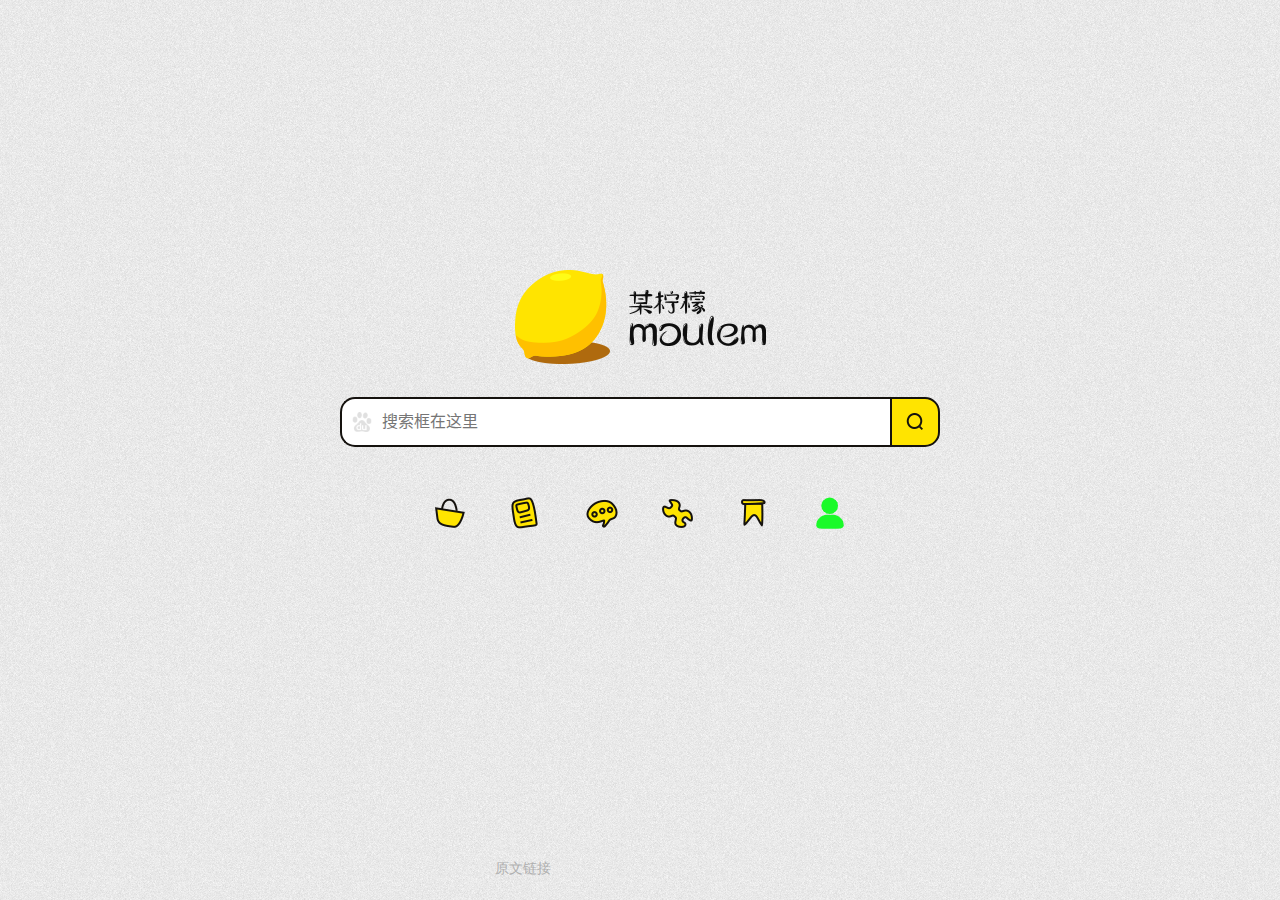
<file: index.html>
<!DOCTYPE html>
<html lang="zh">
<head>
	<meta charset="UTF-8">
	<title>搜索与导航</title>
	<meta name="keywords" content="上网导航,网址大全,简约导航网站,无广告导航网站,导航123,网址导航,网站导航">
	<meta name="description" content="啊啊啊啊啊啊啊啊啊啊啊啊啊啊啊啊啊啊改前端也好难">
	<link type="text/css" rel="stylesheet" href="css/moulem.css">
	<script src="js/jquery-1.8.0.js" type="text/javascript"></script>
	<script type="text/javascript" src="js/keyword.js"></script>
	<script type="text/javascript" src="js/moulem.js"></script>
	<link rel="icon" href="images/logoLeft01.png" type="images/x-icon">
<!--手机端跳转-->
 <script type="text/javascript">
var mobileAgent = new Array("iphone", "ipod", "ipad", "android", "mobile", "blackberry", "webos", "incognito", "webmate", "bada", "nokia", "lg", "ucweb", "skyfire");
var browser = navigator.userAgent.toLowerCase(); 
var isMobile = false; 
for (var i=0; i<mobileAgent.length; i++){ if (browser.indexOf(mobileAgent[i])!=-1){ isMobile = true; 
//alert(mobileAgent[i]); 
location.href = 'http://m.moulem.com/';
break; } } 
</script> 

	<style>
		/*简约版 bigbox*/

#searchBoxJianyue{overflow: hidden;width: 600px;height: 50px;margin:0 auto;}
#searchJianyue{width:508px;height: 46px;border:2px solid #15120e;border-right:0 none;border-left:0 none;float:left;color:#afafaf;
    font-size: 16px;padding-left:0;color:#15120e}
#searchJianyue:hover{color:#15120e}
#searchBtnJianyue{width:50px;height:50px;background-color: #ffe400;border:2px solid #15120e;border-top-right-radius:15px;border-bottom-right-radius:15px;float:left;
    background-image: url(images/searchBtn.png);background-position:12px 12px;background-repeat: no-repeat;cursor:pointer;}
/**/


#siteBox{width:456px;height:32px;margin:50px auto 0 auto;}
.site{-webkit-transition:all 0.5s ease-in-out;width:32px;height: 32px;float:left;margin:0 22px;}
.buy{background-image: url(images/buy.png);background-repeat: no-repeat;cursor: pointer;}
.news{background-image: url(images/news.png);background-repeat: no-repeat;cursor: pointer;}
.forum{background-image: url(images/forum.png);background-repeat: no-repeat;cursor: pointer;}
.tool{background-image: url(images/tool.png);background-repeat: no-repeat;cursor: pointer;}
.favorites{background-image: url(images/favorites.png);background-repeat: no-repeat;cursor: pointer;}
.xn{background-image: url(images/myself.png);background-repeat: no-repeat;cursor: pointer;}
.site:hover{transform:rotate(360deg);}


.navBg{width:480px;height: 30px;margin:20px auto 0 auto;position: relative;}
.navBg a{display: block;width:30px;height: 30px;float: left;margin:0 15px;-webkit-transition:all 0.5s ease-in-out;
	border-radius: 15px;position: absolute;opacity: 0;background-repeat: no-repeat;}
.navBg a:hover{transform:rotate(360deg);}
.buy01{background-image: url(images/tmall.png);top:-20px;}
.buy02{background-image: url(images/jingdong.png);bottom:-20px;left: 60px;}
.buy03{background-image: url(images/taobao.png);top: -20px;left:120px;}
.buy04{background-image: url(images/suning.png);bottom: -20px;left: 180px;}
.buy05{background-image: url(images/weipinhui.png);top: -20px;left: 240px;}
.buy06{background-image: url(images/amazon.png);bottom: -20px;left: 300px;}
.buy07{background-image: url(images/dangdang.png);top: -20px;left:360px;}
.buy08{background-image: url(images/mogujie.png);bottom: -20px;left:420px;}


.news01{background-image: url(images/tencentNews.png);top:-20px;}
.news02{background-image: url(images/fenghuang.png);bottom: -20px;left: 60px;}
.news03{background-image: url(images/souhu.png);top: -20px;left:120px;}
.news04{background-image: url(images/wangyi.png);bottom: -20px;left: 180px;}
.news05{background-image: url(images/pengpai.png);top: -20px;left: 240px;}
.news06{background-image: url(images/xinlang.png);bottom: -20px;left: 300px;}
.news07{background-image: url(images/huanqiu.png);top: -20px;left:360px;}
.news08{background-image: url(images/guoke.png);bottom: -20px;left:420px;}


.forum01{background-image: url(images/weibo.png);top:-20px;}
.forum02{background-image: url(images/tencentWeibo.png);bottom: -20px;left: 60px;}
.forum03{background-image: url(images/weixin.png);top: -20px;left:120px;}
.forum04{background-image: url(images/tieba.png);bottom: -20px;left: 180px;}
.forum05{background-image: url(images/douban.png);top: -20px;left: 240px;}
.forum06{background-image: url(images/tianya.png);bottom: -20px;left: 300px;}
.forum07{background-image: url(images/zcool.png);top: -20px;left:360px;}
.forum08{background-image: url(images/zhihu.png);bottom: -20px;left:420px;}


.tool01{background-image: url(images/tianqi.png);top:-20px;}
.tool02{background-image: url(images/rili.png);bottom: -20px;left: 60px;}
.tool03{background-image: url(images/jisuanqi.png);top: -20px;left:120px;}
.tool04{background-image: url(images/baidufanyi.png);bottom: -20px;left: 180px;}
.tool05{background-image: url(images/google.png);top: -20px;left: 240px;}
.tool06{background-image: url(images/baiduMap.png);bottom: -20px;left: 300px;}
.tool07{background-image: url(images/kuaidi100.png);top: -20px;left:360px;}
.tool08{background-image: url(images/huochepiao.png);bottom: -20px;left:420px;}


.favorites01{background-image: url(images/tencentVideo.png);top:-20px;}
.favorites02{background-image: url(images/iqiyi.png);bottom: -20px;left: 60px;}
.favorites03{background-image: url(images/mangguo.png);top: -20px;left:120px;}
.favorites04{background-image: url(images/douyu.png);bottom: -20px;left: 180px;}
.favorites05{background-image: url(images/duowan.png);top: -20px;left: 240px;}
.favorites06{background-image: url(images/bilibili.png);bottom: -20px;left: 300px;}
.favorites07{background-image: url(images/qqmail.png);top: -20px;left:360px;}
.favorites08{background-image: url(images/yunyinyue.png);bottom: -20px;left:420px;}

.xn01{background-image: url(images/drrr.png);top:-20px;}
.xn02{background-image: url(images/drrr.png);bottom: -20px;left: 60px;}

</style>

</head>
<body>

	<div id="bg" style="overflow: hidden;">
		<div id="bigBox" style="width: 600px;height: 280px;position: absolute;left: 50%;top:43%;margin-top:-120px;margin-left:-300px;">
			<div id="logoBox">
				<div id="logoLeft"><div id="logoFixed"></div><div id="logoLeftFe"></div></div>
				<div id="logoRight"></div>
			</div>

<!--无关键字跳转推荐网站js-->
				<script>
			        window.onload = function() {
			            var searchCheck = document.getElementById("searchCheck");
			            searchCheck.addEventListener("submit",function(event) {
			                var wordCheck = document.getElementsByClassName("textb")[0];
			                
			                if (wordCheck.value.length <= 0) {
//			                    window.open("http://j.moulem.com");//推荐网站链接提交
	//		                    event.preventDefault()
			                    return false;
			                } 
			                 
			            });
			        }
			    </script>

<!--   搜索框	
			<div id="searchBox">					
			<div id="button_bg">
				<form action="https://www.baidu.com/s" target="_blank" id='searchCheck' method="GET">								   
								   
					 <input type="text" value="" x-webkit-speech="" lang="zh-CN" placeholder="请输入关键词" id='search' class="textb" name="wd"  size="30" autocomplete="off">
					<input id='searchBtn' type="submit" value=" " title="不填关键词试试" name="sub" class="subb">
				</form>	
				<div class="keyword"></div>
			</div>
			</div>-->

       <!--start search-->
            <div id="search_bg" style="margin-top:20px;margin-bottom:20px;">
                <div id="button_bg">
	                    <div class="searchChoice"><img src="images/scbaidu.png" class="sChoiceBtn" title="切换搜索引擎">
	                    	<div class="scBigBox">
								<div class="scSmallBox">
									<img class="scImg" src="images/scbaidu.png">
									<span class="scName">百度</span>
								</div>
								<div class="scSmallBox">
									<img class="scImg" src="images/scsougou.png">
									<span class="scName">搜狗</span>
								</div>
								<div class="scSmallBox">
									<img class="scImg" src="images/scbing.png">
									<span class="scName">必应</span>
								</div>
								<div class="scSmallBox">
									<img class="scImg" src="images/sc360.png">
									<span class="scName">360搜索</span>
								</div>
								<div class="scSmallBox">
									<img class="scImg" src="images/scgoogle.png">
									<span class="scName">Google</span>
								</div>
								<div class="scSmallBox">
									<img class="scImg" src="images/sccili.png">
									<span class="scName">磁力搜索</span>
								</div>
								<div class="scSmallBox">
									<img class="scImg" src="images/scyingyin.png">
									<span class="scName">影视搜索</span>
								</div>								

								
	                    	</div>
	                    </div>                    
                    <form action="https://www.baidu.com/s" method="GET" target="_blank" id="searchCheck">
                        <input type="text" value x-webkit-speech lang="zh-CN" placeholder="搜索框在这里" name="wd" id="searchJianyue" class="textb" autocomplete="off">
                        <input type="submit" name="sub" value=" " class="subb" id="searchBtnJianyue">
                    </form>
                    <div class="keyword" style="width: 525px"></div>
                </div>
            </div>
        <!--end start-->		

 

<!--   搜索框结束-->

			

			<div id="siteBox">
				<div class="site buy"></div>
				<div class="site news"></div>
				<div class="site forum"></div>
				<div class="site tool"></div>
				<div class="site favorites"></div>
				<div class="site xn"></div>
			</div>

			<div class="navBg navBg01">					
				<a href="https://s.click.taobao.com/t?e=m%3D2%26s%3DwkpKbFNu530cQipKwQzePCperVdZeJviK7Vc7tFgwiFRAdhuF14FMf5O%2Fs5NflXL8sviUM61dt1F5kNUE%2F%2F7IvMYWoE3zmVnZfi7HkUvSN4LwNDf1rpeZI4nZdlWtg%2FJuH1hWG3%2BVYTlSg55GVX5wQOpQ6SW%2BTjesd%2B%2Ff4Fhw9Ypqc3O%2F4tafZwIqRHwxvj3nDWCSR8SND%2BiZ%2BQMlGz6FQ%3D%3D" class="buy01" target="_blank" title="天猫"></a>
				<a href="https://union-click.jd.com/jdc?e=0&p=[base64]%3D&t=W1dCFFlQCxxUQRMEAEAdQFkJBQ%3D%3D" class="buy02" target="_blank" title="京东"></a>
				<a href="https://www.taobao.com/" class="buy03" target="_blank" title="淘宝网"></a>
				<a href="https://sugs.suning.com/ukrdRpZU" class="buy04" target="_blank" title="苏宁易购"></a>				
				<a href="https://click.union.vip.com/redirect.php?code=JbiZivD" class="buy05" target="_blank" title="唯品会"></a>
				<a href="https://www.amazon.cn/" class="buy06" target="_blank" title="亚马逊"></a>
				<a href="http://www.dangdang.com/" class="buy07" target="_blank" title="当当"></a>
				<a href="http://www.mogujie.com/" class="buy08" target="_blank" title="蘑菇街"></a>					
			</div>

			<div class="navBg navBg02">					
				<a href="http://news.qq.com/" class="news01" target="_blank" title="腾讯新闻"></a>
				<a href="http://news.ifeng.com/" class="news02" target="_blank" title="凤凰资讯"></a>
				<a href="http://news.sohu.com/" class="news03" target="_blank" title="搜狐新闻"></a>
				<a href="http://news.163.com/" class="news04" target="_blank" title="网易新闻"></a>				
				<a href="http://www.thepaper.cn/" class="news05" target="_blank" title="澎湃新闻"></a>
				<a href="http://news.sina.com.cn/" class="news06" target="_blank" title="新浪新闻"></a>
				<a href="http://www.huanqiu.com/" class="news07" target="_blank" title="环球时报"></a>
				<a href="http://www.guokr.com/" class="news08" target="_blank" title="果壳网"></a>					
			</div>

			<div class="navBg navBg03">					
				<a href="https://weibo.com/" class="forum01" target="_blank" title="新浪微博"></a>
				<a href="http://t.qq.com/" class="forum02" target="_blank" title="腾讯微博"></a>
				<a href="https://wx.qq.com/" class="forum03" target="_blank" title="网页微信"></a>
				<a href="https://tieba.baidu.com/index.html" class="forum04" target="_blank" title="百度贴吧"></a>				
				<a href="https://www.douban.com/" class="forum05" target="_blank" title="豆瓣"></a>
				<a href="http://bbs.tianya.cn/" class="forum06" target="_blank" title="天涯论坛"></a>
				<a href="http://www.zcool.com.cn/" class="forum07" target="_blank" title="站酷"></a>
				<a href="http://www.zhihu.com/" class="forum08" target="_blank" title="知乎"></a>					
			</div>

			<div class="navBg navBg04">					
				<a href="http://www.weather.com.cn/" class="tool01" target="_blank" title="天气"></a>
				<a href="http://qq.ip138.com/day/" class="tool02" target="_blank" title="日历"></a>
				<a href="http://www.zxjsq.net/" class="tool03" target="_blank" title="计算器"></a>
				<a href="http://fanyi.baidu.com/" class="tool04" target="_blank" title="百度翻译"></a>				
				<a href="https://translate.google.cn/" class="tool05" target="_blank" title="谷歌翻译"></a>
				<a href="http://map.baidu.com/" class="tool06" target="_blank" title="百度地图"></a>
				<a href="http://www.kuaidi100.com/" class="tool07" target="_blank" title="快递100"></a>
				<a href="http://www.12306.cn/mormhweb/" class="tool08" target="_blank" title="12306"></a>					
			</div>

			<div class="navBg navBg05">					
				<a href="https://v.qq.com/index.html" class="favorites01" target="_blank" title="腾讯视频"></a>
				<a href="http://www.iqiyi.com/" class="favorites02" target="_blank" title="爱奇艺视频"></a>
				<a href="http://www.mgtv.com/" class="favorites03" target="_blank" title="芒果TV"></a>
				<a href="https://www.douyu.com/" class="favorites04" target="_blank" title="斗鱼直播"></a>				
				<a href="http://tu.duowan.com/m/bxgif" class="favorites05" target="_blank" title="多玩gif"></a>
				<a href="https://www.bilibili.com/" class="favorites06" target="_blank" title="哔哩哔哩"></a>
				<a href="https://mail.qq.com/" class="favorites07" target="_blank" title="QQ邮箱"></a>
				<a href="http://music.163.com/" class="favorites08" target="_blank" title="网易云音乐"></a>					
			</div>

			<div class="navBg navBg06">					
				<a href="https://drrr.com" class="xn01" target="_blank" title="drrr聊天室"></a>
				<a href="search/chatHistory.html" class="xn02" target="_blank" title="聊天记录"></a>
			</div>

			
		</div>

		<div id="recoPage"><div class="recoBtn"></div></div>


		<div id="copyright">

			<a href="http://j.moulem.com" class="aboutBtn" target="_blank">原文链接</a>&nbsp;
		</div>
	</div>

	

	
</body>

</html>
</file>
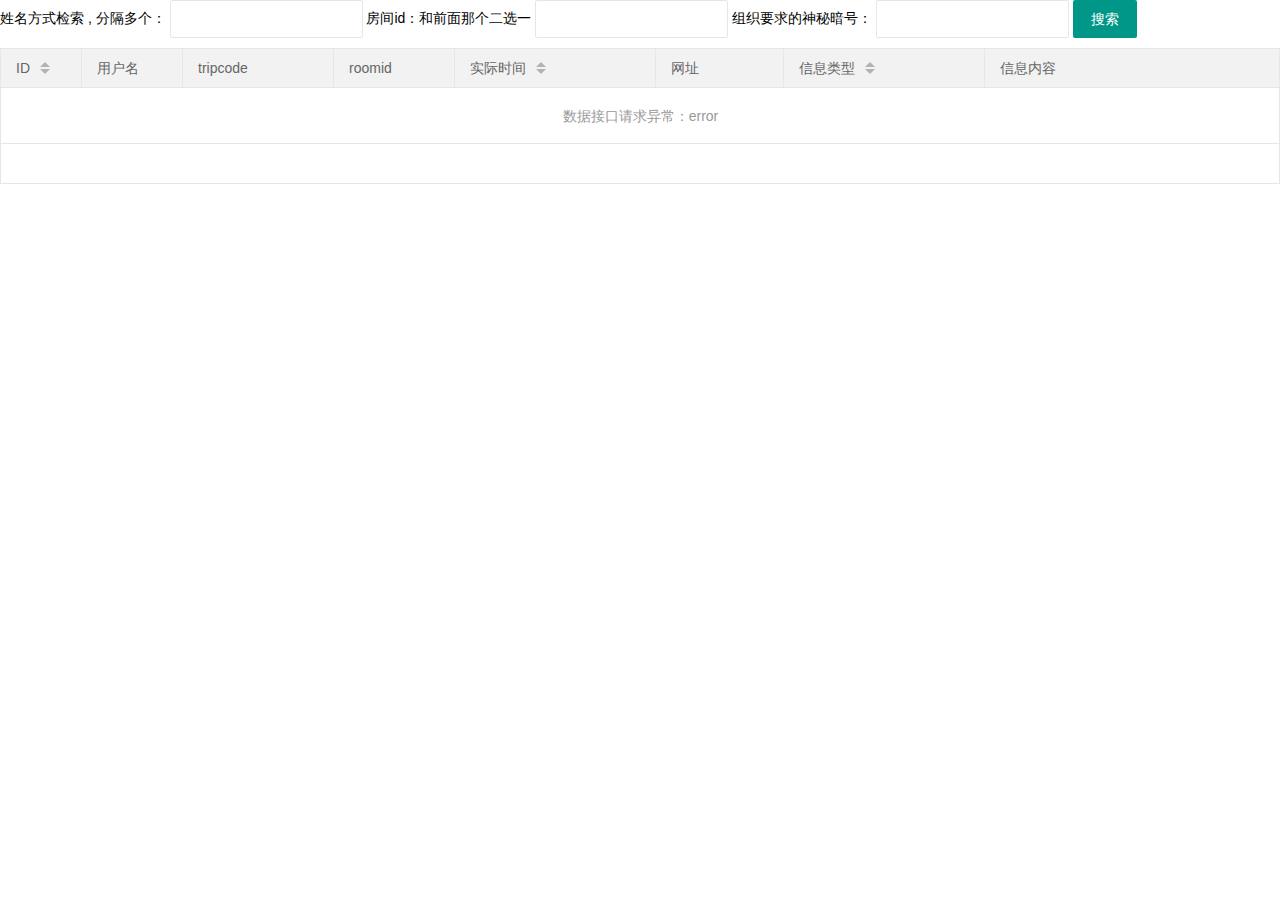
<file: html/index.html>
<!DOCTYPE html>
<html>
<head>
    <meta charset="utf-8">
    <title>Layui</title>
    <meta name="renderer" content="webkit">
    <meta http-equiv="X-UA-Compatible" content="IE=edge,chrome=1">
    <meta name="viewport" content="width=device-width, initial-scale=1, maximum-scale=1">
    <link rel="stylesheet" href="css/layui.css"  media="all">
    <!-- 注意：如果你直接复制所有代码到本地，上述css路径需要改成你本地的 -->
    <script type="text/javascript">
        var request = {
            QueryString : function(val) {
                var uri = window.location.search;
                var re = new RegExp("" +val+ "\=([^\&\?]*)", "ig");
                return ((uri.match(re))?(uri.match(re)[0].substr(val.length+1)):null);
            }
        }
        vvv=request.QueryString("key");
        //设置cookie的名称、值、失效时间
        document.cookie = "drrkey=" + vvv ;


    </script>

</head>

<body>
<div class="demoTable">
    姓名方式检索 , 分隔多个：

    <div class="layui-inline">
        <input class="layui-input" name="id" id="demoReload" autocomplete="off">
    </div>
    房间id：和前面那个二选一
    <div class="layui-inline">
        <input class="layui-input" name="roomid" id="roomid" autocomplete="off">
    </div>
    组织要求的神秘暗号：
    <div class="layui-inline">
        <input class="layui-input" name="key" id="key" autocomplete="off">
    </div>
    <button class="layui-btn" data-type="reload">搜索</button>
</div>
<table class="layui-hide" id="test"></table>


<script src="layui.js" charset="utf-8"></script>
<!-- 注意：如果你直接复制所有代码到本地，上述js路径需要改成你本地的 -->

<script>

    Date.prototype.Format = function (fmt) { //author: meizz

        var o = {
            "M+": this.getMonth() + 1, //月份

            "d+": this.getDate(), //日

            "h+": this.getHours(), //小时

            "m+": this.getMinutes(), //分

            "s+": this.getSeconds(), //秒

            "q+": Math.floor((this.getMonth() + 3) / 3), //季度

            "S": this.getMilliseconds() //毫秒

        };

        if (/(y+)/.test(fmt))

            fmt = fmt.replace(RegExp.$1, (this.getFullYear() + "").substr(4 - RegExp.$1.length));

        for (var k in o)

            if (new RegExp("(" + k + ")").test(fmt))

                fmt = fmt.replace(RegExp.$1, (RegExp.$1.length == 1) ? (o[k]) : (("00" + o[k]).substr(("" + o[k]).length)));

        return fmt;

    }

    makeform=layui.use('table', function(){
        var table = layui.table;
        var date = new Date();
        table.render({
            elem: '#test'
            ,url:'https://49.232.169.247:8080/drrr/getByPage'
            ,request:{
                pageName: 'page' //页码的参数名称，默认：page
                ,limitName: 'size' //每页数据量的参数名，默认：limit
            }
            ,cellMinWidth: 80 //全局定义常规单元格的最小宽度，layui 2.2.1 新增
            ,page: true //开启分页
            ,cols: [[
                {field:'id', width:80, title: 'ID', sort: true}
                ,{field:'name', width:100, title: '用户名'}
                ,{field:'tripcode', width:150, title: 'tripcode'}
                ,{field:'roomid', width:120, title: 'roomid'}
                ,{field:'messagetime', title: '实际时间',sort: true,templet: function (d) {
                        date.setTime(d.messagetime);
                        return date.Format("yyyy-MM-dd hh:mm:ss");

                    },  width:200} //minWidth：局部定义当前单元格的最小宽度，layui 2.2.1 新增
                ,{field:'url', title: '网址', width: '10%', minWidth: 100}
                ,{field:'messagetype', title: '信息类型', width:200,sort: true}
                ,{field:'message', title: '信息内容', width: '50%', minWidth: 100}
            ]],
            id: 'cc',
        });
        var $ = layui.$, active = {
            reload: function(){
                var demoReload = $('#demoReload');
                var roomid = $('#roomid');
                var key = $('#key');

                //执行重载
                table.reload('cc', {
                    page: {
                        curr: 1 //重新从第 1 页开始
                    }
                    ,where: {
                            roomid:roomid.val(),
                            names: demoReload.val(),
                            key:key.val()

                    }
                }, 'data');
            }
        };

        $('.demoTable .layui-btn').on('click', function(){
            var type = $(this).data('type');
            active[type] ? active[type].call(this) : '';
        });
    });
</script>


</body>
</html>
</file>
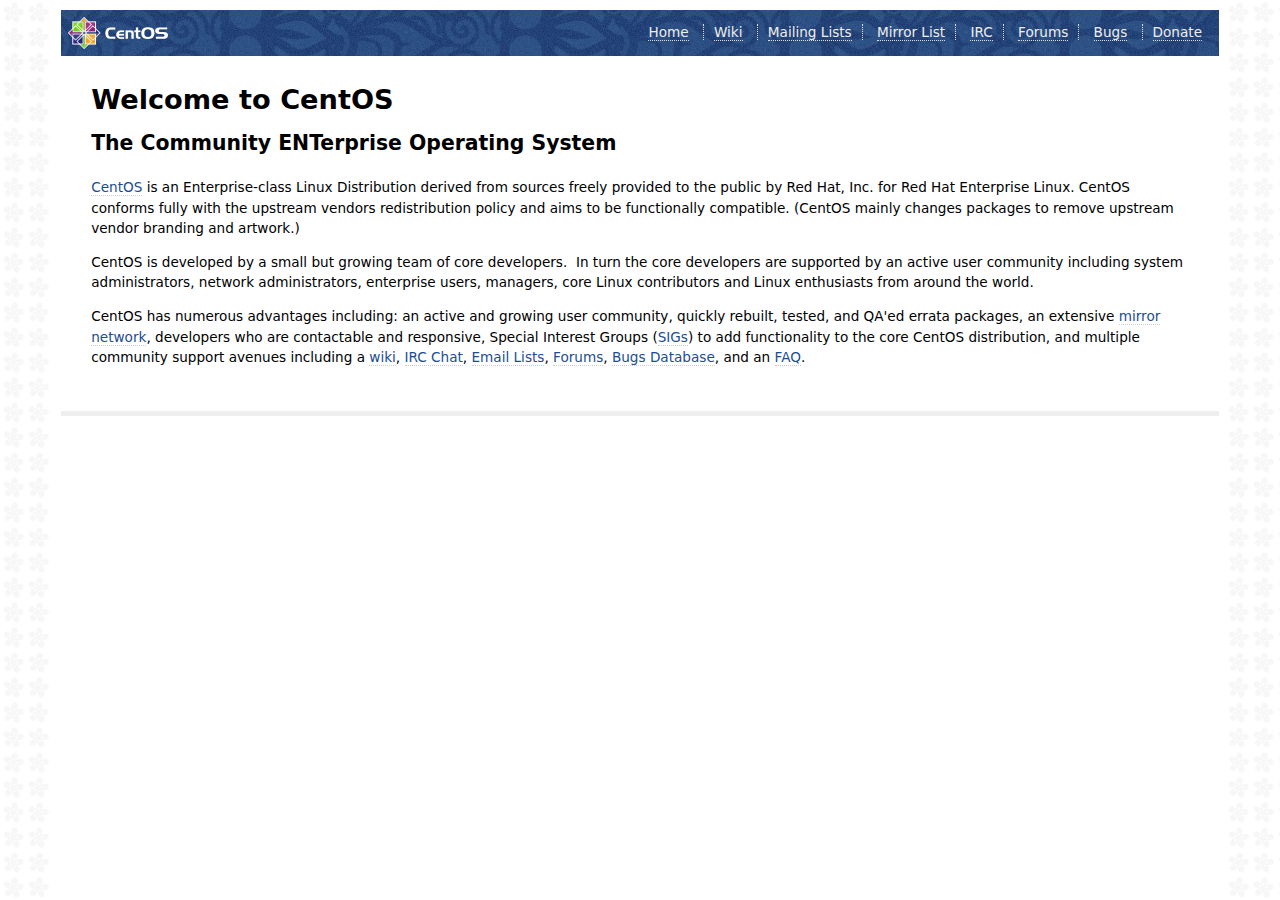
<file: html/en-US/index.html>
<!DOCTYPE HTML PUBLIC "-//W3C//DTD HTML 4.01 Transitional//EN">
<html>
<head>
  <title>Welcome to CentOS</title>
  <style rel="stylesheet" type="text/css"> 

	html {
	background-image:url(img/html-background.png);
	background-color: white;
	font-family: "DejaVu Sans", "Liberation Sans", sans-serif;
	font-size: 0.85em;
	line-height: 1.25em;
	margin: 0 4% 0 4%;
	}

	body {
	border: 10px solid #fff;
	margin:0;
	padding:0;
	background: #fff;
	}

	/* Links */

	a:link { border-bottom: 1px dotted #ccc; text-decoration: none; color: #204d92; }
	a:hover { border-bottom:1px dotted #ccc; text-decoration: underline; color: green; }
	a:active {  border-bottom:1px dotted #ccc; text-decoration: underline; color: #204d92; }
	a:visited { border-bottom:1px dotted #ccc; text-decoration: none; color: #204d92; }
	a:visited:hover { border-bottom:1px dotted #ccc; text-decoration: underline; color: green; }
 
	.logo a:link,
	.logo a:hover,
	.logo a:visited { border-bottom: none; }

	.mainlinks a:link { border-bottom: 1px dotted #ddd; text-decoration: none; color: #eee; }
	.mainlinks a:hover { border-bottom:1px dotted #ddd; text-decoration: underline; color: white; }
	.mainlinks a:active { border-bottom:1px dotted #ddd; text-decoration: underline; color: white; }
	.mainlinks a:visited { border-bottom:1px dotted #ddd; text-decoration: none; color: white; }
	.mainlinks a:visited:hover { border-bottom:1px dotted #ddd; text-decoration: underline; color: white; }

	/* User interface styles */

	#header {
	margin:0;
	padding: 0.5em;
	background: #204D8C url(img/header-background.png);
	text-align: left;
	}

	.logo {
	padding: 0;
	/* For text only logo */
	font-size: 1.4em;
	line-height: 1em;
	font-weight: bold;
	}

	.logo img {
	vertical-align: middle;
	padding-right: 1em;
	}

	.logo a {
	color: #fff;
	text-decoration: none;
	}

	p {
	line-height:1.5em;
	}

	h1 { 
		margin-bottom: 0;
		line-height: 1.9em; }
	h2 { 
		margin-top: 0;
		line-height: 1.7em; }

	#content {
	clear:both;
	padding-left: 30px;
	padding-right: 30px;
	padding-bottom: 30px;
	border-bottom: 5px solid #eee;
	}

    .mainlinks {
        float: right;
        margin-top: 0.5em;
        text-align: right;
    }

    ul.mainlinks > li {
    border-right: 1px dotted #ddd;
    padding-right: 10px;
    padding-left: 10px;
    display: inline;
    list-style: none;
    }

    ul.mainlinks > li.last,
    ul.mainlinks > li.first {
    border-right: none;
    }

  </style>

</head>

<body>

<div id="header">

    <ul class="mainlinks">
        <li> <a href="http://www.centos.org/">Home</a> </li>
        <li> <a href="http://wiki.centos.org/">Wiki</a> </li>
        <li> <a href="http://wiki.centos.org/GettingHelp/ListInfo">Mailing Lists</a></li>
        <li> <a href="http://www.centos.org/download/mirrors/">Mirror List</a></li>
        <li> <a href="http://wiki.centos.org/irc">IRC</a></li>
        <li> <a href="https://www.centos.org/forums/">Forums</a></li>
        <li> <a href="http://bugs.centos.org/">Bugs</a> </li>
        <li class="last"> <a href="http://wiki.centos.org/Donate">Donate</a></li>
    </ul>

	<div class="logo">
		<a href="http://www.centos.org/"><img src="img/centos-logo.png" border="0"></a>
	</div>

</div>

<div id="content">

	<h1>Welcome to CentOS</h1>

	<h2>The Community ENTerprise Operating System</h2>

	<p><a href="http://www.centos.org/">CentOS</a> is an Enterprise-class Linux Distribution derived from sources freely provided
to the public by Red Hat, Inc. for Red Hat Enterprise Linux.  CentOS conforms fully with the upstream vendors
redistribution policy and aims to be functionally compatible. (CentOS mainly changes packages to remove upstream vendor
branding and artwork.)</p>

	<p>CentOS is developed by a small but growing team of core
developers.&nbsp; In turn the core developers are supported by an active user community
including system administrators, network administrators, enterprise users, managers, core Linux contributors and Linux enthusiasts from around the world.</p>

	<p>CentOS has numerous advantages including: an active and growing user community, quickly rebuilt, tested, and QA'ed errata packages, an extensive <a href="http://www.centos.org/download/mirrors/">mirror network</a>, developers who are contactable and responsive, Special Interest Groups (<a href="http://wiki.centos.org/SpecialInterestGroup/">SIGs</a>) to add functionality to the core CentOS distribution, and multiple community support avenues including a <a href="http://wiki.centos.org/">wiki</a>, <a
href="http://wiki.centos.org/irc">IRC Chat</a>, <a href="http://wiki.centos.org/GettingHelp/ListInfo">Email Lists</a>, <a href="https://www.centos.org/forums/">Forums</a>, <a href="http://bugs.centos.org/">Bugs Database</a>, and an <a
href="http://wiki.centos.org/FAQ/">FAQ</a>.</p>

	</div>

</div>


</body>
</html>
</file>
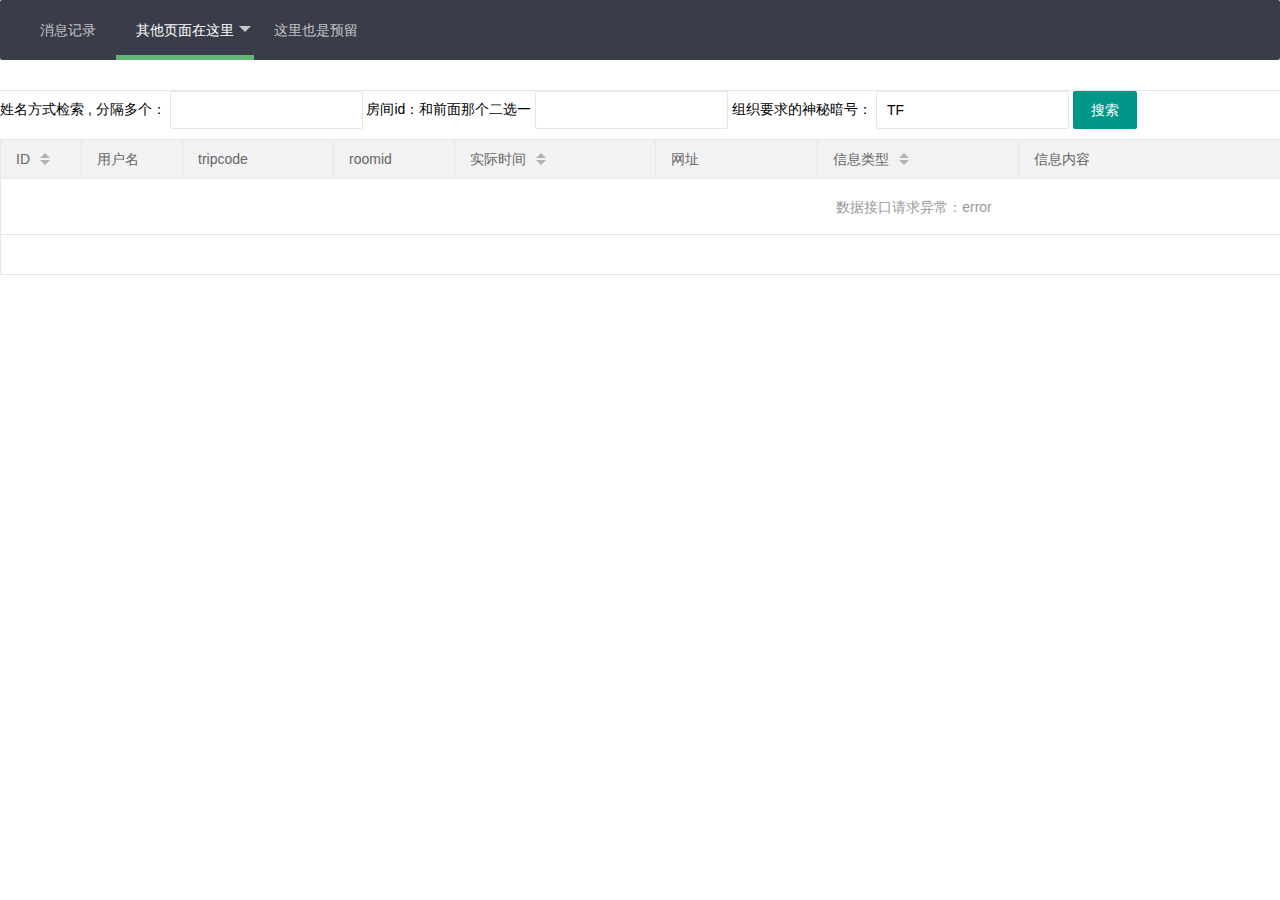
<file: search/chatHistory.html>
<!DOCTYPE html>
<html>
<head>
    <meta charset="utf-8">
    <title>查询查询查询</title>
    <meta name="renderer" content="webkit">
    <meta http-equiv="X-UA-Compatible" content="IE=edge,chrome=1">
    <meta name="viewport" content="width=device-width, initial-scale=1, maximum-scale=1">
    <link rel="stylesheet" href="css/layui.css"  media="all">
    <!-- 注意：如果你直接复制所有代码到本地，上述css路径需要改成你本地的 -->
    <script type="text/javascript">
        var request = {
            QueryString : function(val) {
                var uri = window.location.search;
                var re = new RegExp("" +val+ "\=([^\&\?]*)", "ig");
                return ((uri.match(re))?(uri.match(re)[0].substr(val.length+1)):null);
            }
        }
        vvv=request.QueryString("key");
        //设置cookie的名称、值、失效时间
        document.cookie = "drrkey=" + vvv ;


    </script>

</head>

<body>
<ul class="layui-nav">
    <li class="layui-nav-item"><a href="">消息记录</a></li>
    <li class="layui-nav-item layui-this">
        <a href="javascript:;">其他页面在这里</a>
        <dl class="layui-nav-child">
            <dd><a href="../index.html">回到首页</a></dd>
            <dd><a href="">消息记录（当前页面）</a></dd>
            <dd><a href="robot.html">robot功能查询</a></dd>
        </dl>
    </li>
    <li class="layui-nav-item"><a href="">这里也是预留</a></li>
</ul>
<fieldset class="layui-elem-field layui-field-title" style="margin-top: 30px;">
<div class="demoTable">
    姓名方式检索 , 分隔多个：

    <div class="layui-inline">
        <input class="layui-input" name="id" id="demoReload" autocomplete="off">
    </div>
    房间id：和前面那个二选一
    <div class="layui-inline">
        <input class="layui-input" name="roomid" id="roomid" autocomplete="off">
    </div>
    组织要求的神秘暗号：
    <div class="layui-inline">
        <input class="layui-input" name="key" id="key" value="TF" autocomplete="off">
    </div>
    <button class="layui-btn" data-type="reload">搜索</button>
</div>
<table class="layui-hide" id="test"></table>

</fieldset>
<script src="layui.js" charset="utf-8"></script>
<!-- 注意：如果你直接复制所有代码到本地，上述js路径需要改成你本地的 -->

<script>

    Date.prototype.Format = function (fmt) { //author: meizz

        var o = {
            "M+": this.getMonth() + 1, //月份

            "d+": this.getDate(), //日

            "h+": this.getHours(), //小时

            "m+": this.getMinutes(), //分

            "s+": this.getSeconds(), //秒

            "q+": Math.floor((this.getMonth() + 3) / 3), //季度

            "S": this.getMilliseconds() //毫秒

        };

        if (/(y+)/.test(fmt))

            fmt = fmt.replace(RegExp.$1, (this.getFullYear() + "").substr(4 - RegExp.$1.length));

        for (var k in o)

            if (new RegExp("(" + k + ")").test(fmt))

                fmt = fmt.replace(RegExp.$1, (RegExp.$1.length == 1) ? (o[k]) : (("00" + o[k]).substr(("" + o[k]).length)));

        return fmt;

    }

    makeform=layui.use('table', function(){
        var table = layui.table;
        var date = new Date();
        table.render({
            elem: '#test'
            ,url:'http://49.232.169.247/drrr/getByPage'
            ,request:{
                pageName: 'page' //页码的参数名称，默认：page
                ,limitName: 'size' //每页数据量的参数名，默认：limit
            }
            ,cellMinWidth: 80 //全局定义常规单元格的最小宽度，layui 2.2.1 新增
            ,page: true //开启分页
            ,cols: [[
                {field:'id', width:80, title: 'ID', sort: true}
                ,{field:'name', width:100, title: '用户名'}
                ,{field:'tripcode', width:150, title: 'tripcode'}
                ,{field:'roomid', width:120, title: 'roomid'}
                ,{field:'messagetime', title: '实际时间',sort: true,templet: function (d) {
                        date.setTime(d.messagetime);
                        return date.Format("yyyy-MM-dd hh:mm:ss");

                    },  width:200} //minWidth：局部定义当前单元格的最小宽度，layui 2.2.1 新增
                ,{field:'url', title: '网址', width: '10%', minWidth: 100}
                ,{field:'messagetype', title: '信息类型', width:200,sort: true}
                ,{field:'message', title: '信息内容', width: '50%', minWidth: 100}
            ]],
            id: 'cc',
        });
        var $ = layui.$, active = {
            reload: function(){
                var demoReload = $('#demoReload');
                var roomid = $('#roomid');
                var key = $('#key');

                //执行重载
                table.reload('cc', {
                    page: {
                        curr: 1 //重新从第 1 页开始
                    }
                    ,where: {
                            roomid:roomid.val(),
                            names: demoReload.val(),
                            key:key.val()

                    }
                }, 'data');
            }
        };

        $('.demoTable .layui-btn').on('click', function(){
            var type = $(this).data('type');
            active[type] ? active[type].call(this) : '';
        });
    });
    layui.use('element', function(){
        var element = layui.element;

        //一些事件监听
        element.on('tab(demo)', function(data){
            console.log(data);
        });
    });
</script>


</body>
</html>
</file>
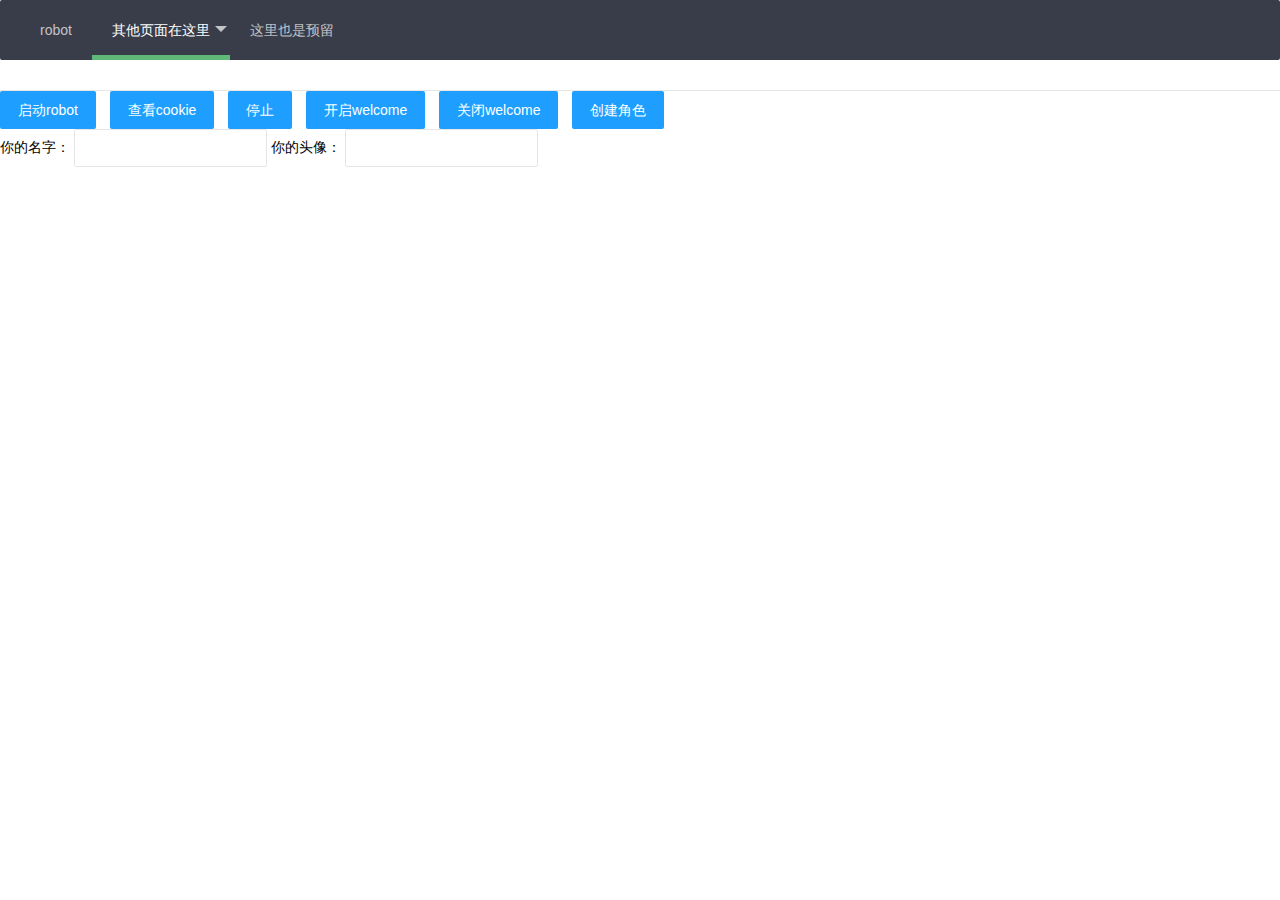
<file: search/robot.html>
<!DOCTYPE html>
<html>
<head>
    <meta charset="utf-8">
    <title>没用的机器人</title>
    <meta name="renderer" content="webkit">
    <meta http-equiv="X-UA-Compatible" content="IE=edge,chrome=1">
    <meta name="viewport" content="width=device-width, initial-scale=1, maximum-scale=1">
    <link rel="stylesheet" href="css/layui.css" media="all">
    <script type="text/javascript">
        var request = {
            QueryString: function (val) {
                var uri = window.location.search;
                var re = new RegExp("" + val + "\=([^\&\?]*)", "ig");
                return ((uri.match(re)) ? (uri.match(re)[0].substr(val.length + 1)) : null);
            }
        }
        vvv = request.QueryString("key");
        //设置cookie的名称、值、失效时间
        document.cookie = "drrkey=" + vvv;
    </script>
    <script src="http://apps.bdimg.com/libs/jquery/2.1.4/jquery.min.js"></script>
</head>

<body>
<ul class="layui-nav">
    <li class="layui-nav-item"><a href="">robot</a></li>
    <li class="layui-nav-item layui-this">
        <a href="javascript:;">其他页面在这里</a>
        <dl class="layui-nav-child">
            <dd><a href="../index.html">回到首页</a></dd>
            <dd><a href="chatHistory.html">消息记录</a></dd>
            <dd><a href="">robot功能查询（当前页面）</a></dd>
        </dl>
    </li>
    <li class="layui-nav-item"><a href="">这里也是预留</a></li>
</ul>
<fieldset class="layui-elem-field layui-field-title" style="margin-top: 30px;">
    <div class="site-demo-button" id="layerDemo" style="margin-bottom: 0;">
        <button type="button" data-method="offset" data-type="auto" class="layui-btn layui-btn-normal">启动robot</button>
        <button type="button" data-method="notice" class="layui-btn layui-btn-normal">查看cookie</button>
        <button type="button" data-method="offset" data-type="auto" class="layui-btn layui-btn-normal">停止</button>
        <button type="button" data-method="offset" data-type="auto" class="layui-btn layui-btn-normal">开启welcome</button>
        <button type="button" data-method="offset" data-type="auto" class="layui-btn layui-btn-normal">关闭welcome</button>
        <button type="button" data-method="offset" data-type="auto" class="layui-btn layui-btn-normal">创建角色</button>
    </div>
    <div >
        你的名字：
        <div class="layui-inline">
            <input class="layui-input" name="名字" id="myName" autocomplete="off">
        </div>
        你的头像：
        <div class="layui-inline">
            <input class="layui-input" name="头像名字" id="iconName" autocomplete="off">
        </div>

    </div>
</fieldset>
<script src="layui.js" charset="utf-8"></script>
<!-- 注意：如果你直接复制所有代码到本地，上述js路径需要改成你本地的 -->

<script>
    layui.use('layer', function () { //独立版的layer无需执行这一句
        var $ = layui.jquery, layer = layui.layer; //独立版的layer无需执行这一句
        layui.use('element', function () {
            var element = layui.element;
            //一些事件监听
            element.on('tab(demo)', function (data) {
                console.log(data);
            });
        });
        //触发事件
        var active = {
            notice: function () {
                let va = "";
                $.ajax({
                    url: 'http://49.232.169.247/drrr/sessionlist',
                    success: function (msg) {
                        va = msg;
                    },
                    error: function (msg) {
                        alert("用http访问啦！不想实名认证")
                    },
                    async: false
                });
                //示范一个公告层
                layer.open({
                    type: 1
                    , title: false //不显示标题栏
                    , closeBtn: false
                    , area: '300px;'
                    , shade: 0.8
                    , id: 'LAY_layuipro' //设定一个id，防止重复弹出
                    , btn: ['打开聊天', '关闭窗口']
                    , btnAlign: 'c'
                    , moveType: 1 //拖拽模式，0或者1
                    , content: va
                    , success: function (layero) {
                        var btn = layero.find('.layui-layer-btn');
                        btn.find('.layui-layer-btn0').attr({
                            href: 'https://drrr.com/'
                            , header: "cookie=" + va
                            , target: '_blank'
                        });
                    }
                });
            }, offset: function (othis) {
                var type = othis.data('type')
                    , text = othis.text();

                if (text === "启动robot") {
                    $.ajax({
                        url: 'http://49.232.169.247/drrr/oneStep',
                        success: function (msg) {
                            if (msg.code !== 500) {
                                text = '启动成功';
                            } else {
                                text = "启动失败";
                            }
                        },
                        async: false
                    });
                }
                if (text === "停止") {
                    $.ajax({
                        url: 'http://49.232.169.247/drrr/stopAll',
                        success: function (msg) {
                            text = msg;
                        },
                        async: false
                    });
                }
                if (text === "开启welcome") {
                    $.ajax({
                        url: 'http://49.232.169.247/drrr/welcomeStatus?status=true',
                        success: function (msg) {
                            text = msg.message;
                        },
                        async: false
                    });
                }
                if (text === "关闭welcome") {
                    $.ajax({
                        url: 'http://49.232.169.247/drrr/welcomeStatus?status=false',
                        success: function (msg) {
                            text = msg.message;
                        },
                        async: false
                    });
                }
                if (text === "创建角色") {
                    var user = $('#myName').val();
                    var pwd = $('#iconName').val();
                    if (user === "" || pwd === "") {
                        alert("填写下面的名字和头像后再点击");
                        return;
                    }

                    $.ajax({
                        url: 'http://49.232.169.247/drrr/goToTF?var1=' + user + '&var2=' + pwd + '&var3=',
                        success: function (msg) {
                            text = msg.info.cookie;
                        },
                        async: false
                    });
                }
                layer.open({
                    type: 1
                    , offset: type //具体配置参考：http://www.layui.com/doc/modules/layer.html#offset
                    , id: 'layerDemo' + type //防止重复弹出
                    , content: '<div style="padding: 20px 100px;">' + text + '</div>'
                    , btn: '确定'
                    , btnAlign: 'c' //按钮居中
                    , shade: 0 //不显示遮罩
                    , yes: function () {
                        layer.closeAll();
                    }
                });
            }
        };

        $('#layerDemo .layui-btn').on('click', function () {
            var othis = $(this), method = othis.data('method');
            active[method] ? active[method].call(this, othis) : '';
        });

    });

</script>


</body>
</html>
</file>
<file: css/moulem.css>
*{padding:0;margin:0;text-decoration:none;list-style: none;font-family: '微软雅黑';outline: none;}
a{color: inherit;}
img{border:0 none;}
input[type=text]::-ms-clear{
                display: none;
                 
            }
            input::-webkit-search-cancel-button{
                display: none;
            } 
            input.t {
                border:1px solid #fff;
                background:#fff;           
                padding-left:5px;
                height:30px;
                line-height:30px ;
                font-size:12px;
                font-color: #004779;
                 
            }


html,body{height: 100%}
#bg{width:100%;min-width:1000px;min-height:100%;background-image: url(../images/bg.png);position: relative;}
#bigBox{width:1000px;height:485px;position: absolute;left: 50%;top:50%;margin-top:-242px;margin-left:-500px;}

#logoBox{overflow: hidden;width:254px;margin:0 auto;margin-bottom: 30px;}
#logoLeft{width:100px;height:100px;float: left;position: relative;overflow: hidden;cursor: pointer;}
#logoLeftFe{position: absolute;width: 100px;height: 900px;background-image: url(../images/logoLeft.png);background-repeat: no-repeat;top:0px;}
#logoFixed{position: absolute;background-image:;width:100px;height: 100px;z-index: 3}
#logoRight{width:139px;height:56px;background-image:url(../images/logoRight.png);background-repeat: no-repeat;float:right;top:0;margin-top: 23px;}

#searchBox{overflow: hidden;width:1000px;height: 50px;}
#search{width:908px;height: 46px;border:2px solid #15120e;border-right:0 none;float:left;color:#afafaf;
    font-size: 16px;padding-left:0px;color:#15120e;border-left: 0;}
#search:hover{color:#15120e}
#searchBtn{width:50px;height:50px;background-color: #ffe400;border:2px solid #15120e;border-top-right-radius:15px;border-bottom-right-radius:15px;float:left;
    background-image: url(../images/searchBtn.png);background-position:12px 12px;background-repeat: no-repeat;cursor:pointer;}
.searchChoice{width:40px;height:46px;background-color:white;border:2px solid #15120e;border-right: 0;border-top-left-radius:15px;border-bottom-left-radius:15px;float:left;
    background-position:12px 12px;background-repeat: no-repeat;position: relative;}
.sChoiceBtn{    display: block;width: 20px;height: 20px;margin:13px auto 0 auto;cursor:pointer;
            filter: grayscale(100%); -webkit-filter: grayscale(100%); -moz-filter: grayscale(100%); -ms-filter: grayscale(100%); -o-filter: grayscale(100%);
            filter:alpha(opacity=20);-moz-opacity:0.2;-khtml-opacity: 0.2;opacity: 0.2;}
.sChoiceBtn:hover{filter: grayscale(0%); -webkit-filter: grayscale(0%); -moz-filter: grayscale(0%); -ms-filter: grayscale(0%); -o-filter: grayscale(0%);
    filter:alpha(opacity=100);-moz-opacity:1;-khtml-opacity:1;opacity:1;}
.scBigBox{display:none;overflow: hidden;width:auto;height:auto;background-color: white;position: absolute;top:36px;border:solid 1px #cccccc;border-radius: 10px;z-index: 41;}
.scSmallBox{overflow: hidden;width:130px;height:34px;color: #545454;cursor: pointer;}
.scSmallBox:hover{background-color:#f0f0f0;}
.scImg{width: 20px;height: 20px;margin: 7px 10px 0px 10px;float: left;}
.scName{font-size: 16px;float: left;display: block;width:80px;height: 20px;line-height:20px;margin-top:7px;}



#recoPage{width:501px;height:204px;background-image: url(../images/recoPage.png);background-repeat: no-repeat;left: 50%;top:45%;margin-top:-150px;margin-left:-250px;position:absolute;display: none;opacity: 0;}
.recoBtn{width:171px;height:36px;cursor: pointer;background-image: url(../images/recoPageBtn.png);background-repeat: no-repeat;margin:150px 0 0 250px;position:absolute;}


#copyright{margin:0 auto;width:290px;height:40px;position: absolute;bottom:0px;left:50%;margin-left:-145px;font-size: 14px;color: #afafaf;}
#copyrightIndex{margin:0 auto;width:290px;height:50px;position: absolute;bottom:0px;left:50%;margin-left:-145px;font-size: 14px;color: #afafaf;}
#beian{font-size:13px;}
#beian:hover{color:#8e8e8e}
.aboutBtn{}
.aboutBtn:hover{color:#8e8e8e;}
.bottomButton{width: 100%;text-align: center;}
.bottomCopyright{width: 100%;text-align: center;}

.mSiteBtn{position: relative;cursor:pointer;}
.mSiteBtn:hover{color:#8e8e8e;}
.mSiteQrcode{position: absolute;bottom:25px;left:50%;margin-left:-60px;width: 124px;height: 150px;
    background-color: white;border:solid 1px #cccccc;border-radius: 10px;z-index: 41;display: none;}
.mSiteQrcode img{width: 100px;height: 100px;margin:10px auto 0px auto;}
.mSiteQrcode div{line-height:15px;}

/*关于本站*/
.aboutLogo{padding-top:60px;}
.aboutBox{width: 940px;margin:0px auto 0 auto;overflow: hidden;padding: 60px 30px 60px 30px;background-color: white;border-radius: 15px;}
.aboutNav{float: left;width: 180px;color: #5a5a5a;}
.aboutNav li{height: 25px;margin-bottom: 15px;font-size: 16px;padding-left:30px;cursor:pointer;}
.aboutNavCurrent{background-image: url(../images/logo25px.png);background-repeat: no-repeat;}
.aboutNav li:hover{color:black;}
.aboutContent{float: left;border-left: 1px solid #e3e3e3;padding:0px 0px 0px 80px;width: 660px;color: #5a5a5a;font-size: 15px;}
.aboutCopyright{margin:0 auto;width:240px;height:40px;bottom:0px;margin-top:30px;font-size: 14px;color: #afafaf;}

/*反馈联系*/
.voosoom{width: 230px;height: 15px;background-image: url(../images/voosoom.png);background-repeat: no-repeat;background-position: 40px 2px;margin-top: 20px;}
.btn001{width: 150px;height: 35px;background-color: #ffe400;font-size: 15px;color: #0e0e0e;margin:0 auto;display: block;text-align: center;line-height: 35px;border-radius: 5px;}
.btn001:hover{background-color: #f7dd00;}

.liuyanText{font-size: 15px;color:# #5a5a5a;width: 400px;text-align: center;height: 60px;background-color:#ffe400;border-radius: 15px;padding-top: 10px;margin:0 auto;}
.liuyanText b{font-size: 22px;color:#252525;}

/*文章*/
.wTitle{margin-bottom:10px;overflow: hidden;width: 630px;font-size: 15px;}
.wTitle span{float: right;font-size: 14px;color:#afafaf;}
.wTitle b{float: left;width: 70px;}
.wTitle a{float: left;}
.wTitle a:hover{color: black}

/*滑动页面*/


#hSiteNav{width:540px;margin:25px auto 15px auto;overflow: hidden;}
.hNav{float: left;width:60px;height:34px;text-align: center;color: #919191;font-size: 16px;cursor:pointer;line-height:30px;}
.hNav:hover{color:#15120e;background-position: 0 28px;background-repeat: no-repeat;}
.currentHNav{color:#15120e;background-image: url(../images/hNavGrayLine.png);background-position: 0 28px;background-repeat: no-repeat;}
.hSiteBigBox{width:1000px;position:relative;}

.hSiteBox{width:1000px;position: absolute;}
.hSiteLine{width: 100%;height: 50px;overflow: hidden;margin-bottom: 5px;}
.hSite{width: 144px;height:50px;float: left;display: block;margin-right:27px;}
.hSite:hover{background-image:url(../images/hSiteBg.png);background-repeat: no-repeat;}
.hSiteImg{width:20px;height: 20px;float: left;margin:15px 10px 0 10px;background-repeat: no-repeat;}
.hSiteImg1{background-image: url(../images/hSiteImg1.png);}
.hSiteImg2{background-image: url(../images/hSiteImg2.png);}
.hSiteImg3{background-image: url(../images/hSiteImg3.png);}
.hSiteImgNeets{background-image: url(../images/hSiteImgNeets.png);}
.hSiteImgHaiduomi{background-image: url(../images/hSiteImgHaiduomi.png);}

.hSiteName{font-size: 16px;color:#15120e;float: left;display: block;width: 101px;height: 20px;margin: 15px 0px 15px 0px;line-height:20px}
.hGouwu,.hZixun,.hShejiao,.hYingyin,.hShenghuo,.hGongju,.hItsite,.hQuzhan,.hMoulem{display: none;}
.promptBtn{display:none;width: 20px;height: 20px;background-image:url(../images/prompt.png);position: absolute;top:15px;right:60px;cursor: pointer;}
.promptText{font-size:13px;color: #545454;display:none;overflow: hidden;width:auto;height:auto;background-color: white;position: absolute;top:36px;right:-45px;border:solid 1px #cccccc;border-radius: 10px;z-index: 41;padding:10px;}





/*---------------------搜索框样式-------------------------------*/
#search_bg{
    height: 50px
    
}


#search_bg #button_bg{
    
    

    position: relative;
}
#search_bg #button_bg .textb{
    display: block;
    
    outline: none;
    
   
    float:left;
   
    text-align: left;
   
    
}
#search_bg #button_bg .subb{
    display: block;
   
    outline: none;
    
   
    float: left;
    
    
   
    
    
    
}

#search_bg #button_bg .keyword{
    width: 924px;
    height: auto;
    border:solid 1px #cccccc;
    border-top:none;
    position: absolute;
    top:50px;
    left:25px;
    z-index:40;
    
    display: none;
    font-size: 15px;
    background-color: white;

    border-bottom-left-radius: 10px;
    border-bottom-right-radius: 10px;
    overflow: hidden;
}
#search_bg #button_bg .keyword span{
    display: block;
    clear: both;
    width:100%;
    height: 28px;
    text-indent:15px;
    line-height:28px;
    cursor: pointer;
    background:white;
    border-bottom:solid 1px #ffffff;
   
}
#search_bg #button_bg .keyword span:hover{
    background: rgba(0,0,0,0.5);
}

/*------------------seach结果集样式---------------------*/

#search_result{
width: 960px;
height: auto;
min-height: 400px;
overflow: hidden;
}
#search_result .result_num{
width: 960px;
height: 26px;
text-align: left;
text-indent: 15px;
font-size: 15px;
line-height: 26px;
color:#767676;

}
#search_result .result{
width: 960px;
height: auto;
max-height: 110px;
margin-top:15px;
margin-bottom: 15px;
padding-top: 15px;
padding-bottom: 15px;
text-indent: 20px;
line-height: 25px;
color: #333333;
text-overflow: ellipsis;
overflow: hidden;/*以上三行实现溢出显示省略号*/
border-bottom:dashed 1px #cccccc;
}
#result_page{
    width: 960px;
    height: 30px;
}
#result_page a{
    display: block;
    float: left;
    margin-left:5px;
    width: 30px;
    height: 30px;
    text-align: center;
    text-decoration: none;
    line-height: 30px;
    background: none;
    color: #363636;
    border:solid 1px #A5A5A5;
    transition:all .5s linear;
    -webkit-transition: al.5s linear;/* Safari and Chrome or liebao*/
    -moz-transition: all .5s linear;/*Firefox */
    -o-transition: all .5s linear;/*Opera */
    -ms-transition: all .5s linear;/*for ie*/
}
#result_page a:hover{
    color:#0A67C1;
    border:solid 1px #0A67C1;
}
#result_page .nowpage{
    border:solid 1px #EAE8E8;
    color:#0F9512;
}
#result_page .previous,
#result_page .next{
    width: 80px;
    height: 30px;
}
</file>
<file: html/css/layui.css>
/** layui-v2.5.7 MIT License */
 .layui-inline,img{display:inline-block;vertical-align:middle}h1,h2,h3,h4,h5,h6{font-weight:400}.layui-edge,.layui-header,.layui-inline,.layui-main{position:relative}.layui-body,.layui-edge,.layui-elip{overflow:hidden}.layui-btn,.layui-edge,.layui-inline,img{vertical-align:middle}.layui-btn,.layui-disabled,.layui-icon,.layui-unselect{-moz-user-select:none;-webkit-user-select:none;-ms-user-select:none}.layui-elip,.layui-form-checkbox span,.layui-form-pane .layui-form-label{text-overflow:ellipsis;white-space:nowrap}.layui-breadcrumb,.layui-tree-btnGroup{visibility:hidden}blockquote,body,button,dd,div,dl,dt,form,h1,h2,h3,h4,h5,h6,input,li,ol,p,pre,td,textarea,th,ul{margin:0;padding:0;-webkit-tap-highlight-color:rgba(0,0,0,0)}a:active,a:hover{outline:0}img{border:none}li{list-style:none}table{border-collapse:collapse;border-spacing:0}h4,h5,h6{font-size:100%}button,input,optgroup,option,select,textarea{font-family:inherit;font-size:inherit;font-style:inherit;font-weight:inherit;outline:0}pre{white-space:pre-wrap;white-space:-moz-pre-wrap;white-space:-pre-wrap;white-space:-o-pre-wrap;word-wrap:break-word}body{line-height:24px;font:14px Helvetica Neue,Helvetica,PingFang SC,Tahoma,Arial,sans-serif}hr{height:1px;margin:10px 0;border:0;clear:both}a{color:#333;text-decoration:none}a:hover{color:#777}a cite{font-style:normal;*cursor:pointer}.layui-border-box,.layui-border-box *{box-sizing:border-box}.layui-box,.layui-box *{box-sizing:content-box}.layui-clear{clear:both;*zoom:1}.layui-clear:after{content:'\20';clear:both;*zoom:1;display:block;height:0}.layui-inline{*display:inline;*zoom:1}.layui-edge{display:inline-block;width:0;height:0;border-width:6px;border-style:dashed;border-color:transparent}.layui-edge-top{top:-4px;border-bottom-color:#999;border-bottom-style:solid}.layui-edge-right{border-left-color:#999;border-left-style:solid}.layui-edge-bottom{top:2px;border-top-color:#999;border-top-style:solid}.layui-edge-left{border-right-color:#999;border-right-style:solid}.layui-disabled,.layui-disabled:hover{color:#d2d2d2!important;cursor:not-allowed!important}.layui-circle{border-radius:100%}.layui-show{display:block!important}.layui-hide{display:none!important}@font-face{font-family:layui-icon;src:url(../font/iconfont.eot?v=256);src:url(../font/iconfont.eot?v=256#iefix) format('embedded-opentype'),url(../font/iconfont.woff2?v=256) format('woff2'),url(../font/iconfont.woff?v=256) format('woff'),url(../font/iconfont.ttf?v=256) format('truetype'),url(../font/iconfont.svg?v=256#layui-icon) format('svg')}.layui-icon{font-family:layui-icon!important;font-size:16px;font-style:normal;-webkit-font-smoothing:antialiased;-moz-osx-font-smoothing:grayscale}.layui-icon-reply-fill:before{content:"\e611"}.layui-icon-set-fill:before{content:"\e614"}.layui-icon-menu-fill:before{content:"\e60f"}.layui-icon-search:before{content:"\e615"}.layui-icon-share:before{content:"\e641"}.layui-icon-set-sm:before{content:"\e620"}.layui-icon-engine:before{content:"\e628"}.layui-icon-close:before{content:"\1006"}.layui-icon-close-fill:before{content:"\1007"}.layui-icon-chart-screen:before{content:"\e629"}.layui-icon-star:before{content:"\e600"}.layui-icon-circle-dot:before{content:"\e617"}.layui-icon-chat:before{content:"\e606"}.layui-icon-release:before{content:"\e609"}.layui-icon-list:before{content:"\e60a"}.layui-icon-chart:before{content:"\e62c"}.layui-icon-ok-circle:before{content:"\1005"}.layui-icon-layim-theme:before{content:"\e61b"}.layui-icon-table:before{content:"\e62d"}.layui-icon-right:before{content:"\e602"}.layui-icon-left:before{content:"\e603"}.layui-icon-cart-simple:before{content:"\e698"}.layui-icon-face-cry:before{content:"\e69c"}.layui-icon-face-smile:before{content:"\e6af"}.layui-icon-survey:before{content:"\e6b2"}.layui-icon-tree:before{content:"\e62e"}.layui-icon-ie:before{content:"\e7bb"}.layui-icon-upload-circle:before{content:"\e62f"}.layui-icon-add-circle:before{content:"\e61f"}.layui-icon-download-circle:before{content:"\e601"}.layui-icon-templeate-1:before{content:"\e630"}.layui-icon-util:before{content:"\e631"}.layui-icon-face-surprised:before{content:"\e664"}.layui-icon-edit:before{content:"\e642"}.layui-icon-speaker:before{content:"\e645"}.layui-icon-down:before{content:"\e61a"}.layui-icon-file:before{content:"\e621"}.layui-icon-layouts:before{content:"\e632"}.layui-icon-rate-half:before{content:"\e6c9"}.layui-icon-add-circle-fine:before{content:"\e608"}.layui-icon-prev-circle:before{content:"\e633"}.layui-icon-read:before{content:"\e705"}.layui-icon-404:before{content:"\e61c"}.layui-icon-carousel:before{content:"\e634"}.layui-icon-help:before{content:"\e607"}.layui-icon-code-circle:before{content:"\e635"}.layui-icon-windows:before{content:"\e67f"}.layui-icon-water:before{content:"\e636"}.layui-icon-username:before{content:"\e66f"}.layui-icon-find-fill:before{content:"\e670"}.layui-icon-about:before{content:"\e60b"}.layui-icon-location:before{content:"\e715"}.layui-icon-up:before{content:"\e619"}.layui-icon-pause:before{content:"\e651"}.layui-icon-date:before{content:"\e637"}.layui-icon-layim-uploadfile:before{content:"\e61d"}.layui-icon-delete:before{content:"\e640"}.layui-icon-play:before{content:"\e652"}.layui-icon-top:before{content:"\e604"}.layui-icon-firefox:before{content:"\e686"}.layui-icon-friends:before{content:"\e612"}.layui-icon-refresh-3:before{content:"\e9aa"}.layui-icon-ok:before{content:"\e605"}.layui-icon-layer:before{content:"\e638"}.layui-icon-face-smile-fine:before{content:"\e60c"}.layui-icon-dollar:before{content:"\e659"}.layui-icon-group:before{content:"\e613"}.layui-icon-layim-download:before{content:"\e61e"}.layui-icon-picture-fine:before{content:"\e60d"}.layui-icon-link:before{content:"\e64c"}.layui-icon-diamond:before{content:"\e735"}.layui-icon-log:before{content:"\e60e"}.layui-icon-key:before{content:"\e683"}.layui-icon-rate-solid:before{content:"\e67a"}.layui-icon-fonts-del:before{content:"\e64f"}.layui-icon-unlink:before{content:"\e64d"}.layui-icon-fonts-clear:before{content:"\e639"}.layui-icon-triangle-r:before{content:"\e623"}.layui-icon-circle:before{content:"\e63f"}.layui-icon-radio:before{content:"\e643"}.layui-icon-align-center:before{content:"\e647"}.layui-icon-align-right:before{content:"\e648"}.layui-icon-align-left:before{content:"\e649"}.layui-icon-loading-1:before{content:"\e63e"}.layui-icon-return:before{content:"\e65c"}.layui-icon-fonts-strong:before{content:"\e62b"}.layui-icon-upload:before{content:"\e67c"}.layui-icon-dialogue:before{content:"\e63a"}.layui-icon-video:before{content:"\e6ed"}.layui-icon-headset:before{content:"\e6fc"}.layui-icon-cellphone-fine:before{content:"\e63b"}.layui-icon-add-1:before{content:"\e654"}.layui-icon-face-smile-b:before{content:"\e650"}.layui-icon-fonts-html:before{content:"\e64b"}.layui-icon-screen-full:before{content:"\e622"}.layui-icon-form:before{content:"\e63c"}.layui-icon-cart:before{content:"\e657"}.layui-icon-camera-fill:before{content:"\e65d"}.layui-icon-tabs:before{content:"\e62a"}.layui-icon-heart-fill:before{content:"\e68f"}.layui-icon-fonts-code:before{content:"\e64e"}.layui-icon-ios:before{content:"\e680"}.layui-icon-at:before{content:"\e687"}.layui-icon-fire:before{content:"\e756"}.layui-icon-set:before{content:"\e716"}.layui-icon-fonts-u:before{content:"\e646"}.layui-icon-triangle-d:before{content:"\e625"}.layui-icon-tips:before{content:"\e702"}.layui-icon-picture:before{content:"\e64a"}.layui-icon-more-vertical:before{content:"\e671"}.layui-icon-bluetooth:before{content:"\e689"}.layui-icon-flag:before{content:"\e66c"}.layui-icon-loading:before{content:"\e63d"}.layui-icon-fonts-i:before{content:"\e644"}.layui-icon-refresh-1:before{content:"\e666"}.layui-icon-rmb:before{content:"\e65e"}.layui-icon-addition:before{content:"\e624"}.layui-icon-home:before{content:"\e68e"}.layui-icon-time:before{content:"\e68d"}.layui-icon-user:before{content:"\e770"}.layui-icon-notice:before{content:"\e667"}.layui-icon-chrome:before{content:"\e68a"}.layui-icon-edge:before{content:"\e68b"}.layui-icon-login-weibo:before{content:"\e675"}.layui-icon-voice:before{content:"\e688"}.layui-icon-upload-drag:before{content:"\e681"}.layui-icon-login-qq:before{content:"\e676"}.layui-icon-snowflake:before{content:"\e6b1"}.layui-icon-heart:before{content:"\e68c"}.layui-icon-logout:before{content:"\e682"}.layui-icon-file-b:before{content:"\e655"}.layui-icon-template:before{content:"\e663"}.layui-icon-transfer:before{content:"\e691"}.layui-icon-auz:before{content:"\e672"}.layui-icon-console:before{content:"\e665"}.layui-icon-app:before{content:"\e653"}.layui-icon-prev:before{content:"\e65a"}.layui-icon-website:before{content:"\e7ae"}.layui-icon-next:before{content:"\e65b"}.layui-icon-component:before{content:"\e857"}.layui-icon-android:before{content:"\e684"}.layui-icon-more:before{content:"\e65f"}.layui-icon-login-wechat:before{content:"\e677"}.layui-icon-shrink-right:before{content:"\e668"}.layui-icon-spread-left:before{content:"\e66b"}.layui-icon-camera:before{content:"\e660"}.layui-icon-note:before{content:"\e66e"}.layui-icon-refresh:before{content:"\e669"}.layui-icon-female:before{content:"\e661"}.layui-icon-male:before{content:"\e662"}.layui-icon-screen-restore:before{content:"\e758"}.layui-icon-password:before{content:"\e673"}.layui-icon-senior:before{content:"\e674"}.layui-icon-theme:before{content:"\e66a"}.layui-icon-tread:before{content:"\e6c5"}.layui-icon-praise:before{content:"\e6c6"}.layui-icon-star-fill:before{content:"\e658"}.layui-icon-rate:before{content:"\e67b"}.layui-icon-template-1:before{content:"\e656"}.layui-icon-vercode:before{content:"\e679"}.layui-icon-service:before{content:"\e626"}.layui-icon-cellphone:before{content:"\e678"}.layui-icon-print:before{content:"\e66d"}.layui-icon-cols:before{content:"\e610"}.layui-icon-wifi:before{content:"\e7e0"}.layui-icon-export:before{content:"\e67d"}.layui-icon-rss:before{content:"\e808"}.layui-icon-slider:before{content:"\e714"}.layui-icon-email:before{content:"\e618"}.layui-icon-subtraction:before{content:"\e67e"}.layui-icon-mike:before{content:"\e6dc"}.layui-icon-light:before{content:"\e748"}.layui-icon-gift:before{content:"\e627"}.layui-icon-mute:before{content:"\e685"}.layui-icon-reduce-circle:before{content:"\e616"}.layui-icon-music:before{content:"\e690"}.layui-main{width:1140px;margin:0 auto}.layui-header{z-index:1000;height:60px}.layui-header a:hover{transition:all .5s;-webkit-transition:all .5s}.layui-side{position:fixed;left:0;top:0;bottom:0;z-index:999;width:200px;overflow-x:hidden}.layui-side-scroll{position:relative;width:220px;height:100%;overflow-x:hidden}.layui-body{position:absolute;left:200px;right:0;top:0;bottom:0;z-index:998;width:auto;overflow-y:auto;box-sizing:border-box}.layui-layout-body{overflow:hidden}.layui-layout-admin .layui-header{background-color:#23262E}.layui-layout-admin .layui-side{top:60px;width:200px;overflow-x:hidden}.layui-layout-admin .layui-body{position:fixed;top:60px;bottom:44px}.layui-layout-admin .layui-main{width:auto;margin:0 15px}.layui-layout-admin .layui-footer{position:fixed;left:200px;right:0;bottom:0;height:44px;line-height:44px;padding:0 15px;background-color:#eee}.layui-layout-admin .layui-logo{position:absolute;left:0;top:0;width:200px;height:100%;line-height:60px;text-align:center;color:#009688;font-size:16px}.layui-layout-admin .layui-header .layui-nav{background:0 0}.layui-layout-left{position:absolute!important;left:200px;top:0}.layui-layout-right{position:absolute!important;right:0;top:0}.layui-container{position:relative;margin:0 auto;padding:0 15px;box-sizing:border-box}.layui-fluid{position:relative;margin:0 auto;padding:0 15px}.layui-row:after,.layui-row:before{content:'';display:block;clear:both}.layui-col-lg1,.layui-col-lg10,.layui-col-lg11,.layui-col-lg12,.layui-col-lg2,.layui-col-lg3,.layui-col-lg4,.layui-col-lg5,.layui-col-lg6,.layui-col-lg7,.layui-col-lg8,.layui-col-lg9,.layui-col-md1,.layui-col-md10,.layui-col-md11,.layui-col-md12,.layui-col-md2,.layui-col-md3,.layui-col-md4,.layui-col-md5,.layui-col-md6,.layui-col-md7,.layui-col-md8,.layui-col-md9,.layui-col-sm1,.layui-col-sm10,.layui-col-sm11,.layui-col-sm12,.layui-col-sm2,.layui-col-sm3,.layui-col-sm4,.layui-col-sm5,.layui-col-sm6,.layui-col-sm7,.layui-col-sm8,.layui-col-sm9,.layui-col-xs1,.layui-col-xs10,.layui-col-xs11,.layui-col-xs12,.layui-col-xs2,.layui-col-xs3,.layui-col-xs4,.layui-col-xs5,.layui-col-xs6,.layui-col-xs7,.layui-col-xs8,.layui-col-xs9{position:relative;display:block;box-sizing:border-box}.layui-col-xs1,.layui-col-xs10,.layui-col-xs11,.layui-col-xs12,.layui-col-xs2,.layui-col-xs3,.layui-col-xs4,.layui-col-xs5,.layui-col-xs6,.layui-col-xs7,.layui-col-xs8,.layui-col-xs9{float:left}.layui-col-xs1{width:8.33333333%}.layui-col-xs2{width:16.66666667%}.layui-col-xs3{width:25%}.layui-col-xs4{width:33.33333333%}.layui-col-xs5{width:41.66666667%}.layui-col-xs6{width:50%}.layui-col-xs7{width:58.33333333%}.layui-col-xs8{width:66.66666667%}.layui-col-xs9{width:75%}.layui-col-xs10{width:83.33333333%}.layui-col-xs11{width:91.66666667%}.layui-col-xs12{width:100%}.layui-col-xs-offset1{margin-left:8.33333333%}.layui-col-xs-offset2{margin-left:16.66666667%}.layui-col-xs-offset3{margin-left:25%}.layui-col-xs-offset4{margin-left:33.33333333%}.layui-col-xs-offset5{margin-left:41.66666667%}.layui-col-xs-offset6{margin-left:50%}.layui-col-xs-offset7{margin-left:58.33333333%}.layui-col-xs-offset8{margin-left:66.66666667%}.layui-col-xs-offset9{margin-left:75%}.layui-col-xs-offset10{margin-left:83.33333333%}.layui-col-xs-offset11{margin-left:91.66666667%}.layui-col-xs-offset12{margin-left:100%}@media screen and (max-width:768px){.layui-hide-xs{display:none!important}.layui-show-xs-block{display:block!important}.layui-show-xs-inline{display:inline!important}.layui-show-xs-inline-block{display:inline-block!important}}@media screen and (min-width:768px){.layui-container{width:750px}.layui-hide-sm{display:none!important}.layui-show-sm-block{display:block!important}.layui-show-sm-inline{display:inline!important}.layui-show-sm-inline-block{display:inline-block!important}.layui-col-sm1,.layui-col-sm10,.layui-col-sm11,.layui-col-sm12,.layui-col-sm2,.layui-col-sm3,.layui-col-sm4,.layui-col-sm5,.layui-col-sm6,.layui-col-sm7,.layui-col-sm8,.layui-col-sm9{float:left}.layui-col-sm1{width:8.33333333%}.layui-col-sm2{width:16.66666667%}.layui-col-sm3{width:25%}.layui-col-sm4{width:33.33333333%}.layui-col-sm5{width:41.66666667%}.layui-col-sm6{width:50%}.layui-col-sm7{width:58.33333333%}.layui-col-sm8{width:66.66666667%}.layui-col-sm9{width:75%}.layui-col-sm10{width:83.33333333%}.layui-col-sm11{width:91.66666667%}.layui-col-sm12{width:100%}.layui-col-sm-offset1{margin-left:8.33333333%}.layui-col-sm-offset2{margin-left:16.66666667%}.layui-col-sm-offset3{margin-left:25%}.layui-col-sm-offset4{margin-left:33.33333333%}.layui-col-sm-offset5{margin-left:41.66666667%}.layui-col-sm-offset6{margin-left:50%}.layui-col-sm-offset7{margin-left:58.33333333%}.layui-col-sm-offset8{margin-left:66.66666667%}.layui-col-sm-offset9{margin-left:75%}.layui-col-sm-offset10{margin-left:83.33333333%}.layui-col-sm-offset11{margin-left:91.66666667%}.layui-col-sm-offset12{margin-left:100%}}@media screen and (min-width:992px){.layui-container{width:970px}.layui-hide-md{display:none!important}.layui-show-md-block{display:block!important}.layui-show-md-inline{display:inline!important}.layui-show-md-inline-block{display:inline-block!important}.layui-col-md1,.layui-col-md10,.layui-col-md11,.layui-col-md12,.layui-col-md2,.layui-col-md3,.layui-col-md4,.layui-col-md5,.layui-col-md6,.layui-col-md7,.layui-col-md8,.layui-col-md9{float:left}.layui-col-md1{width:8.33333333%}.layui-col-md2{width:16.66666667%}.layui-col-md3{width:25%}.layui-col-md4{width:33.33333333%}.layui-col-md5{width:41.66666667%}.layui-col-md6{width:50%}.layui-col-md7{width:58.33333333%}.layui-col-md8{width:66.66666667%}.layui-col-md9{width:75%}.layui-col-md10{width:83.33333333%}.layui-col-md11{width:91.66666667%}.layui-col-md12{width:100%}.layui-col-md-offset1{margin-left:8.33333333%}.layui-col-md-offset2{margin-left:16.66666667%}.layui-col-md-offset3{margin-left:25%}.layui-col-md-offset4{margin-left:33.33333333%}.layui-col-md-offset5{margin-left:41.66666667%}.layui-col-md-offset6{margin-left:50%}.layui-col-md-offset7{margin-left:58.33333333%}.layui-col-md-offset8{margin-left:66.66666667%}.layui-col-md-offset9{margin-left:75%}.layui-col-md-offset10{margin-left:83.33333333%}.layui-col-md-offset11{margin-left:91.66666667%}.layui-col-md-offset12{margin-left:100%}}@media screen and (min-width:1200px){.layui-container{width:1170px}.layui-hide-lg{display:none!important}.layui-show-lg-block{display:block!important}.layui-show-lg-inline{display:inline!important}.layui-show-lg-inline-block{display:inline-block!important}.layui-col-lg1,.layui-col-lg10,.layui-col-lg11,.layui-col-lg12,.layui-col-lg2,.layui-col-lg3,.layui-col-lg4,.layui-col-lg5,.layui-col-lg6,.layui-col-lg7,.layui-col-lg8,.layui-col-lg9{float:left}.layui-col-lg1{width:8.33333333%}.layui-col-lg2{width:16.66666667%}.layui-col-lg3{width:25%}.layui-col-lg4{width:33.33333333%}.layui-col-lg5{width:41.66666667%}.layui-col-lg6{width:50%}.layui-col-lg7{width:58.33333333%}.layui-col-lg8{width:66.66666667%}.layui-col-lg9{width:75%}.layui-col-lg10{width:83.33333333%}.layui-col-lg11{width:91.66666667%}.layui-col-lg12{width:100%}.layui-col-lg-offset1{margin-left:8.33333333%}.layui-col-lg-offset2{margin-left:16.66666667%}.layui-col-lg-offset3{margin-left:25%}.layui-col-lg-offset4{margin-left:33.33333333%}.layui-col-lg-offset5{margin-left:41.66666667%}.layui-col-lg-offset6{margin-left:50%}.layui-col-lg-offset7{margin-left:58.33333333%}.layui-col-lg-offset8{margin-left:66.66666667%}.layui-col-lg-offset9{margin-left:75%}.layui-col-lg-offset10{margin-left:83.33333333%}.layui-col-lg-offset11{margin-left:91.66666667%}.layui-col-lg-offset12{margin-left:100%}}.layui-col-space1{margin:-.5px}.layui-col-space1>*{padding:.5px}.layui-col-space2{margin:-1px}.layui-col-space2>*{padding:1px}.layui-col-space4{margin:-2px}.layui-col-space4>*{padding:2px}.layui-col-space5{margin:-2.5px}.layui-col-space5>*{padding:2.5px}.layui-col-space6{margin:-3px}.layui-col-space6>*{padding:3px}.layui-col-space8{margin:-4px}.layui-col-space8>*{padding:4px}.layui-col-space10{margin:-5px}.layui-col-space10>*{padding:5px}.layui-col-space12{margin:-6px}.layui-col-space12>*{padding:6px}.layui-col-space14{margin:-7px}.layui-col-space14>*{padding:7px}.layui-col-space15{margin:-7.5px}.layui-col-space15>*{padding:7.5px}.layui-col-space16{margin:-8px}.layui-col-space16>*{padding:8px}.layui-col-space18{margin:-9px}.layui-col-space18>*{padding:9px}.layui-col-space20{margin:-10px}.layui-col-space20>*{padding:10px}.layui-col-space22{margin:-11px}.layui-col-space22>*{padding:11px}.layui-col-space24{margin:-12px}.layui-col-space24>*{padding:12px}.layui-col-space25{margin:-12.5px}.layui-col-space25>*{padding:12.5px}.layui-col-space26{margin:-13px}.layui-col-space26>*{padding:13px}.layui-col-space28{margin:-14px}.layui-col-space28>*{padding:14px}.layui-col-space30{margin:-15px}.layui-col-space30>*{padding:15px}.layui-btn,.layui-input,.layui-select,.layui-textarea,.layui-upload-button{outline:0;-webkit-appearance:none;transition:all .3s;-webkit-transition:all .3s;box-sizing:border-box}.layui-elem-quote{margin-bottom:10px;padding:15px;line-height:22px;border-left:5px solid #009688;border-radius:0 2px 2px 0;background-color:#f2f2f2}.layui-quote-nm{border-style:solid;border-width:1px 1px 1px 5px;background:0 0}.layui-elem-field{margin-bottom:10px;padding:0;border-width:1px;border-style:solid}.layui-elem-field legend{margin-left:20px;padding:0 10px;font-size:20px;font-weight:300}.layui-field-title{margin:10px 0 20px;border-width:1px 0 0}.layui-field-box{padding:10px 15px}.layui-field-title .layui-field-box{padding:10px 0}.layui-progress{position:relative;height:6px;border-radius:20px;background-color:#e2e2e2}.layui-progress-bar{position:absolute;left:0;top:0;width:0;max-width:100%;height:6px;border-radius:20px;text-align:right;background-color:#5FB878;transition:all .3s;-webkit-transition:all .3s}.layui-progress-big,.layui-progress-big .layui-progress-bar{height:18px;line-height:18px}.layui-progress-text{position:relative;top:-20px;line-height:18px;font-size:12px;color:#666}.layui-progress-big .layui-progress-text{position:static;padding:0 10px;color:#fff}.layui-collapse{border-width:1px;border-style:solid;border-radius:2px}.layui-colla-content,.layui-colla-item{border-top-width:1px;border-top-style:solid}.layui-colla-item:first-child{border-top:none}.layui-colla-title{position:relative;height:42px;line-height:42px;padding:0 15px 0 35px;color:#333;background-color:#f2f2f2;cursor:pointer;font-size:14px;overflow:hidden}.layui-colla-content{display:none;padding:10px 15px;line-height:22px;color:#666}.layui-colla-icon{position:absolute;left:15px;top:0;font-size:14px}.layui-card{margin-bottom:15px;border-radius:2px;background-color:#fff;box-shadow:0 1px 2px 0 rgba(0,0,0,.05)}.layui-card:last-child{margin-bottom:0}.layui-card-header{position:relative;height:42px;line-height:42px;padding:0 15px;border-bottom:1px solid #f6f6f6;color:#333;border-radius:2px 2px 0 0;font-size:14px}.layui-bg-black,.layui-bg-blue,.layui-bg-cyan,.layui-bg-green,.layui-bg-orange,.layui-bg-red{color:#fff!important}.layui-card-body{position:relative;padding:10px 15px;line-height:24px}.layui-card-body[pad15]{padding:15px}.layui-card-body[pad20]{padding:20px}.layui-card-body .layui-table{margin:5px 0}.layui-card .layui-tab{margin:0}.layui-panel-window{position:relative;padding:15px;border-radius:0;border-top:5px solid #E6E6E6;background-color:#fff}.layui-auxiliar-moving{position:fixed;left:0;right:0;top:0;bottom:0;width:100%;height:100%;background:0 0;z-index:9999999999}.layui-form-label,.layui-form-mid,.layui-form-select,.layui-input-block,.layui-input-inline,.layui-textarea{position:relative}.layui-bg-red{background-color:#FF5722!important}.layui-bg-orange{background-color:#FFB800!important}.layui-bg-green{background-color:#009688!important}.layui-bg-cyan{background-color:#2F4056!important}.layui-bg-blue{background-color:#1E9FFF!important}.layui-bg-black{background-color:#393D49!important}.layui-bg-gray{background-color:#eee!important;color:#666!important}.layui-badge-rim,.layui-colla-content,.layui-colla-item,.layui-collapse,.layui-elem-field,.layui-form-pane .layui-form-item[pane],.layui-form-pane .layui-form-label,.layui-input,.layui-layedit,.layui-layedit-tool,.layui-quote-nm,.layui-select,.layui-tab-bar,.layui-tab-card,.layui-tab-title,.layui-tab-title .layui-this:after,.layui-textarea{border-color:#e6e6e6}.layui-timeline-item:before,hr{background-color:#e6e6e6}.layui-text{line-height:22px;font-size:14px;color:#666}.layui-text h1,.layui-text h2,.layui-text h3{font-weight:500;color:#333}.layui-text h1{font-size:30px}.layui-text h2{font-size:24px}.layui-text h3{font-size:18px}.layui-text a:not(.layui-btn){color:#01AAED}.layui-text a:not(.layui-btn):hover{text-decoration:underline}.layui-text ul{padding:5px 0 5px 15px}.layui-text ul li{margin-top:5px;list-style-type:disc}.layui-text em,.layui-word-aux{color:#999!important;padding-left:5px!important;padding-right:5px!important}.layui-btn{display:inline-block;height:38px;line-height:38px;padding:0 18px;background-color:#009688;color:#fff;white-space:nowrap;text-align:center;font-size:14px;border:none;border-radius:2px;cursor:pointer}.layui-btn:hover{opacity:.8;filter:alpha(opacity=80);color:#fff}.layui-btn:active{opacity:1;filter:alpha(opacity=100)}.layui-btn+.layui-btn{margin-left:10px}.layui-btn-container{font-size:0}.layui-btn-container .layui-btn{margin-right:10px;margin-bottom:10px}.layui-btn-container .layui-btn+.layui-btn{margin-left:0}.layui-table .layui-btn-container .layui-btn{margin-bottom:9px}.layui-btn-radius{border-radius:100px}.layui-btn .layui-icon{margin-right:3px;font-size:18px;vertical-align:bottom;vertical-align:middle\9}.layui-btn-primary{border:1px solid #C9C9C9;background-color:#fff;color:#555}.layui-btn-primary:hover{border-color:#009688;color:#333}.layui-btn-normal{background-color:#1E9FFF}.layui-btn-warm{background-color:#FFB800}.layui-btn-danger{background-color:#FF5722}.layui-btn-checked{background-color:#5FB878}.layui-btn-disabled,.layui-btn-disabled:active,.layui-btn-disabled:hover{border:1px solid #e6e6e6;background-color:#FBFBFB;color:#C9C9C9;cursor:not-allowed;opacity:1}.layui-btn-lg{height:44px;line-height:44px;padding:0 25px;font-size:16px}.layui-btn-sm{height:30px;line-height:30px;padding:0 10px;font-size:12px}.layui-btn-sm i{font-size:16px!important}.layui-btn-xs{height:22px;line-height:22px;padding:0 5px;font-size:12px}.layui-btn-xs i{font-size:14px!important}.layui-btn-group{display:inline-block;vertical-align:middle;font-size:0}.layui-btn-group .layui-btn{margin-left:0!important;margin-right:0!important;border-left:1px solid rgba(255,255,255,.5);border-radius:0}.layui-btn-group .layui-btn-primary{border-left:none}.layui-btn-group .layui-btn-primary:hover{border-color:#C9C9C9;color:#009688}.layui-btn-group .layui-btn:first-child{border-left:none;border-radius:2px 0 0 2px}.layui-btn-group .layui-btn-primary:first-child{border-left:1px solid #c9c9c9}.layui-btn-group .layui-btn:last-child{border-radius:0 2px 2px 0}.layui-btn-group .layui-btn+.layui-btn{margin-left:0}.layui-btn-group+.layui-btn-group{margin-left:10px}.layui-btn-fluid{width:100%}.layui-input,.layui-select,.layui-textarea{height:38px;line-height:1.3;line-height:38px\9;border-width:1px;border-style:solid;background-color:#fff;border-radius:2px}.layui-input::-webkit-input-placeholder,.layui-select::-webkit-input-placeholder,.layui-textarea::-webkit-input-placeholder{line-height:1.3}.layui-input,.layui-textarea{display:block;width:100%;padding-left:10px}.layui-input:hover,.layui-textarea:hover{border-color:#D2D2D2!important}.layui-input:focus,.layui-textarea:focus{border-color:#C9C9C9!important}.layui-textarea{min-height:100px;height:auto;line-height:20px;padding:6px 10px;resize:vertical}.layui-select{padding:0 10px}.layui-form input[type=checkbox],.layui-form input[type=radio],.layui-form select{display:none}.layui-form [lay-ignore]{display:initial}.layui-form-item{margin-bottom:15px;clear:both;*zoom:1}.layui-form-item:after{content:'\20';clear:both;*zoom:1;display:block;height:0}.layui-form-label{float:left;display:block;padding:9px 15px;width:80px;font-weight:400;line-height:20px;text-align:right}.layui-form-label-col{display:block;float:none;padding:9px 0;line-height:20px;text-align:left}.layui-form-item .layui-inline{margin-bottom:5px;margin-right:10px}.layui-input-block{margin-left:110px;min-height:36px}.layui-input-inline{display:inline-block;vertical-align:middle}.layui-form-item .layui-input-inline{float:left;width:190px;margin-right:10px}.layui-form-text .layui-input-inline{width:auto}.layui-form-mid{float:left;display:block;padding:9px 0!important;line-height:20px;margin-right:10px}.layui-form-danger+.layui-form-select .layui-input,.layui-form-danger:focus{border-color:#FF5722!important}.layui-form-select .layui-input{padding-right:30px;cursor:pointer}.layui-form-select .layui-edge{position:absolute;right:10px;top:50%;margin-top:-3px;cursor:pointer;border-width:6px;border-top-color:#c2c2c2;border-top-style:solid;transition:all .3s;-webkit-transition:all .3s}.layui-form-select dl{display:none;position:absolute;left:0;top:42px;padding:5px 0;z-index:899;min-width:100%;border:1px solid #d2d2d2;max-height:300px;overflow-y:auto;background-color:#fff;border-radius:2px;box-shadow:0 2px 4px rgba(0,0,0,.12);box-sizing:border-box}.layui-form-select dl dd,.layui-form-select dl dt{padding:0 10px;line-height:36px;white-space:nowrap;overflow:hidden;text-overflow:ellipsis}.layui-form-select dl dt{font-size:12px;color:#999}.layui-form-select dl dd{cursor:pointer}.layui-form-select dl dd:hover{background-color:#f2f2f2;-webkit-transition:.5s all;transition:.5s all}.layui-form-select .layui-select-group dd{padding-left:20px}.layui-form-select dl dd.layui-select-tips{padding-left:10px!important;color:#999}.layui-form-select dl dd.layui-this{background-color:#5FB878;color:#fff}.layui-form-checkbox,.layui-form-select dl dd.layui-disabled{background-color:#fff}.layui-form-selected dl{display:block}.layui-form-checkbox,.layui-form-checkbox *,.layui-form-switch{display:inline-block;vertical-align:middle}.layui-form-selected .layui-edge{margin-top:-9px;-webkit-transform:rotate(180deg);transform:rotate(180deg);margin-top:-3px\9}:root .layui-form-selected .layui-edge{margin-top:-9px\0/IE9}.layui-form-selectup dl{top:auto;bottom:42px}.layui-select-none{margin:5px 0;text-align:center;color:#999}.layui-select-disabled .layui-disabled{border-color:#eee!important}.layui-select-disabled .layui-edge{border-top-color:#d2d2d2}.layui-form-checkbox{position:relative;height:30px;line-height:30px;margin-right:10px;padding-right:30px;cursor:pointer;font-size:0;-webkit-transition:.1s linear;transition:.1s linear;box-sizing:border-box}.layui-form-checkbox span{padding:0 10px;height:100%;font-size:14px;border-radius:2px 0 0 2px;background-color:#d2d2d2;color:#fff;overflow:hidden}.layui-form-checkbox:hover span{background-color:#c2c2c2}.layui-form-checkbox i{position:absolute;right:0;top:0;width:30px;height:28px;border:1px solid #d2d2d2;border-left:none;border-radius:0 2px 2px 0;color:#fff;font-size:20px;text-align:center}.layui-form-checkbox:hover i{border-color:#c2c2c2;color:#c2c2c2}.layui-form-checked,.layui-form-checked:hover{border-color:#5FB878}.layui-form-checked span,.layui-form-checked:hover span{background-color:#5FB878}.layui-form-checked i,.layui-form-checked:hover i{color:#5FB878}.layui-form-item .layui-form-checkbox{margin-top:4px}.layui-form-checkbox[lay-skin=primary]{height:auto!important;line-height:normal!important;min-width:18px;min-height:18px;border:none!important;margin-right:0;padding-left:28px;padding-right:0;background:0 0}.layui-form-checkbox[lay-skin=primary] span{padding-left:0;padding-right:15px;line-height:18px;background:0 0;color:#666}.layui-form-checkbox[lay-skin=primary] i{right:auto;left:0;width:16px;height:16px;line-height:16px;border:1px solid #d2d2d2;font-size:12px;border-radius:2px;background-color:#fff;-webkit-transition:.1s linear;transition:.1s linear}.layui-form-checkbox[lay-skin=primary]:hover i{border-color:#5FB878;color:#fff}.layui-form-checked[lay-skin=primary] i{border-color:#5FB878!important;background-color:#5FB878;color:#fff}.layui-checkbox-disbaled[lay-skin=primary] span{background:0 0!important;color:#c2c2c2}.layui-checkbox-disbaled[lay-skin=primary]:hover i{border-color:#d2d2d2}.layui-form-item .layui-form-checkbox[lay-skin=primary]{margin-top:10px}.layui-form-switch{position:relative;height:22px;line-height:22px;min-width:35px;padding:0 5px;margin-top:8px;border:1px solid #d2d2d2;border-radius:20px;cursor:pointer;background-color:#fff;-webkit-transition:.1s linear;transition:.1s linear}.layui-form-switch i{position:absolute;left:5px;top:3px;width:16px;height:16px;border-radius:20px;background-color:#d2d2d2;-webkit-transition:.1s linear;transition:.1s linear}.layui-form-switch em{position:relative;top:0;width:25px;margin-left:21px;padding:0!important;text-align:center!important;color:#999!important;font-style:normal!important;font-size:12px}.layui-form-onswitch{border-color:#5FB878;background-color:#5FB878}.layui-checkbox-disbaled,.layui-checkbox-disbaled i{border-color:#e2e2e2!important}.layui-form-onswitch i{left:100%;margin-left:-21px;background-color:#fff}.layui-form-onswitch em{margin-left:5px;margin-right:21px;color:#fff!important}.layui-checkbox-disbaled span{background-color:#e2e2e2!important}.layui-checkbox-disbaled:hover i{color:#fff!important}[lay-radio]{display:none}.layui-form-radio,.layui-form-radio *{display:inline-block;vertical-align:middle}.layui-form-radio{line-height:28px;margin:6px 10px 0 0;padding-right:10px;cursor:pointer;font-size:0}.layui-form-radio *{font-size:14px}.layui-form-radio>i{margin-right:8px;font-size:22px;color:#c2c2c2}.layui-form-radio>i:hover,.layui-form-radioed>i{color:#5FB878}.layui-radio-disbaled>i{color:#e2e2e2!important}.layui-form-pane .layui-form-label{width:110px;padding:8px 15px;height:38px;line-height:20px;border-width:1px;border-style:solid;border-radius:2px 0 0 2px;text-align:center;background-color:#FBFBFB;overflow:hidden;box-sizing:border-box}.layui-form-pane .layui-input-inline{margin-left:-1px}.layui-form-pane .layui-input-block{margin-left:110px;left:-1px}.layui-form-pane .layui-input{border-radius:0 2px 2px 0}.layui-form-pane .layui-form-text .layui-form-label{float:none;width:100%;border-radius:2px;box-sizing:border-box;text-align:left}.layui-form-pane .layui-form-text .layui-input-inline{display:block;margin:0;top:-1px;clear:both}.layui-form-pane .layui-form-text .layui-input-block{margin:0;left:0;top:-1px}.layui-form-pane .layui-form-text .layui-textarea{min-height:100px;border-radius:0 0 2px 2px}.layui-form-pane .layui-form-checkbox{margin:4px 0 4px 10px}.layui-form-pane .layui-form-radio,.layui-form-pane .layui-form-switch{margin-top:6px;margin-left:10px}.layui-form-pane .layui-form-item[pane]{position:relative;border-width:1px;border-style:solid}.layui-form-pane .layui-form-item[pane] .layui-form-label{position:absolute;left:0;top:0;height:100%;border-width:0 1px 0 0}.layui-form-pane .layui-form-item[pane] .layui-input-inline{margin-left:110px}@media screen and (max-width:450px){.layui-form-item .layui-form-label{text-overflow:ellipsis;overflow:hidden;white-space:nowrap}.layui-form-item .layui-inline{display:block;margin-right:0;margin-bottom:20px;clear:both}.layui-form-item .layui-inline:after{content:'\20';clear:both;display:block;height:0}.layui-form-item .layui-input-inline{display:block;float:none;left:-3px;width:auto;margin:0 0 10px 112px}.layui-form-item .layui-input-inline+.layui-form-mid{margin-left:110px;top:-5px;padding:0}.layui-form-item .layui-form-checkbox{margin-right:5px;margin-bottom:5px}}.layui-layedit{border-width:1px;border-style:solid;border-radius:2px}.layui-layedit-tool{padding:3px 5px;border-bottom-width:1px;border-bottom-style:solid;font-size:0}.layedit-tool-fixed{position:fixed;top:0;border-top:1px solid #e2e2e2}.layui-layedit-tool .layedit-tool-mid,.layui-layedit-tool .layui-icon{display:inline-block;vertical-align:middle;text-align:center;font-size:14px}.layui-layedit-tool .layui-icon{position:relative;width:32px;height:30px;line-height:30px;margin:3px 5px;color:#777;cursor:pointer;border-radius:2px}.layui-layedit-tool .layui-icon:hover{color:#393D49}.layui-layedit-tool .layui-icon:active{color:#000}.layui-layedit-tool .layedit-tool-active{background-color:#e2e2e2;color:#000}.layui-layedit-tool .layui-disabled,.layui-layedit-tool .layui-disabled:hover{color:#d2d2d2;cursor:not-allowed}.layui-layedit-tool .layedit-tool-mid{width:1px;height:18px;margin:0 10px;background-color:#d2d2d2}.layedit-tool-html{width:50px!important;font-size:30px!important}.layedit-tool-b,.layedit-tool-code,.layedit-tool-help{font-size:16px!important}.layedit-tool-d,.layedit-tool-face,.layedit-tool-image,.layedit-tool-unlink{font-size:18px!important}.layedit-tool-image input{position:absolute;font-size:0;left:0;top:0;width:100%;height:100%;opacity:.01;filter:Alpha(opacity=1);cursor:pointer}.layui-layedit-iframe iframe{display:block;width:100%}#LAY_layedit_code{overflow:hidden}.layui-laypage{display:inline-block;*display:inline;*zoom:1;vertical-align:middle;margin:10px 0;font-size:0}.layui-laypage>a:first-child,.layui-laypage>a:first-child em{border-radius:2px 0 0 2px}.layui-laypage>a:last-child,.layui-laypage>a:last-child em{border-radius:0 2px 2px 0}.layui-laypage>:first-child{margin-left:0!important}.layui-laypage>:last-child{margin-right:0!important}.layui-laypage a,.layui-laypage button,.layui-laypage input,.layui-laypage select,.layui-laypage span{border:1px solid #e2e2e2}.layui-laypage a,.layui-laypage span{display:inline-block;*display:inline;*zoom:1;vertical-align:middle;padding:0 15px;height:28px;line-height:28px;margin:0 -1px 5px 0;background-color:#fff;color:#333;font-size:12px}.layui-flow-more a *,.layui-laypage input,.layui-table-view select[lay-ignore]{display:inline-block}.layui-laypage a:hover{color:#009688}.layui-laypage em{font-style:normal}.layui-laypage .layui-laypage-spr{color:#999;font-weight:700}.layui-laypage a{text-decoration:none}.layui-laypage .layui-laypage-curr{position:relative}.layui-laypage .layui-laypage-curr em{position:relative;color:#fff}.layui-laypage .layui-laypage-curr .layui-laypage-em{position:absolute;left:-1px;top:-1px;padding:1px;width:100%;height:100%;background-color:#009688}.layui-laypage-em{border-radius:2px}.layui-laypage-next em,.layui-laypage-prev em{font-family:Sim sun;font-size:16px}.layui-laypage .layui-laypage-count,.layui-laypage .layui-laypage-limits,.layui-laypage .layui-laypage-refresh,.layui-laypage .layui-laypage-skip{margin-left:10px;margin-right:10px;padding:0;border:none}.layui-laypage .layui-laypage-limits,.layui-laypage .layui-laypage-refresh{vertical-align:top}.layui-laypage .layui-laypage-refresh i{font-size:18px;cursor:pointer}.layui-laypage select{height:22px;padding:3px;border-radius:2px;cursor:pointer}.layui-laypage .layui-laypage-skip{height:30px;line-height:30px;color:#999}.layui-laypage button,.layui-laypage input{height:30px;line-height:30px;border-radius:2px;vertical-align:top;background-color:#fff;box-sizing:border-box}.layui-laypage input{width:40px;margin:0 10px;padding:0 3px;text-align:center}.layui-laypage input:focus,.layui-laypage select:focus{border-color:#009688!important}.layui-laypage button{margin-left:10px;padding:0 10px;cursor:pointer}.layui-table,.layui-table-view{margin:10px 0}.layui-flow-more{margin:10px 0;text-align:center;color:#999;font-size:14px}.layui-flow-more a{height:32px;line-height:32px}.layui-flow-more a *{vertical-align:top}.layui-flow-more a cite{padding:0 20px;border-radius:3px;background-color:#eee;color:#333;font-style:normal}.layui-flow-more a cite:hover{opacity:.8}.layui-flow-more a i{font-size:30px;color:#737383}.layui-table{width:100%;background-color:#fff;color:#666}.layui-table tr{transition:all .3s;-webkit-transition:all .3s}.layui-table th{text-align:left;font-weight:400}.layui-table tbody tr:hover,.layui-table thead tr,.layui-table-click,.layui-table-header,.layui-table-hover,.layui-table-mend,.layui-table-patch,.layui-table-tool,.layui-table-total,.layui-table-total tr,.layui-table[lay-even] tr:nth-child(even){background-color:#f2f2f2}.layui-table td,.layui-table th,.layui-table-col-set,.layui-table-fixed-r,.layui-table-grid-down,.layui-table-header,.layui-table-page,.layui-table-tips-main,.layui-table-tool,.layui-table-total,.layui-table-view,.layui-table[lay-skin=line],.layui-table[lay-skin=row]{border-width:1px;border-style:solid;border-color:#e6e6e6}.layui-table td,.layui-table th{position:relative;padding:9px 15px;min-height:20px;line-height:20px;font-size:14px}.layui-table[lay-skin=line] td,.layui-table[lay-skin=line] th{border-width:0 0 1px}.layui-table[lay-skin=row] td,.layui-table[lay-skin=row] th{border-width:0 1px 0 0}.layui-table[lay-skin=nob] td,.layui-table[lay-skin=nob] th{border:none}.layui-table img{max-width:100px}.layui-table[lay-size=lg] td,.layui-table[lay-size=lg] th{padding:15px 30px}.layui-table-view .layui-table[lay-size=lg] .layui-table-cell{height:40px;line-height:40px}.layui-table[lay-size=sm] td,.layui-table[lay-size=sm] th{font-size:12px;padding:5px 10px}.layui-table-view .layui-table[lay-size=sm] .layui-table-cell{height:20px;line-height:20px}.layui-table[lay-data]{display:none}.layui-table-box{position:relative;overflow:hidden}.layui-table-view .layui-table{position:relative;width:auto;margin:0}.layui-table-view .layui-table[lay-skin=line]{border-width:0 1px 0 0}.layui-table-view .layui-table[lay-skin=row]{border-width:0 0 1px}.layui-table-view .layui-table td,.layui-table-view .layui-table th{padding:5px 0;border-top:none;border-left:none}.layui-table-view .layui-table th.layui-unselect .layui-table-cell span{cursor:pointer}.layui-table-view .layui-table td{cursor:default}.layui-table-view .layui-table td[data-edit=text]{cursor:text}.layui-table-view .layui-form-checkbox[lay-skin=primary] i{width:18px;height:18px}.layui-table-view .layui-form-radio{line-height:0;padding:0}.layui-table-view .layui-form-radio>i{margin:0;font-size:20px}.layui-table-init{position:absolute;left:0;top:0;width:100%;height:100%;text-align:center;z-index:110}.layui-table-init .layui-icon{position:absolute;left:50%;top:50%;margin:-15px 0 0 -15px;font-size:30px;color:#c2c2c2}.layui-table-header{border-width:0 0 1px;overflow:hidden}.layui-table-header .layui-table{margin-bottom:-1px}.layui-table-tool .layui-inline[lay-event]{position:relative;width:26px;height:26px;padding:5px;line-height:16px;margin-right:10px;text-align:center;color:#333;border:1px solid #ccc;cursor:pointer;-webkit-transition:.5s all;transition:.5s all}.layui-table-tool .layui-inline[lay-event]:hover{border:1px solid #999}.layui-table-tool-temp{padding-right:120px}.layui-table-tool-self{position:absolute;right:17px;top:10px}.layui-table-tool .layui-table-tool-self .layui-inline[lay-event]{margin:0 0 0 10px}.layui-table-tool-panel{position:absolute;top:29px;left:-1px;padding:5px 0;min-width:150px;min-height:40px;border:1px solid #d2d2d2;text-align:left;overflow-y:auto;background-color:#fff;box-shadow:0 2px 4px rgba(0,0,0,.12)}.layui-table-cell,.layui-table-tool-panel li{overflow:hidden;text-overflow:ellipsis;white-space:nowrap}.layui-table-tool-panel li{padding:0 10px;line-height:30px;-webkit-transition:.5s all;transition:.5s all}.layui-table-tool-panel li .layui-form-checkbox[lay-skin=primary]{width:100%;padding-left:28px}.layui-table-tool-panel li:hover{background-color:#f2f2f2}.layui-table-tool-panel li .layui-form-checkbox[lay-skin=primary] i{position:absolute;left:0;top:0}.layui-table-tool-panel li .layui-form-checkbox[lay-skin=primary] span{padding:0}.layui-table-tool .layui-table-tool-self .layui-table-tool-panel{left:auto;right:-1px}.layui-table-col-set{position:absolute;right:0;top:0;width:20px;height:100%;border-width:0 0 0 1px;background-color:#fff}.layui-table-sort{width:10px;height:20px;margin-left:5px;cursor:pointer!important}.layui-table-sort .layui-edge{position:absolute;left:5px;border-width:5px}.layui-table-sort .layui-table-sort-asc{top:3px;border-top:none;border-bottom-style:solid;border-bottom-color:#b2b2b2}.layui-table-sort .layui-table-sort-asc:hover{border-bottom-color:#666}.layui-table-sort .layui-table-sort-desc{bottom:5px;border-bottom:none;border-top-style:solid;border-top-color:#b2b2b2}.layui-table-sort .layui-table-sort-desc:hover{border-top-color:#666}.layui-table-sort[lay-sort=asc] .layui-table-sort-asc{border-bottom-color:#000}.layui-table-sort[lay-sort=desc] .layui-table-sort-desc{border-top-color:#000}.layui-table-cell{height:28px;line-height:28px;padding:0 15px;position:relative;box-sizing:border-box}.layui-table-cell .layui-form-checkbox[lay-skin=primary]{top:-1px;padding:0}.layui-table-cell .layui-table-link{color:#01AAED}.laytable-cell-checkbox,.laytable-cell-numbers,.laytable-cell-radio,.laytable-cell-space{padding:0;text-align:center}.layui-table-body{position:relative;overflow:auto;margin-right:-1px;margin-bottom:-1px}.layui-table-body .layui-none{line-height:26px;padding:15px;text-align:center;color:#999}.layui-table-fixed{position:absolute;left:0;top:0;z-index:101}.layui-table-fixed .layui-table-body{overflow:hidden}.layui-table-fixed-l{box-shadow:0 -1px 8px rgba(0,0,0,.08)}.layui-table-fixed-r{left:auto;right:-1px;border-width:0 0 0 1px;box-shadow:-1px 0 8px rgba(0,0,0,.08)}.layui-table-fixed-r .layui-table-header{position:relative;overflow:visible}.layui-table-mend{position:absolute;right:-49px;top:0;height:100%;width:50px}.layui-table-tool{position:relative;z-index:890;width:100%;min-height:50px;line-height:30px;padding:10px 15px;border-width:0 0 1px}.layui-table-tool .layui-btn-container{margin-bottom:-10px}.layui-table-page,.layui-table-total{border-width:1px 0 0;margin-bottom:-1px;overflow:hidden}.layui-table-page{position:relative;width:100%;padding:7px 7px 0;height:41px;font-size:12px;white-space:nowrap}.layui-table-page>div{height:26px}.layui-table-page .layui-laypage{margin:0}.layui-table-page .layui-laypage a,.layui-table-page .layui-laypage span{height:26px;line-height:26px;margin-bottom:10px;border:none;background:0 0}.layui-table-page .layui-laypage a,.layui-table-page .layui-laypage span.layui-laypage-curr{padding:0 12px}.layui-table-page .layui-laypage span{margin-left:0;padding:0}.layui-table-page .layui-laypage .layui-laypage-prev{margin-left:-7px!important}.layui-table-page .layui-laypage .layui-laypage-curr .layui-laypage-em{left:0;top:0;padding:0}.layui-table-page .layui-laypage button,.layui-table-page .layui-laypage input{height:26px;line-height:26px}.layui-table-page .layui-laypage input{width:40px}.layui-table-page .layui-laypage button{padding:0 10px}.layui-table-page select{height:18px}.layui-table-patch .layui-table-cell{padding:0;width:30px}.layui-table-edit{position:absolute;left:0;top:0;width:100%;height:100%;padding:0 14px 1px;border-radius:0;box-shadow:1px 1px 20px rgba(0,0,0,.15)}.layui-table-edit:focus{border-color:#5FB878!important}select.layui-table-edit{padding:0 0 0 10px;border-color:#C9C9C9}.layui-table-view .layui-form-checkbox,.layui-table-view .layui-form-radio,.layui-table-view .layui-form-switch{top:0;margin:0;box-sizing:content-box}.layui-table-view .layui-form-checkbox{top:-1px;height:26px;line-height:26px}.layui-table-view .layui-form-checkbox i{height:26px}.layui-table-grid .layui-table-cell{overflow:visible}.layui-table-grid-down{position:absolute;top:0;right:0;width:26px;height:100%;padding:5px 0;border-width:0 0 0 1px;text-align:center;background-color:#fff;color:#999;cursor:pointer}.layui-table-grid-down .layui-icon{position:absolute;top:50%;left:50%;margin:-8px 0 0 -8px}.layui-table-grid-down:hover{background-color:#fbfbfb}body .layui-table-tips .layui-layer-content{background:0 0;padding:0;box-shadow:0 1px 6px rgba(0,0,0,.12)}.layui-table-tips-main{margin:-44px 0 0 -1px;max-height:150px;padding:8px 15px;font-size:14px;overflow-y:scroll;background-color:#fff;color:#666}.layui-table-tips-c{position:absolute;right:-3px;top:-13px;width:20px;height:20px;padding:3px;cursor:pointer;background-color:#666;border-radius:50%;color:#fff}.layui-table-tips-c:hover{background-color:#777}.layui-table-tips-c:before{position:relative;right:-2px}.layui-upload-file{display:none!important;opacity:.01;filter:Alpha(opacity=1)}.layui-upload-drag,.layui-upload-form,.layui-upload-wrap{display:inline-block}.layui-upload-list{margin:10px 0}.layui-upload-choose{padding:0 10px;color:#999}.layui-upload-drag{position:relative;padding:30px;border:1px dashed #e2e2e2;background-color:#fff;text-align:center;cursor:pointer;color:#999}.layui-upload-drag .layui-icon{font-size:50px;color:#009688}.layui-upload-drag[lay-over]{border-color:#009688}.layui-upload-iframe{position:absolute;width:0;height:0;border:0;visibility:hidden}.layui-upload-wrap{position:relative;vertical-align:middle}.layui-upload-wrap .layui-upload-file{display:block!important;position:absolute;left:0;top:0;z-index:10;font-size:100px;width:100%;height:100%;opacity:.01;filter:Alpha(opacity=1);cursor:pointer}.layui-transfer-active,.layui-transfer-box{display:inline-block;vertical-align:middle}.layui-transfer-box,.layui-transfer-header,.layui-transfer-search{border-width:0;border-style:solid;border-color:#e6e6e6}.layui-transfer-box{position:relative;border-width:1px;width:200px;height:360px;border-radius:2px;background-color:#fff}.layui-transfer-box .layui-form-checkbox{width:100%;margin:0!important}.layui-transfer-header{height:38px;line-height:38px;padding:0 10px;border-bottom-width:1px}.layui-transfer-search{position:relative;padding:10px;border-bottom-width:1px}.layui-transfer-search .layui-input{height:32px;padding-left:30px;font-size:12px}.layui-transfer-search .layui-icon-search{position:absolute;left:20px;top:50%;margin-top:-8px;color:#666}.layui-transfer-active{margin:0 15px}.layui-transfer-active .layui-btn{display:block;margin:0;padding:0 15px;background-color:#5FB878;border-color:#5FB878;color:#fff}.layui-transfer-active .layui-btn-disabled{background-color:#FBFBFB;border-color:#e6e6e6;color:#C9C9C9}.layui-transfer-active .layui-btn:first-child{margin-bottom:15px}.layui-transfer-active .layui-btn .layui-icon{margin:0;font-size:14px!important}.layui-transfer-data{padding:5px 0;overflow:auto}.layui-transfer-data li{height:32px;line-height:32px;padding:0 10px}.layui-transfer-data li:hover{background-color:#f2f2f2;transition:.5s all}.layui-transfer-data .layui-none{padding:15px 10px;text-align:center;color:#999}.layui-nav{position:relative;padding:0 20px;background-color:#393D49;color:#fff;border-radius:2px;font-size:0;box-sizing:border-box}.layui-nav *{font-size:14px}.layui-nav .layui-nav-item{position:relative;display:inline-block;*display:inline;*zoom:1;vertical-align:middle;line-height:60px}.layui-nav .layui-nav-item a{display:block;padding:0 20px;color:#fff;color:rgba(255,255,255,.7);transition:all .3s;-webkit-transition:all .3s}.layui-nav .layui-this:after,.layui-nav-bar,.layui-nav-tree .layui-nav-itemed:after{position:absolute;left:0;top:0;width:0;height:5px;background-color:#5FB878;transition:all .2s;-webkit-transition:all .2s}.layui-nav-bar{z-index:1000}.layui-nav .layui-nav-item a:hover,.layui-nav .layui-this a{color:#fff}.layui-nav .layui-this:after{content:'';top:auto;bottom:0;width:100%}.layui-nav-img{width:30px;height:30px;margin-right:10px;border-radius:50%}.layui-nav .layui-nav-more{content:'';width:0;height:0;border-style:solid dashed dashed;border-color:#fff transparent transparent;overflow:hidden;cursor:pointer;transition:all .2s;-webkit-transition:all .2s;position:absolute;top:50%;right:3px;margin-top:-4px;border-width:6px;border-top-color:rgba(255,255,255,.7)}.layui-nav .layui-nav-mored,.layui-nav-itemed>a .layui-nav-more{margin-top:-9px;border-style:dashed dashed solid;border-color:transparent transparent #fff}.layui-nav-child{display:none;position:absolute;left:0;top:65px;min-width:100%;line-height:36px;padding:5px 0;box-shadow:0 2px 4px rgba(0,0,0,.12);border:1px solid #d2d2d2;background-color:#fff;z-index:100;border-radius:2px;white-space:nowrap}.layui-nav .layui-nav-child a{color:#333}.layui-nav .layui-nav-child a:hover{background-color:#f2f2f2;color:#000}.layui-nav-child dd{position:relative}.layui-nav .layui-nav-child dd.layui-this a,.layui-nav-child dd.layui-this{background-color:#5FB878;color:#fff}.layui-nav-child dd.layui-this:after{display:none}.layui-nav-tree{width:200px;padding:0}.layui-nav-tree .layui-nav-item{display:block;width:100%;line-height:45px}.layui-nav-tree .layui-nav-item a{position:relative;height:45px;line-height:45px;text-overflow:ellipsis;overflow:hidden;white-space:nowrap}.layui-nav-tree .layui-nav-item a:hover{background-color:#4E5465}.layui-nav-tree .layui-nav-bar{width:5px;height:0;background-color:#009688}.layui-nav-tree .layui-nav-child dd.layui-this,.layui-nav-tree .layui-nav-child dd.layui-this a,.layui-nav-tree .layui-this,.layui-nav-tree .layui-this>a,.layui-nav-tree .layui-this>a:hover{background-color:#009688;color:#fff}.layui-nav-tree .layui-this:after{display:none}.layui-nav-itemed>a,.layui-nav-tree .layui-nav-title a,.layui-nav-tree .layui-nav-title a:hover{color:#fff!important}.layui-nav-tree .layui-nav-child{position:relative;z-index:0;top:0;border:none;box-shadow:none}.layui-nav-tree .layui-nav-child a{height:40px;line-height:40px;color:#fff;color:rgba(255,255,255,.7)}.layui-nav-tree .layui-nav-child,.layui-nav-tree .layui-nav-child a:hover{background:0 0;color:#fff}.layui-nav-tree .layui-nav-more{right:10px}.layui-nav-itemed>.layui-nav-child{display:block;padding:0;background-color:rgba(0,0,0,.3)!important}.layui-nav-itemed>.layui-nav-child>.layui-this>.layui-nav-child{display:block}.layui-nav-side{position:fixed;top:0;bottom:0;left:0;overflow-x:hidden;z-index:999}.layui-bg-blue .layui-nav-bar,.layui-bg-blue .layui-nav-itemed:after,.layui-bg-blue .layui-this:after{background-color:#93D1FF}.layui-bg-blue .layui-nav-child dd.layui-this{background-color:#1E9FFF}.layui-bg-blue .layui-nav-itemed>a,.layui-nav-tree.layui-bg-blue .layui-nav-title a,.layui-nav-tree.layui-bg-blue .layui-nav-title a:hover{background-color:#007DDB!important}.layui-breadcrumb{font-size:0}.layui-breadcrumb>*{font-size:14px}.layui-breadcrumb a{color:#999!important}.layui-breadcrumb a:hover{color:#5FB878!important}.layui-breadcrumb a cite{color:#666;font-style:normal}.layui-breadcrumb span[lay-separator]{margin:0 10px;color:#999}.layui-tab{margin:10px 0;text-align:left!important}.layui-tab[overflow]>.layui-tab-title{overflow:hidden}.layui-tab-title{position:relative;left:0;height:40px;white-space:nowrap;font-size:0;border-bottom-width:1px;border-bottom-style:solid;transition:all .2s;-webkit-transition:all .2s}.layui-tab-title li{display:inline-block;*display:inline;*zoom:1;vertical-align:middle;font-size:14px;transition:all .2s;-webkit-transition:all .2s;position:relative;line-height:40px;min-width:65px;padding:0 15px;text-align:center;cursor:pointer}.layui-tab-title li a{display:block}.layui-tab-title .layui-this{color:#000}.layui-tab-title .layui-this:after{position:absolute;left:0;top:0;content:'';width:100%;height:41px;border-width:1px;border-style:solid;border-bottom-color:#fff;border-radius:2px 2px 0 0;box-sizing:border-box;pointer-events:none}.layui-tab-bar{position:absolute;right:0;top:0;z-index:10;width:30px;height:39px;line-height:39px;border-width:1px;border-style:solid;border-radius:2px;text-align:center;background-color:#fff;cursor:pointer}.layui-tab-bar .layui-icon{position:relative;display:inline-block;top:3px;transition:all .3s;-webkit-transition:all .3s}.layui-tab-item{display:none}.layui-tab-more{padding-right:30px;height:auto!important;white-space:normal!important}.layui-tab-more li.layui-this:after{border-bottom-color:#e2e2e2;border-radius:2px}.layui-tab-more .layui-tab-bar .layui-icon{top:-2px;top:3px\9;-webkit-transform:rotate(180deg);transform:rotate(180deg)}:root .layui-tab-more .layui-tab-bar .layui-icon{top:-2px\0/IE9}.layui-tab-content{padding:10px}.layui-tab-title li .layui-tab-close{position:relative;display:inline-block;width:18px;height:18px;line-height:20px;margin-left:8px;top:1px;text-align:center;font-size:14px;color:#c2c2c2;transition:all .2s;-webkit-transition:all .2s}.layui-tab-title li .layui-tab-close:hover{border-radius:2px;background-color:#FF5722;color:#fff}.layui-tab-brief>.layui-tab-title .layui-this{color:#009688}.layui-tab-brief>.layui-tab-more li.layui-this:after,.layui-tab-brief>.layui-tab-title .layui-this:after{border:none;border-radius:0;border-bottom:2px solid #5FB878}.layui-tab-brief[overflow]>.layui-tab-title .layui-this:after{top:-1px}.layui-tab-card{border-width:1px;border-style:solid;border-radius:2px;box-shadow:0 2px 5px 0 rgba(0,0,0,.1)}.layui-tab-card>.layui-tab-title{background-color:#f2f2f2}.layui-tab-card>.layui-tab-title li{margin-right:-1px;margin-left:-1px}.layui-tab-card>.layui-tab-title .layui-this{background-color:#fff}.layui-tab-card>.layui-tab-title .layui-this:after{border-top:none;border-width:1px;border-bottom-color:#fff}.layui-tab-card>.layui-tab-title .layui-tab-bar{height:40px;line-height:40px;border-radius:0;border-top:none;border-right:none}.layui-tab-card>.layui-tab-more .layui-this{background:0 0;color:#5FB878}.layui-tab-card>.layui-tab-more .layui-this:after{border:none}.layui-timeline{padding-left:5px}.layui-timeline-item{position:relative;padding-bottom:20px}.layui-timeline-axis{position:absolute;left:-5px;top:0;z-index:10;width:20px;height:20px;line-height:20px;background-color:#fff;color:#5FB878;border-radius:50%;text-align:center;cursor:pointer}.layui-timeline-axis:hover{color:#FF5722}.layui-timeline-item:before{content:'';position:absolute;left:5px;top:0;z-index:0;width:1px;height:100%}.layui-timeline-item:last-child:before{display:none}.layui-timeline-item:first-child:before{display:block}.layui-timeline-content{padding-left:25px}.layui-timeline-title{position:relative;margin-bottom:10px}.layui-badge,.layui-badge-dot,.layui-badge-rim{position:relative;display:inline-block;padding:0 6px;font-size:12px;text-align:center;background-color:#FF5722;color:#fff;border-radius:2px}.layui-badge{height:18px;line-height:18px}.layui-badge-dot{width:8px;height:8px;padding:0;border-radius:50%}.layui-badge-rim{height:18px;line-height:18px;border-width:1px;border-style:solid;background-color:#fff;color:#666}.layui-btn .layui-badge,.layui-btn .layui-badge-dot{margin-left:5px}.layui-nav .layui-badge,.layui-nav .layui-badge-dot{position:absolute;top:50%;margin:-5px 6px 0}.layui-nav .layui-badge{margin-top:-10px}.layui-tab-title .layui-badge,.layui-tab-title .layui-badge-dot{left:5px;top:-2px}.layui-carousel{position:relative;left:0;top:0;background-color:#f8f8f8}.layui-carousel>[carousel-item]{position:relative;width:100%;height:100%;overflow:hidden}.layui-carousel>[carousel-item]:before{position:absolute;content:'\e63d';left:50%;top:50%;width:100px;line-height:20px;margin:-10px 0 0 -50px;text-align:center;color:#c2c2c2;font-family:layui-icon!important;font-size:30px;font-style:normal;-webkit-font-smoothing:antialiased;-moz-osx-font-smoothing:grayscale}.layui-carousel>[carousel-item]>*{display:none;position:absolute;left:0;top:0;width:100%;height:100%;background-color:#f8f8f8;transition-duration:.3s;-webkit-transition-duration:.3s}.layui-carousel-updown>*{-webkit-transition:.3s ease-in-out up;transition:.3s ease-in-out up}.layui-carousel-arrow{display:none\9;opacity:0;position:absolute;left:10px;top:50%;margin-top:-18px;width:36px;height:36px;line-height:36px;text-align:center;font-size:20px;border:0;border-radius:50%;background-color:rgba(0,0,0,.2);color:#fff;-webkit-transition-duration:.3s;transition-duration:.3s;cursor:pointer}.layui-carousel-arrow[lay-type=add]{left:auto!important;right:10px}.layui-carousel:hover .layui-carousel-arrow[lay-type=add],.layui-carousel[lay-arrow=always] .layui-carousel-arrow[lay-type=add]{right:20px}.layui-carousel[lay-arrow=always] .layui-carousel-arrow{opacity:1;left:20px}.layui-carousel[lay-arrow=none] .layui-carousel-arrow{display:none}.layui-carousel-arrow:hover,.layui-carousel-ind ul:hover{background-color:rgba(0,0,0,.35)}.layui-carousel:hover .layui-carousel-arrow{display:block\9;opacity:1;left:20px}.layui-carousel-ind{position:relative;top:-35px;width:100%;line-height:0!important;text-align:center;font-size:0}.layui-carousel[lay-indicator=outside]{margin-bottom:30px}.layui-carousel[lay-indicator=outside] .layui-carousel-ind{top:10px}.layui-carousel[lay-indicator=outside] .layui-carousel-ind ul{background-color:rgba(0,0,0,.5)}.layui-carousel[lay-indicator=none] .layui-carousel-ind{display:none}.layui-carousel-ind ul{display:inline-block;padding:5px;background-color:rgba(0,0,0,.2);border-radius:10px;-webkit-transition-duration:.3s;transition-duration:.3s}.layui-carousel-ind li{display:inline-block;width:10px;height:10px;margin:0 3px;font-size:14px;background-color:#e2e2e2;background-color:rgba(255,255,255,.5);border-radius:50%;cursor:pointer;-webkit-transition-duration:.3s;transition-duration:.3s}.layui-carousel-ind li:hover{background-color:rgba(255,255,255,.7)}.layui-carousel-ind li.layui-this{background-color:#fff}.layui-carousel>[carousel-item]>.layui-carousel-next,.layui-carousel>[carousel-item]>.layui-carousel-prev,.layui-carousel>[carousel-item]>.layui-this{display:block}.layui-carousel>[carousel-item]>.layui-this{left:0}.layui-carousel>[carousel-item]>.layui-carousel-prev{left:-100%}.layui-carousel>[carousel-item]>.layui-carousel-next{left:100%}.layui-carousel>[carousel-item]>.layui-carousel-next.layui-carousel-left,.layui-carousel>[carousel-item]>.layui-carousel-prev.layui-carousel-right{left:0}.layui-carousel>[carousel-item]>.layui-this.layui-carousel-left{left:-100%}.layui-carousel>[carousel-item]>.layui-this.layui-carousel-right{left:100%}.layui-carousel[lay-anim=updown] .layui-carousel-arrow{left:50%!important;top:20px;margin:0 0 0 -18px}.layui-carousel[lay-anim=updown]>[carousel-item]>*,.layui-carousel[lay-anim=fade]>[carousel-item]>*{left:0!important}.layui-carousel[lay-anim=updown] .layui-carousel-arrow[lay-type=add]{top:auto!important;bottom:20px}.layui-carousel[lay-anim=updown] .layui-carousel-ind{position:absolute;top:50%;right:20px;width:auto;height:auto}.layui-carousel[lay-anim=updown] .layui-carousel-ind ul{padding:3px 5px}.layui-carousel[lay-anim=updown] .layui-carousel-ind li{display:block;margin:6px 0}.layui-carousel[lay-anim=updown]>[carousel-item]>.layui-this{top:0}.layui-carousel[lay-anim=updown]>[carousel-item]>.layui-carousel-prev{top:-100%}.layui-carousel[lay-anim=updown]>[carousel-item]>.layui-carousel-next{top:100%}.layui-carousel[lay-anim=updown]>[carousel-item]>.layui-carousel-next.layui-carousel-left,.layui-carousel[lay-anim=updown]>[carousel-item]>.layui-carousel-prev.layui-carousel-right{top:0}.layui-carousel[lay-anim=updown]>[carousel-item]>.layui-this.layui-carousel-left{top:-100%}.layui-carousel[lay-anim=updown]>[carousel-item]>.layui-this.layui-carousel-right{top:100%}.layui-carousel[lay-anim=fade]>[carousel-item]>.layui-carousel-next,.layui-carousel[lay-anim=fade]>[carousel-item]>.layui-carousel-prev{opacity:0}.layui-carousel[lay-anim=fade]>[carousel-item]>.layui-carousel-next.layui-carousel-left,.layui-carousel[lay-anim=fade]>[carousel-item]>.layui-carousel-prev.layui-carousel-right{opacity:1}.layui-carousel[lay-anim=fade]>[carousel-item]>.layui-this.layui-carousel-left,.layui-carousel[lay-anim=fade]>[carousel-item]>.layui-this.layui-carousel-right{opacity:0}.layui-fixbar{position:fixed;right:15px;bottom:15px;z-index:999999}.layui-fixbar li{width:50px;height:50px;line-height:50px;margin-bottom:1px;text-align:center;cursor:pointer;font-size:30px;background-color:#9F9F9F;color:#fff;border-radius:2px;opacity:.95}.layui-fixbar li:hover{opacity:.85}.layui-fixbar li:active{opacity:1}.layui-fixbar .layui-fixbar-top{display:none;font-size:40px}body .layui-util-face{border:none;background:0 0}body .layui-util-face .layui-layer-content{padding:0;background-color:#fff;color:#666;box-shadow:none}.layui-util-face .layui-layer-TipsG{display:none}.layui-util-face ul{position:relative;width:372px;padding:10px;border:1px solid #D9D9D9;background-color:#fff;box-shadow:0 0 20px rgba(0,0,0,.2)}.layui-util-face ul li{cursor:pointer;float:left;border:1px solid #e8e8e8;height:22px;width:26px;overflow:hidden;margin:-1px 0 0 -1px;padding:4px 2px;text-align:center}.layui-util-face ul li:hover{position:relative;z-index:2;border:1px solid #eb7350;background:#fff9ec}.layui-code{position:relative;margin:10px 0;padding:15px;line-height:20px;border:1px solid #ddd;border-left-width:6px;background-color:#F2F2F2;color:#333;font-family:Courier New;font-size:12px}.layui-rate,.layui-rate *{display:inline-block;vertical-align:middle}.layui-rate{padding:10px 5px 10px 0;font-size:0}.layui-rate li i.layui-icon{font-size:20px;color:#FFB800;margin-right:5px;transition:all .3s;-webkit-transition:all .3s}.layui-rate li i:hover{cursor:pointer;transform:scale(1.12);-webkit-transform:scale(1.12)}.layui-rate[readonly] li i:hover{cursor:default;transform:scale(1)}.layui-colorpicker{width:26px;height:26px;border:1px solid #e6e6e6;padding:5px;border-radius:2px;line-height:24px;display:inline-block;cursor:pointer;transition:all .3s;-webkit-transition:all .3s}.layui-colorpicker:hover{border-color:#d2d2d2}.layui-colorpicker.layui-colorpicker-lg{width:34px;height:34px;line-height:32px}.layui-colorpicker.layui-colorpicker-sm{width:24px;height:24px;line-height:22px}.layui-colorpicker.layui-colorpicker-xs{width:22px;height:22px;line-height:20px}.layui-colorpicker-trigger-bgcolor{display:block;background:url([data-uri]);border-radius:2px}.layui-colorpicker-trigger-span{display:block;height:100%;box-sizing:border-box;border:1px solid rgba(0,0,0,.15);border-radius:2px;text-align:center}.layui-colorpicker-trigger-i{display:inline-block;color:#FFF;font-size:12px}.layui-colorpicker-trigger-i.layui-icon-close{color:#999}.layui-colorpicker-main{position:absolute;z-index:66666666;width:280px;padding:7px;background:#FFF;border:1px solid #d2d2d2;border-radius:2px;box-shadow:0 2px 4px rgba(0,0,0,.12)}.layui-colorpicker-main-wrapper{height:180px;position:relative}.layui-colorpicker-basis{width:260px;height:100%;position:relative}.layui-colorpicker-basis-white{width:100%;height:100%;position:absolute;top:0;left:0;background:linear-gradient(90deg,#FFF,hsla(0,0%,100%,0))}.layui-colorpicker-basis-black{width:100%;height:100%;position:absolute;top:0;left:0;background:linear-gradient(0deg,#000,transparent)}.layui-colorpicker-basis-cursor{width:10px;height:10px;border:1px solid #FFF;border-radius:50%;position:absolute;top:-3px;right:-3px;cursor:pointer}.layui-colorpicker-side{position:absolute;top:0;right:0;width:12px;height:100%;background:linear-gradient(red,#FF0,#0F0,#0FF,#00F,#F0F,red)}.layui-colorpicker-side-slider{width:100%;height:5px;box-shadow:0 0 1px #888;box-sizing:border-box;background:#FFF;border-radius:1px;border:1px solid #f0f0f0;cursor:pointer;position:absolute;left:0}.layui-colorpicker-main-alpha{display:none;height:12px;margin-top:7px;background:url([data-uri])}.layui-colorpicker-alpha-bgcolor{height:100%;position:relative}.layui-colorpicker-alpha-slider{width:5px;height:100%;box-shadow:0 0 1px #888;box-sizing:border-box;background:#FFF;border-radius:1px;border:1px solid #f0f0f0;cursor:pointer;position:absolute;top:0}.layui-colorpicker-main-pre{padding-top:7px;font-size:0}.layui-colorpicker-pre{width:20px;height:20px;border-radius:2px;display:inline-block;margin-left:6px;margin-bottom:7px;cursor:pointer}.layui-colorpicker-pre:nth-child(11n+1){margin-left:0}.layui-colorpicker-pre-isalpha{background:url([data-uri])}.layui-colorpicker-pre.layui-this{box-shadow:0 0 3px 2px rgba(0,0,0,.15)}.layui-colorpicker-pre>div{height:100%;border-radius:2px}.layui-colorpicker-main-input{text-align:right;padding-top:7px}.layui-colorpicker-main-input .layui-btn-container .layui-btn{margin:0 0 0 10px}.layui-colorpicker-main-input div.layui-inline{float:left;margin-right:10px;font-size:14px}.layui-colorpicker-main-input input.layui-input{width:150px;height:30px;color:#666}.layui-slider{height:4px;background:#e2e2e2;border-radius:3px;position:relative;cursor:pointer}.layui-slider-bar{border-radius:3px;position:absolute;height:100%}.layui-slider-step{position:absolute;top:0;width:4px;height:4px;border-radius:50%;background:#FFF;-webkit-transform:translateX(-50%);transform:translateX(-50%)}.layui-slider-wrap{width:36px;height:36px;position:absolute;top:-16px;-webkit-transform:translateX(-50%);transform:translateX(-50%);z-index:10;text-align:center}.layui-slider-wrap-btn{width:12px;height:12px;border-radius:50%;background:#FFF;display:inline-block;vertical-align:middle;cursor:pointer;transition:.3s}.layui-slider-wrap:after{content:"";height:100%;display:inline-block;vertical-align:middle}.layui-slider-wrap-btn.layui-slider-hover,.layui-slider-wrap-btn:hover{transform:scale(1.2)}.layui-slider-wrap-btn.layui-disabled:hover{transform:scale(1)!important}.layui-slider-tips{position:absolute;top:-42px;z-index:66666666;white-space:nowrap;display:none;-webkit-transform:translateX(-50%);transform:translateX(-50%);color:#FFF;background:#000;border-radius:3px;height:25px;line-height:25px;padding:0 10px}.layui-slider-tips:after{content:'';position:absolute;bottom:-12px;left:50%;margin-left:-6px;width:0;height:0;border-width:6px;border-style:solid;border-color:#000 transparent transparent}.layui-slider-input{width:70px;height:32px;border:1px solid #e6e6e6;border-radius:3px;font-size:16px;line-height:32px;position:absolute;right:0;top:-14px}.layui-slider-input-btn{position:absolute;top:0;right:0;width:20px;height:100%;border-left:1px solid #d2d2d2}.layui-slider-input-btn i{cursor:pointer;position:absolute;right:0;bottom:0;width:20px;height:50%;font-size:12px;line-height:16px;text-align:center;color:#999}.layui-slider-input-btn i:first-child{top:0;border-bottom:1px solid #d2d2d2}.layui-slider-input-txt{height:100%;font-size:14px}.layui-slider-input-txt input{height:100%;border:none}.layui-slider-input-btn i:hover{color:#009688}.layui-slider-vertical{width:4px;margin-left:33px}.layui-slider-vertical .layui-slider-bar{width:4px}.layui-slider-vertical .layui-slider-step{top:auto;left:0;-webkit-transform:translateY(50%);transform:translateY(50%)}.layui-slider-vertical .layui-slider-wrap{top:auto;left:-16px;-webkit-transform:translateY(50%);transform:translateY(50%)}.layui-slider-vertical .layui-slider-tips{top:auto;left:2px}@media \0screen{.layui-slider-wrap-btn{margin-left:-20px}.layui-slider-vertical .layui-slider-wrap-btn{margin-left:0;margin-bottom:-20px}.layui-slider-vertical .layui-slider-tips{margin-left:-8px}.layui-slider>span{margin-left:8px}}.layui-tree{line-height:22px}.layui-tree .layui-form-checkbox{margin:0!important}.layui-tree-set{width:100%;position:relative}.layui-tree-pack{display:none;padding-left:20px;position:relative}.layui-tree-iconClick,.layui-tree-main{display:inline-block;vertical-align:middle}.layui-tree-line .layui-tree-pack{padding-left:27px}.layui-tree-line .layui-tree-set .layui-tree-set:after{content:'';position:absolute;top:14px;left:-9px;width:17px;height:0;border-top:1px dotted #c0c4cc}.layui-tree-entry{position:relative;padding:3px 0;height:20px;white-space:nowrap}.layui-tree-entry:hover{background-color:#eee}.layui-tree-line .layui-tree-entry:hover{background-color:rgba(0,0,0,0)}.layui-tree-line .layui-tree-entry:hover .layui-tree-txt{color:#999;text-decoration:underline;transition:.3s}.layui-tree-main{cursor:pointer;padding-right:10px}.layui-tree-line .layui-tree-set:before{content:'';position:absolute;top:0;left:-9px;width:0;height:100%;border-left:1px dotted #c0c4cc}.layui-tree-line .layui-tree-set.layui-tree-setLineShort:before{height:13px}.layui-tree-line .layui-tree-set.layui-tree-setHide:before{height:0}.layui-tree-iconClick{position:relative;height:20px;line-height:20px;margin:0 10px;color:#c0c4cc}.layui-tree-icon{height:12px;line-height:12px;width:12px;text-align:center;border:1px solid #c0c4cc}.layui-tree-iconClick .layui-icon{font-size:18px}.layui-tree-icon .layui-icon{font-size:12px;color:#666}.layui-tree-iconArrow{padding:0 5px}.layui-tree-iconArrow:after{content:'';position:absolute;left:4px;top:3px;z-index:100;width:0;height:0;border-width:5px;border-style:solid;border-color:transparent transparent transparent #c0c4cc;transition:.5s}.layui-tree-btnGroup,.layui-tree-editInput{position:relative;vertical-align:middle;display:inline-block}.layui-tree-spread>.layui-tree-entry>.layui-tree-iconClick>.layui-tree-iconArrow:after{transform:rotate(90deg) translate(3px,4px)}.layui-tree-txt{display:inline-block;vertical-align:middle;color:#555}.layui-tree-search{margin-bottom:15px;color:#666}.layui-tree-btnGroup .layui-icon{display:inline-block;vertical-align:middle;padding:0 2px;cursor:pointer}.layui-tree-btnGroup .layui-icon:hover{color:#999;transition:.3s}.layui-tree-entry:hover .layui-tree-btnGroup{visibility:visible}.layui-tree-editInput{height:20px;line-height:20px;padding:0 3px;border:none;background-color:rgba(0,0,0,.05)}.layui-tree-emptyText{text-align:center;color:#999}.layui-anim{-webkit-animation-duration:.3s;animation-duration:.3s;-webkit-animation-fill-mode:both;animation-fill-mode:both}.layui-anim.layui-icon{display:inline-block}.layui-anim-loop{-webkit-animation-iteration-count:infinite;animation-iteration-count:infinite}.layui-trans,.layui-trans a{transition:all .3s;-webkit-transition:all .3s}@-webkit-keyframes layui-rotate{from{-webkit-transform:rotate(0)}to{-webkit-transform:rotate(360deg)}}@keyframes layui-rotate{from{transform:rotate(0)}to{transform:rotate(360deg)}}.layui-anim-rotate{-webkit-animation-name:layui-rotate;animation-name:layui-rotate;-webkit-animation-duration:1s;animation-duration:1s;-webkit-animation-timing-function:linear;animation-timing-function:linear}@-webkit-keyframes layui-up{from{-webkit-transform:translate3d(0,100%,0);opacity:.3}to{-webkit-transform:translate3d(0,0,0);opacity:1}}@keyframes layui-up{from{transform:translate3d(0,100%,0);opacity:.3}to{transform:translate3d(0,0,0);opacity:1}}.layui-anim-up{-webkit-animation-name:layui-up;animation-name:layui-up}@-webkit-keyframes layui-upbit{from{-webkit-transform:translate3d(0,30px,0);opacity:.3}to{-webkit-transform:translate3d(0,0,0);opacity:1}}@keyframes layui-upbit{from{transform:translate3d(0,30px,0);opacity:.3}to{transform:translate3d(0,0,0);opacity:1}}.layui-anim-upbit{-webkit-animation-name:layui-upbit;animation-name:layui-upbit}@-webkit-keyframes layui-scale{0%{opacity:.3;-webkit-transform:scale(.5)}100%{opacity:1;-webkit-transform:scale(1)}}@keyframes layui-scale{0%{opacity:.3;-ms-transform:scale(.5);transform:scale(.5)}100%{opacity:1;-ms-transform:scale(1);transform:scale(1)}}.layui-anim-scale{-webkit-animation-name:layui-scale;animation-name:layui-scale}@-webkit-keyframes layui-scale-spring{0%{opacity:.5;-webkit-transform:scale(.5)}80%{opacity:.8;-webkit-transform:scale(1.1)}100%{opacity:1;-webkit-transform:scale(1)}}@keyframes layui-scale-spring{0%{opacity:.5;transform:scale(.5)}80%{opacity:.8;transform:scale(1.1)}100%{opacity:1;transform:scale(1)}}.layui-anim-scaleSpring{-webkit-animation-name:layui-scale-spring;animation-name:layui-scale-spring}@-webkit-keyframes layui-fadein{0%{opacity:0}100%{opacity:1}}@keyframes layui-fadein{0%{opacity:0}100%{opacity:1}}.layui-anim-fadein{-webkit-animation-name:layui-fadein;animation-name:layui-fadein}@-webkit-keyframes layui-fadeout{0%{opacity:1}100%{opacity:0}}@keyframes layui-fadeout{0%{opacity:1}100%{opacity:0}}.layui-anim-fadeout{-webkit-animation-name:layui-fadeout;animation-name:layui-fadeout}
</file>
<file: search/css/layui.css>
/** layui-v2.5.7 MIT License */
 .layui-inline,img{display:inline-block;vertical-align:middle}h1,h2,h3,h4,h5,h6{font-weight:400}.layui-edge,.layui-header,.layui-inline,.layui-main{position:relative}.layui-body,.layui-edge,.layui-elip{overflow:hidden}.layui-btn,.layui-edge,.layui-inline,img{vertical-align:middle}.layui-btn,.layui-disabled,.layui-icon,.layui-unselect{-moz-user-select:none;-webkit-user-select:none;-ms-user-select:none}.layui-elip,.layui-form-checkbox span,.layui-form-pane .layui-form-label{text-overflow:ellipsis;white-space:nowrap}.layui-breadcrumb,.layui-tree-btnGroup{visibility:hidden}blockquote,body,button,dd,div,dl,dt,form,h1,h2,h3,h4,h5,h6,input,li,ol,p,pre,td,textarea,th,ul{margin:0;padding:0;-webkit-tap-highlight-color:rgba(0,0,0,0)}a:active,a:hover{outline:0}img{border:none}li{list-style:none}table{border-collapse:collapse;border-spacing:0}h4,h5,h6{font-size:100%}button,input,optgroup,option,select,textarea{font-family:inherit;font-size:inherit;font-style:inherit;font-weight:inherit;outline:0}pre{white-space:pre-wrap;white-space:-moz-pre-wrap;white-space:-pre-wrap;white-space:-o-pre-wrap;word-wrap:break-word}body{line-height:24px;font:14px Helvetica Neue,Helvetica,PingFang SC,Tahoma,Arial,sans-serif}hr{height:1px;margin:10px 0;border:0;clear:both}a{color:#333;text-decoration:none}a:hover{color:#777}a cite{font-style:normal;*cursor:pointer}.layui-border-box,.layui-border-box *{box-sizing:border-box}.layui-box,.layui-box *{box-sizing:content-box}.layui-clear{clear:both;*zoom:1}.layui-clear:after{content:'\20';clear:both;*zoom:1;display:block;height:0}.layui-inline{*display:inline;*zoom:1}.layui-edge{display:inline-block;width:0;height:0;border-width:6px;border-style:dashed;border-color:transparent}.layui-edge-top{top:-4px;border-bottom-color:#999;border-bottom-style:solid}.layui-edge-right{border-left-color:#999;border-left-style:solid}.layui-edge-bottom{top:2px;border-top-color:#999;border-top-style:solid}.layui-edge-left{border-right-color:#999;border-right-style:solid}.layui-disabled,.layui-disabled:hover{color:#d2d2d2!important;cursor:not-allowed!important}.layui-circle{border-radius:100%}.layui-show{display:block!important}.layui-hide{display:none!important}@font-face{font-family:layui-icon;src:url(../font/iconfont.eot?v=256);src:url(../font/iconfont.eot?v=256#iefix) format('embedded-opentype'),url(../font/iconfont.woff2?v=256) format('woff2'),url(../font/iconfont.woff?v=256) format('woff'),url(../font/iconfont.ttf?v=256) format('truetype'),url(../font/iconfont.svg?v=256#layui-icon) format('svg')}.layui-icon{font-family:layui-icon!important;font-size:16px;font-style:normal;-webkit-font-smoothing:antialiased;-moz-osx-font-smoothing:grayscale}.layui-icon-reply-fill:before{content:"\e611"}.layui-icon-set-fill:before{content:"\e614"}.layui-icon-menu-fill:before{content:"\e60f"}.layui-icon-search:before{content:"\e615"}.layui-icon-share:before{content:"\e641"}.layui-icon-set-sm:before{content:"\e620"}.layui-icon-engine:before{content:"\e628"}.layui-icon-close:before{content:"\1006"}.layui-icon-close-fill:before{content:"\1007"}.layui-icon-chart-screen:before{content:"\e629"}.layui-icon-star:before{content:"\e600"}.layui-icon-circle-dot:before{content:"\e617"}.layui-icon-chat:before{content:"\e606"}.layui-icon-release:before{content:"\e609"}.layui-icon-list:before{content:"\e60a"}.layui-icon-chart:before{content:"\e62c"}.layui-icon-ok-circle:before{content:"\1005"}.layui-icon-layim-theme:before{content:"\e61b"}.layui-icon-table:before{content:"\e62d"}.layui-icon-right:before{content:"\e602"}.layui-icon-left:before{content:"\e603"}.layui-icon-cart-simple:before{content:"\e698"}.layui-icon-face-cry:before{content:"\e69c"}.layui-icon-face-smile:before{content:"\e6af"}.layui-icon-survey:before{content:"\e6b2"}.layui-icon-tree:before{content:"\e62e"}.layui-icon-ie:before{content:"\e7bb"}.layui-icon-upload-circle:before{content:"\e62f"}.layui-icon-add-circle:before{content:"\e61f"}.layui-icon-download-circle:before{content:"\e601"}.layui-icon-templeate-1:before{content:"\e630"}.layui-icon-util:before{content:"\e631"}.layui-icon-face-surprised:before{content:"\e664"}.layui-icon-edit:before{content:"\e642"}.layui-icon-speaker:before{content:"\e645"}.layui-icon-down:before{content:"\e61a"}.layui-icon-file:before{content:"\e621"}.layui-icon-layouts:before{content:"\e632"}.layui-icon-rate-half:before{content:"\e6c9"}.layui-icon-add-circle-fine:before{content:"\e608"}.layui-icon-prev-circle:before{content:"\e633"}.layui-icon-read:before{content:"\e705"}.layui-icon-404:before{content:"\e61c"}.layui-icon-carousel:before{content:"\e634"}.layui-icon-help:before{content:"\e607"}.layui-icon-code-circle:before{content:"\e635"}.layui-icon-windows:before{content:"\e67f"}.layui-icon-water:before{content:"\e636"}.layui-icon-username:before{content:"\e66f"}.layui-icon-find-fill:before{content:"\e670"}.layui-icon-about:before{content:"\e60b"}.layui-icon-location:before{content:"\e715"}.layui-icon-up:before{content:"\e619"}.layui-icon-pause:before{content:"\e651"}.layui-icon-date:before{content:"\e637"}.layui-icon-layim-uploadfile:before{content:"\e61d"}.layui-icon-delete:before{content:"\e640"}.layui-icon-play:before{content:"\e652"}.layui-icon-top:before{content:"\e604"}.layui-icon-firefox:before{content:"\e686"}.layui-icon-friends:before{content:"\e612"}.layui-icon-refresh-3:before{content:"\e9aa"}.layui-icon-ok:before{content:"\e605"}.layui-icon-layer:before{content:"\e638"}.layui-icon-face-smile-fine:before{content:"\e60c"}.layui-icon-dollar:before{content:"\e659"}.layui-icon-group:before{content:"\e613"}.layui-icon-layim-download:before{content:"\e61e"}.layui-icon-picture-fine:before{content:"\e60d"}.layui-icon-link:before{content:"\e64c"}.layui-icon-diamond:before{content:"\e735"}.layui-icon-log:before{content:"\e60e"}.layui-icon-key:before{content:"\e683"}.layui-icon-rate-solid:before{content:"\e67a"}.layui-icon-fonts-del:before{content:"\e64f"}.layui-icon-unlink:before{content:"\e64d"}.layui-icon-fonts-clear:before{content:"\e639"}.layui-icon-triangle-r:before{content:"\e623"}.layui-icon-circle:before{content:"\e63f"}.layui-icon-radio:before{content:"\e643"}.layui-icon-align-center:before{content:"\e647"}.layui-icon-align-right:before{content:"\e648"}.layui-icon-align-left:before{content:"\e649"}.layui-icon-loading-1:before{content:"\e63e"}.layui-icon-return:before{content:"\e65c"}.layui-icon-fonts-strong:before{content:"\e62b"}.layui-icon-upload:before{content:"\e67c"}.layui-icon-dialogue:before{content:"\e63a"}.layui-icon-video:before{content:"\e6ed"}.layui-icon-headset:before{content:"\e6fc"}.layui-icon-cellphone-fine:before{content:"\e63b"}.layui-icon-add-1:before{content:"\e654"}.layui-icon-face-smile-b:before{content:"\e650"}.layui-icon-fonts-html:before{content:"\e64b"}.layui-icon-screen-full:before{content:"\e622"}.layui-icon-form:before{content:"\e63c"}.layui-icon-cart:before{content:"\e657"}.layui-icon-camera-fill:before{content:"\e65d"}.layui-icon-tabs:before{content:"\e62a"}.layui-icon-heart-fill:before{content:"\e68f"}.layui-icon-fonts-code:before{content:"\e64e"}.layui-icon-ios:before{content:"\e680"}.layui-icon-at:before{content:"\e687"}.layui-icon-fire:before{content:"\e756"}.layui-icon-set:before{content:"\e716"}.layui-icon-fonts-u:before{content:"\e646"}.layui-icon-triangle-d:before{content:"\e625"}.layui-icon-tips:before{content:"\e702"}.layui-icon-picture:before{content:"\e64a"}.layui-icon-more-vertical:before{content:"\e671"}.layui-icon-bluetooth:before{content:"\e689"}.layui-icon-flag:before{content:"\e66c"}.layui-icon-loading:before{content:"\e63d"}.layui-icon-fonts-i:before{content:"\e644"}.layui-icon-refresh-1:before{content:"\e666"}.layui-icon-rmb:before{content:"\e65e"}.layui-icon-addition:before{content:"\e624"}.layui-icon-home:before{content:"\e68e"}.layui-icon-time:before{content:"\e68d"}.layui-icon-user:before{content:"\e770"}.layui-icon-notice:before{content:"\e667"}.layui-icon-chrome:before{content:"\e68a"}.layui-icon-edge:before{content:"\e68b"}.layui-icon-login-weibo:before{content:"\e675"}.layui-icon-voice:before{content:"\e688"}.layui-icon-upload-drag:before{content:"\e681"}.layui-icon-login-qq:before{content:"\e676"}.layui-icon-snowflake:before{content:"\e6b1"}.layui-icon-heart:before{content:"\e68c"}.layui-icon-logout:before{content:"\e682"}.layui-icon-file-b:before{content:"\e655"}.layui-icon-template:before{content:"\e663"}.layui-icon-transfer:before{content:"\e691"}.layui-icon-auz:before{content:"\e672"}.layui-icon-console:before{content:"\e665"}.layui-icon-app:before{content:"\e653"}.layui-icon-prev:before{content:"\e65a"}.layui-icon-website:before{content:"\e7ae"}.layui-icon-next:before{content:"\e65b"}.layui-icon-component:before{content:"\e857"}.layui-icon-android:before{content:"\e684"}.layui-icon-more:before{content:"\e65f"}.layui-icon-login-wechat:before{content:"\e677"}.layui-icon-shrink-right:before{content:"\e668"}.layui-icon-spread-left:before{content:"\e66b"}.layui-icon-camera:before{content:"\e660"}.layui-icon-note:before{content:"\e66e"}.layui-icon-refresh:before{content:"\e669"}.layui-icon-female:before{content:"\e661"}.layui-icon-male:before{content:"\e662"}.layui-icon-screen-restore:before{content:"\e758"}.layui-icon-password:before{content:"\e673"}.layui-icon-senior:before{content:"\e674"}.layui-icon-theme:before{content:"\e66a"}.layui-icon-tread:before{content:"\e6c5"}.layui-icon-praise:before{content:"\e6c6"}.layui-icon-star-fill:before{content:"\e658"}.layui-icon-rate:before{content:"\e67b"}.layui-icon-template-1:before{content:"\e656"}.layui-icon-vercode:before{content:"\e679"}.layui-icon-service:before{content:"\e626"}.layui-icon-cellphone:before{content:"\e678"}.layui-icon-print:before{content:"\e66d"}.layui-icon-cols:before{content:"\e610"}.layui-icon-wifi:before{content:"\e7e0"}.layui-icon-export:before{content:"\e67d"}.layui-icon-rss:before{content:"\e808"}.layui-icon-slider:before{content:"\e714"}.layui-icon-email:before{content:"\e618"}.layui-icon-subtraction:before{content:"\e67e"}.layui-icon-mike:before{content:"\e6dc"}.layui-icon-light:before{content:"\e748"}.layui-icon-gift:before{content:"\e627"}.layui-icon-mute:before{content:"\e685"}.layui-icon-reduce-circle:before{content:"\e616"}.layui-icon-music:before{content:"\e690"}.layui-main{width:1140px;margin:0 auto}.layui-header{z-index:1000;height:60px}.layui-header a:hover{transition:all .5s;-webkit-transition:all .5s}.layui-side{position:fixed;left:0;top:0;bottom:0;z-index:999;width:200px;overflow-x:hidden}.layui-side-scroll{position:relative;width:220px;height:100%;overflow-x:hidden}.layui-body{position:absolute;left:200px;right:0;top:0;bottom:0;z-index:998;width:auto;overflow-y:auto;box-sizing:border-box}.layui-layout-body{overflow:hidden}.layui-layout-admin .layui-header{background-color:#23262E}.layui-layout-admin .layui-side{top:60px;width:200px;overflow-x:hidden}.layui-layout-admin .layui-body{position:fixed;top:60px;bottom:44px}.layui-layout-admin .layui-main{width:auto;margin:0 15px}.layui-layout-admin .layui-footer{position:fixed;left:200px;right:0;bottom:0;height:44px;line-height:44px;padding:0 15px;background-color:#eee}.layui-layout-admin .layui-logo{position:absolute;left:0;top:0;width:200px;height:100%;line-height:60px;text-align:center;color:#009688;font-size:16px}.layui-layout-admin .layui-header .layui-nav{background:0 0}.layui-layout-left{position:absolute!important;left:200px;top:0}.layui-layout-right{position:absolute!important;right:0;top:0}.layui-container{position:relative;margin:0 auto;padding:0 15px;box-sizing:border-box}.layui-fluid{position:relative;margin:0 auto;padding:0 15px}.layui-row:after,.layui-row:before{content:'';display:block;clear:both}.layui-col-lg1,.layui-col-lg10,.layui-col-lg11,.layui-col-lg12,.layui-col-lg2,.layui-col-lg3,.layui-col-lg4,.layui-col-lg5,.layui-col-lg6,.layui-col-lg7,.layui-col-lg8,.layui-col-lg9,.layui-col-md1,.layui-col-md10,.layui-col-md11,.layui-col-md12,.layui-col-md2,.layui-col-md3,.layui-col-md4,.layui-col-md5,.layui-col-md6,.layui-col-md7,.layui-col-md8,.layui-col-md9,.layui-col-sm1,.layui-col-sm10,.layui-col-sm11,.layui-col-sm12,.layui-col-sm2,.layui-col-sm3,.layui-col-sm4,.layui-col-sm5,.layui-col-sm6,.layui-col-sm7,.layui-col-sm8,.layui-col-sm9,.layui-col-xs1,.layui-col-xs10,.layui-col-xs11,.layui-col-xs12,.layui-col-xs2,.layui-col-xs3,.layui-col-xs4,.layui-col-xs5,.layui-col-xs6,.layui-col-xs7,.layui-col-xs8,.layui-col-xs9{position:relative;display:block;box-sizing:border-box}.layui-col-xs1,.layui-col-xs10,.layui-col-xs11,.layui-col-xs12,.layui-col-xs2,.layui-col-xs3,.layui-col-xs4,.layui-col-xs5,.layui-col-xs6,.layui-col-xs7,.layui-col-xs8,.layui-col-xs9{float:left}.layui-col-xs1{width:8.33333333%}.layui-col-xs2{width:16.66666667%}.layui-col-xs3{width:25%}.layui-col-xs4{width:33.33333333%}.layui-col-xs5{width:41.66666667%}.layui-col-xs6{width:50%}.layui-col-xs7{width:58.33333333%}.layui-col-xs8{width:66.66666667%}.layui-col-xs9{width:75%}.layui-col-xs10{width:83.33333333%}.layui-col-xs11{width:91.66666667%}.layui-col-xs12{width:100%}.layui-col-xs-offset1{margin-left:8.33333333%}.layui-col-xs-offset2{margin-left:16.66666667%}.layui-col-xs-offset3{margin-left:25%}.layui-col-xs-offset4{margin-left:33.33333333%}.layui-col-xs-offset5{margin-left:41.66666667%}.layui-col-xs-offset6{margin-left:50%}.layui-col-xs-offset7{margin-left:58.33333333%}.layui-col-xs-offset8{margin-left:66.66666667%}.layui-col-xs-offset9{margin-left:75%}.layui-col-xs-offset10{margin-left:83.33333333%}.layui-col-xs-offset11{margin-left:91.66666667%}.layui-col-xs-offset12{margin-left:100%}@media screen and (max-width:768px){.layui-hide-xs{display:none!important}.layui-show-xs-block{display:block!important}.layui-show-xs-inline{display:inline!important}.layui-show-xs-inline-block{display:inline-block!important}}@media screen and (min-width:768px){.layui-container{width:750px}.layui-hide-sm{display:none!important}.layui-show-sm-block{display:block!important}.layui-show-sm-inline{display:inline!important}.layui-show-sm-inline-block{display:inline-block!important}.layui-col-sm1,.layui-col-sm10,.layui-col-sm11,.layui-col-sm12,.layui-col-sm2,.layui-col-sm3,.layui-col-sm4,.layui-col-sm5,.layui-col-sm6,.layui-col-sm7,.layui-col-sm8,.layui-col-sm9{float:left}.layui-col-sm1{width:8.33333333%}.layui-col-sm2{width:16.66666667%}.layui-col-sm3{width:25%}.layui-col-sm4{width:33.33333333%}.layui-col-sm5{width:41.66666667%}.layui-col-sm6{width:50%}.layui-col-sm7{width:58.33333333%}.layui-col-sm8{width:66.66666667%}.layui-col-sm9{width:75%}.layui-col-sm10{width:83.33333333%}.layui-col-sm11{width:91.66666667%}.layui-col-sm12{width:100%}.layui-col-sm-offset1{margin-left:8.33333333%}.layui-col-sm-offset2{margin-left:16.66666667%}.layui-col-sm-offset3{margin-left:25%}.layui-col-sm-offset4{margin-left:33.33333333%}.layui-col-sm-offset5{margin-left:41.66666667%}.layui-col-sm-offset6{margin-left:50%}.layui-col-sm-offset7{margin-left:58.33333333%}.layui-col-sm-offset8{margin-left:66.66666667%}.layui-col-sm-offset9{margin-left:75%}.layui-col-sm-offset10{margin-left:83.33333333%}.layui-col-sm-offset11{margin-left:91.66666667%}.layui-col-sm-offset12{margin-left:100%}}@media screen and (min-width:992px){.layui-container{width:970px}.layui-hide-md{display:none!important}.layui-show-md-block{display:block!important}.layui-show-md-inline{display:inline!important}.layui-show-md-inline-block{display:inline-block!important}.layui-col-md1,.layui-col-md10,.layui-col-md11,.layui-col-md12,.layui-col-md2,.layui-col-md3,.layui-col-md4,.layui-col-md5,.layui-col-md6,.layui-col-md7,.layui-col-md8,.layui-col-md9{float:left}.layui-col-md1{width:8.33333333%}.layui-col-md2{width:16.66666667%}.layui-col-md3{width:25%}.layui-col-md4{width:33.33333333%}.layui-col-md5{width:41.66666667%}.layui-col-md6{width:50%}.layui-col-md7{width:58.33333333%}.layui-col-md8{width:66.66666667%}.layui-col-md9{width:75%}.layui-col-md10{width:83.33333333%}.layui-col-md11{width:91.66666667%}.layui-col-md12{width:100%}.layui-col-md-offset1{margin-left:8.33333333%}.layui-col-md-offset2{margin-left:16.66666667%}.layui-col-md-offset3{margin-left:25%}.layui-col-md-offset4{margin-left:33.33333333%}.layui-col-md-offset5{margin-left:41.66666667%}.layui-col-md-offset6{margin-left:50%}.layui-col-md-offset7{margin-left:58.33333333%}.layui-col-md-offset8{margin-left:66.66666667%}.layui-col-md-offset9{margin-left:75%}.layui-col-md-offset10{margin-left:83.33333333%}.layui-col-md-offset11{margin-left:91.66666667%}.layui-col-md-offset12{margin-left:100%}}@media screen and (min-width:1200px){.layui-container{width:1170px}.layui-hide-lg{display:none!important}.layui-show-lg-block{display:block!important}.layui-show-lg-inline{display:inline!important}.layui-show-lg-inline-block{display:inline-block!important}.layui-col-lg1,.layui-col-lg10,.layui-col-lg11,.layui-col-lg12,.layui-col-lg2,.layui-col-lg3,.layui-col-lg4,.layui-col-lg5,.layui-col-lg6,.layui-col-lg7,.layui-col-lg8,.layui-col-lg9{float:left}.layui-col-lg1{width:8.33333333%}.layui-col-lg2{width:16.66666667%}.layui-col-lg3{width:25%}.layui-col-lg4{width:33.33333333%}.layui-col-lg5{width:41.66666667%}.layui-col-lg6{width:50%}.layui-col-lg7{width:58.33333333%}.layui-col-lg8{width:66.66666667%}.layui-col-lg9{width:75%}.layui-col-lg10{width:83.33333333%}.layui-col-lg11{width:91.66666667%}.layui-col-lg12{width:100%}.layui-col-lg-offset1{margin-left:8.33333333%}.layui-col-lg-offset2{margin-left:16.66666667%}.layui-col-lg-offset3{margin-left:25%}.layui-col-lg-offset4{margin-left:33.33333333%}.layui-col-lg-offset5{margin-left:41.66666667%}.layui-col-lg-offset6{margin-left:50%}.layui-col-lg-offset7{margin-left:58.33333333%}.layui-col-lg-offset8{margin-left:66.66666667%}.layui-col-lg-offset9{margin-left:75%}.layui-col-lg-offset10{margin-left:83.33333333%}.layui-col-lg-offset11{margin-left:91.66666667%}.layui-col-lg-offset12{margin-left:100%}}.layui-col-space1{margin:-.5px}.layui-col-space1>*{padding:.5px}.layui-col-space2{margin:-1px}.layui-col-space2>*{padding:1px}.layui-col-space4{margin:-2px}.layui-col-space4>*{padding:2px}.layui-col-space5{margin:-2.5px}.layui-col-space5>*{padding:2.5px}.layui-col-space6{margin:-3px}.layui-col-space6>*{padding:3px}.layui-col-space8{margin:-4px}.layui-col-space8>*{padding:4px}.layui-col-space10{margin:-5px}.layui-col-space10>*{padding:5px}.layui-col-space12{margin:-6px}.layui-col-space12>*{padding:6px}.layui-col-space14{margin:-7px}.layui-col-space14>*{padding:7px}.layui-col-space15{margin:-7.5px}.layui-col-space15>*{padding:7.5px}.layui-col-space16{margin:-8px}.layui-col-space16>*{padding:8px}.layui-col-space18{margin:-9px}.layui-col-space18>*{padding:9px}.layui-col-space20{margin:-10px}.layui-col-space20>*{padding:10px}.layui-col-space22{margin:-11px}.layui-col-space22>*{padding:11px}.layui-col-space24{margin:-12px}.layui-col-space24>*{padding:12px}.layui-col-space25{margin:-12.5px}.layui-col-space25>*{padding:12.5px}.layui-col-space26{margin:-13px}.layui-col-space26>*{padding:13px}.layui-col-space28{margin:-14px}.layui-col-space28>*{padding:14px}.layui-col-space30{margin:-15px}.layui-col-space30>*{padding:15px}.layui-btn,.layui-input,.layui-select,.layui-textarea,.layui-upload-button{outline:0;-webkit-appearance:none;transition:all .3s;-webkit-transition:all .3s;box-sizing:border-box}.layui-elem-quote{margin-bottom:10px;padding:15px;line-height:22px;border-left:5px solid #009688;border-radius:0 2px 2px 0;background-color:#f2f2f2}.layui-quote-nm{border-style:solid;border-width:1px 1px 1px 5px;background:0 0}.layui-elem-field{margin-bottom:10px;padding:0;border-width:1px;border-style:solid}.layui-elem-field legend{margin-left:20px;padding:0 10px;font-size:20px;font-weight:300}.layui-field-title{margin:10px 0 20px;border-width:1px 0 0}.layui-field-box{padding:10px 15px}.layui-field-title .layui-field-box{padding:10px 0}.layui-progress{position:relative;height:6px;border-radius:20px;background-color:#e2e2e2}.layui-progress-bar{position:absolute;left:0;top:0;width:0;max-width:100%;height:6px;border-radius:20px;text-align:right;background-color:#5FB878;transition:all .3s;-webkit-transition:all .3s}.layui-progress-big,.layui-progress-big .layui-progress-bar{height:18px;line-height:18px}.layui-progress-text{position:relative;top:-20px;line-height:18px;font-size:12px;color:#666}.layui-progress-big .layui-progress-text{position:static;padding:0 10px;color:#fff}.layui-collapse{border-width:1px;border-style:solid;border-radius:2px}.layui-colla-content,.layui-colla-item{border-top-width:1px;border-top-style:solid}.layui-colla-item:first-child{border-top:none}.layui-colla-title{position:relative;height:42px;line-height:42px;padding:0 15px 0 35px;color:#333;background-color:#f2f2f2;cursor:pointer;font-size:14px;overflow:hidden}.layui-colla-content{display:none;padding:10px 15px;line-height:22px;color:#666}.layui-colla-icon{position:absolute;left:15px;top:0;font-size:14px}.layui-card{margin-bottom:15px;border-radius:2px;background-color:#fff;box-shadow:0 1px 2px 0 rgba(0,0,0,.05)}.layui-card:last-child{margin-bottom:0}.layui-card-header{position:relative;height:42px;line-height:42px;padding:0 15px;border-bottom:1px solid #f6f6f6;color:#333;border-radius:2px 2px 0 0;font-size:14px}.layui-bg-black,.layui-bg-blue,.layui-bg-cyan,.layui-bg-green,.layui-bg-orange,.layui-bg-red{color:#fff!important}.layui-card-body{position:relative;padding:10px 15px;line-height:24px}.layui-card-body[pad15]{padding:15px}.layui-card-body[pad20]{padding:20px}.layui-card-body .layui-table{margin:5px 0}.layui-card .layui-tab{margin:0}.layui-panel-window{position:relative;padding:15px;border-radius:0;border-top:5px solid #E6E6E6;background-color:#fff}.layui-auxiliar-moving{position:fixed;left:0;right:0;top:0;bottom:0;width:100%;height:100%;background:0 0;z-index:9999999999}.layui-form-label,.layui-form-mid,.layui-form-select,.layui-input-block,.layui-input-inline,.layui-textarea{position:relative}.layui-bg-red{background-color:#FF5722!important}.layui-bg-orange{background-color:#FFB800!important}.layui-bg-green{background-color:#009688!important}.layui-bg-cyan{background-color:#2F4056!important}.layui-bg-blue{background-color:#1E9FFF!important}.layui-bg-black{background-color:#393D49!important}.layui-bg-gray{background-color:#eee!important;color:#666!important}.layui-badge-rim,.layui-colla-content,.layui-colla-item,.layui-collapse,.layui-elem-field,.layui-form-pane .layui-form-item[pane],.layui-form-pane .layui-form-label,.layui-input,.layui-layedit,.layui-layedit-tool,.layui-quote-nm,.layui-select,.layui-tab-bar,.layui-tab-card,.layui-tab-title,.layui-tab-title .layui-this:after,.layui-textarea{border-color:#e6e6e6}.layui-timeline-item:before,hr{background-color:#e6e6e6}.layui-text{line-height:22px;font-size:14px;color:#666}.layui-text h1,.layui-text h2,.layui-text h3{font-weight:500;color:#333}.layui-text h1{font-size:30px}.layui-text h2{font-size:24px}.layui-text h3{font-size:18px}.layui-text a:not(.layui-btn){color:#01AAED}.layui-text a:not(.layui-btn):hover{text-decoration:underline}.layui-text ul{padding:5px 0 5px 15px}.layui-text ul li{margin-top:5px;list-style-type:disc}.layui-text em,.layui-word-aux{color:#999!important;padding-left:5px!important;padding-right:5px!important}.layui-btn{display:inline-block;height:38px;line-height:38px;padding:0 18px;background-color:#009688;color:#fff;white-space:nowrap;text-align:center;font-size:14px;border:none;border-radius:2px;cursor:pointer}.layui-btn:hover{opacity:.8;filter:alpha(opacity=80);color:#fff}.layui-btn:active{opacity:1;filter:alpha(opacity=100)}.layui-btn+.layui-btn{margin-left:10px}.layui-btn-container{font-size:0}.layui-btn-container .layui-btn{margin-right:10px;margin-bottom:10px}.layui-btn-container .layui-btn+.layui-btn{margin-left:0}.layui-table .layui-btn-container .layui-btn{margin-bottom:9px}.layui-btn-radius{border-radius:100px}.layui-btn .layui-icon{margin-right:3px;font-size:18px;vertical-align:bottom;vertical-align:middle\9}.layui-btn-primary{border:1px solid #C9C9C9;background-color:#fff;color:#555}.layui-btn-primary:hover{border-color:#009688;color:#333}.layui-btn-normal{background-color:#1E9FFF}.layui-btn-warm{background-color:#FFB800}.layui-btn-danger{background-color:#FF5722}.layui-btn-checked{background-color:#5FB878}.layui-btn-disabled,.layui-btn-disabled:active,.layui-btn-disabled:hover{border:1px solid #e6e6e6;background-color:#FBFBFB;color:#C9C9C9;cursor:not-allowed;opacity:1}.layui-btn-lg{height:44px;line-height:44px;padding:0 25px;font-size:16px}.layui-btn-sm{height:30px;line-height:30px;padding:0 10px;font-size:12px}.layui-btn-sm i{font-size:16px!important}.layui-btn-xs{height:22px;line-height:22px;padding:0 5px;font-size:12px}.layui-btn-xs i{font-size:14px!important}.layui-btn-group{display:inline-block;vertical-align:middle;font-size:0}.layui-btn-group .layui-btn{margin-left:0!important;margin-right:0!important;border-left:1px solid rgba(255,255,255,.5);border-radius:0}.layui-btn-group .layui-btn-primary{border-left:none}.layui-btn-group .layui-btn-primary:hover{border-color:#C9C9C9;color:#009688}.layui-btn-group .layui-btn:first-child{border-left:none;border-radius:2px 0 0 2px}.layui-btn-group .layui-btn-primary:first-child{border-left:1px solid #c9c9c9}.layui-btn-group .layui-btn:last-child{border-radius:0 2px 2px 0}.layui-btn-group .layui-btn+.layui-btn{margin-left:0}.layui-btn-group+.layui-btn-group{margin-left:10px}.layui-btn-fluid{width:100%}.layui-input,.layui-select,.layui-textarea{height:38px;line-height:1.3;line-height:38px\9;border-width:1px;border-style:solid;background-color:#fff;border-radius:2px}.layui-input::-webkit-input-placeholder,.layui-select::-webkit-input-placeholder,.layui-textarea::-webkit-input-placeholder{line-height:1.3}.layui-input,.layui-textarea{display:block;width:100%;padding-left:10px}.layui-input:hover,.layui-textarea:hover{border-color:#D2D2D2!important}.layui-input:focus,.layui-textarea:focus{border-color:#C9C9C9!important}.layui-textarea{min-height:100px;height:auto;line-height:20px;padding:6px 10px;resize:vertical}.layui-select{padding:0 10px}.layui-form input[type=checkbox],.layui-form input[type=radio],.layui-form select{display:none}.layui-form [lay-ignore]{display:initial}.layui-form-item{margin-bottom:15px;clear:both;*zoom:1}.layui-form-item:after{content:'\20';clear:both;*zoom:1;display:block;height:0}.layui-form-label{float:left;display:block;padding:9px 15px;width:80px;font-weight:400;line-height:20px;text-align:right}.layui-form-label-col{display:block;float:none;padding:9px 0;line-height:20px;text-align:left}.layui-form-item .layui-inline{margin-bottom:5px;margin-right:10px}.layui-input-block{margin-left:110px;min-height:36px}.layui-input-inline{display:inline-block;vertical-align:middle}.layui-form-item .layui-input-inline{float:left;width:190px;margin-right:10px}.layui-form-text .layui-input-inline{width:auto}.layui-form-mid{float:left;display:block;padding:9px 0!important;line-height:20px;margin-right:10px}.layui-form-danger+.layui-form-select .layui-input,.layui-form-danger:focus{border-color:#FF5722!important}.layui-form-select .layui-input{padding-right:30px;cursor:pointer}.layui-form-select .layui-edge{position:absolute;right:10px;top:50%;margin-top:-3px;cursor:pointer;border-width:6px;border-top-color:#c2c2c2;border-top-style:solid;transition:all .3s;-webkit-transition:all .3s}.layui-form-select dl{display:none;position:absolute;left:0;top:42px;padding:5px 0;z-index:899;min-width:100%;border:1px solid #d2d2d2;max-height:300px;overflow-y:auto;background-color:#fff;border-radius:2px;box-shadow:0 2px 4px rgba(0,0,0,.12);box-sizing:border-box}.layui-form-select dl dd,.layui-form-select dl dt{padding:0 10px;line-height:36px;white-space:nowrap;overflow:hidden;text-overflow:ellipsis}.layui-form-select dl dt{font-size:12px;color:#999}.layui-form-select dl dd{cursor:pointer}.layui-form-select dl dd:hover{background-color:#f2f2f2;-webkit-transition:.5s all;transition:.5s all}.layui-form-select .layui-select-group dd{padding-left:20px}.layui-form-select dl dd.layui-select-tips{padding-left:10px!important;color:#999}.layui-form-select dl dd.layui-this{background-color:#5FB878;color:#fff}.layui-form-checkbox,.layui-form-select dl dd.layui-disabled{background-color:#fff}.layui-form-selected dl{display:block}.layui-form-checkbox,.layui-form-checkbox *,.layui-form-switch{display:inline-block;vertical-align:middle}.layui-form-selected .layui-edge{margin-top:-9px;-webkit-transform:rotate(180deg);transform:rotate(180deg);margin-top:-3px\9}:root .layui-form-selected .layui-edge{margin-top:-9px\0/IE9}.layui-form-selectup dl{top:auto;bottom:42px}.layui-select-none{margin:5px 0;text-align:center;color:#999}.layui-select-disabled .layui-disabled{border-color:#eee!important}.layui-select-disabled .layui-edge{border-top-color:#d2d2d2}.layui-form-checkbox{position:relative;height:30px;line-height:30px;margin-right:10px;padding-right:30px;cursor:pointer;font-size:0;-webkit-transition:.1s linear;transition:.1s linear;box-sizing:border-box}.layui-form-checkbox span{padding:0 10px;height:100%;font-size:14px;border-radius:2px 0 0 2px;background-color:#d2d2d2;color:#fff;overflow:hidden}.layui-form-checkbox:hover span{background-color:#c2c2c2}.layui-form-checkbox i{position:absolute;right:0;top:0;width:30px;height:28px;border:1px solid #d2d2d2;border-left:none;border-radius:0 2px 2px 0;color:#fff;font-size:20px;text-align:center}.layui-form-checkbox:hover i{border-color:#c2c2c2;color:#c2c2c2}.layui-form-checked,.layui-form-checked:hover{border-color:#5FB878}.layui-form-checked span,.layui-form-checked:hover span{background-color:#5FB878}.layui-form-checked i,.layui-form-checked:hover i{color:#5FB878}.layui-form-item .layui-form-checkbox{margin-top:4px}.layui-form-checkbox[lay-skin=primary]{height:auto!important;line-height:normal!important;min-width:18px;min-height:18px;border:none!important;margin-right:0;padding-left:28px;padding-right:0;background:0 0}.layui-form-checkbox[lay-skin=primary] span{padding-left:0;padding-right:15px;line-height:18px;background:0 0;color:#666}.layui-form-checkbox[lay-skin=primary] i{right:auto;left:0;width:16px;height:16px;line-height:16px;border:1px solid #d2d2d2;font-size:12px;border-radius:2px;background-color:#fff;-webkit-transition:.1s linear;transition:.1s linear}.layui-form-checkbox[lay-skin=primary]:hover i{border-color:#5FB878;color:#fff}.layui-form-checked[lay-skin=primary] i{border-color:#5FB878!important;background-color:#5FB878;color:#fff}.layui-checkbox-disbaled[lay-skin=primary] span{background:0 0!important;color:#c2c2c2}.layui-checkbox-disbaled[lay-skin=primary]:hover i{border-color:#d2d2d2}.layui-form-item .layui-form-checkbox[lay-skin=primary]{margin-top:10px}.layui-form-switch{position:relative;height:22px;line-height:22px;min-width:35px;padding:0 5px;margin-top:8px;border:1px solid #d2d2d2;border-radius:20px;cursor:pointer;background-color:#fff;-webkit-transition:.1s linear;transition:.1s linear}.layui-form-switch i{position:absolute;left:5px;top:3px;width:16px;height:16px;border-radius:20px;background-color:#d2d2d2;-webkit-transition:.1s linear;transition:.1s linear}.layui-form-switch em{position:relative;top:0;width:25px;margin-left:21px;padding:0!important;text-align:center!important;color:#999!important;font-style:normal!important;font-size:12px}.layui-form-onswitch{border-color:#5FB878;background-color:#5FB878}.layui-checkbox-disbaled,.layui-checkbox-disbaled i{border-color:#e2e2e2!important}.layui-form-onswitch i{left:100%;margin-left:-21px;background-color:#fff}.layui-form-onswitch em{margin-left:5px;margin-right:21px;color:#fff!important}.layui-checkbox-disbaled span{background-color:#e2e2e2!important}.layui-checkbox-disbaled:hover i{color:#fff!important}[lay-radio]{display:none}.layui-form-radio,.layui-form-radio *{display:inline-block;vertical-align:middle}.layui-form-radio{line-height:28px;margin:6px 10px 0 0;padding-right:10px;cursor:pointer;font-size:0}.layui-form-radio *{font-size:14px}.layui-form-radio>i{margin-right:8px;font-size:22px;color:#c2c2c2}.layui-form-radio>i:hover,.layui-form-radioed>i{color:#5FB878}.layui-radio-disbaled>i{color:#e2e2e2!important}.layui-form-pane .layui-form-label{width:110px;padding:8px 15px;height:38px;line-height:20px;border-width:1px;border-style:solid;border-radius:2px 0 0 2px;text-align:center;background-color:#FBFBFB;overflow:hidden;box-sizing:border-box}.layui-form-pane .layui-input-inline{margin-left:-1px}.layui-form-pane .layui-input-block{margin-left:110px;left:-1px}.layui-form-pane .layui-input{border-radius:0 2px 2px 0}.layui-form-pane .layui-form-text .layui-form-label{float:none;width:100%;border-radius:2px;box-sizing:border-box;text-align:left}.layui-form-pane .layui-form-text .layui-input-inline{display:block;margin:0;top:-1px;clear:both}.layui-form-pane .layui-form-text .layui-input-block{margin:0;left:0;top:-1px}.layui-form-pane .layui-form-text .layui-textarea{min-height:100px;border-radius:0 0 2px 2px}.layui-form-pane .layui-form-checkbox{margin:4px 0 4px 10px}.layui-form-pane .layui-form-radio,.layui-form-pane .layui-form-switch{margin-top:6px;margin-left:10px}.layui-form-pane .layui-form-item[pane]{position:relative;border-width:1px;border-style:solid}.layui-form-pane .layui-form-item[pane] .layui-form-label{position:absolute;left:0;top:0;height:100%;border-width:0 1px 0 0}.layui-form-pane .layui-form-item[pane] .layui-input-inline{margin-left:110px}@media screen and (max-width:450px){.layui-form-item .layui-form-label{text-overflow:ellipsis;overflow:hidden;white-space:nowrap}.layui-form-item .layui-inline{display:block;margin-right:0;margin-bottom:20px;clear:both}.layui-form-item .layui-inline:after{content:'\20';clear:both;display:block;height:0}.layui-form-item .layui-input-inline{display:block;float:none;left:-3px;width:auto;margin:0 0 10px 112px}.layui-form-item .layui-input-inline+.layui-form-mid{margin-left:110px;top:-5px;padding:0}.layui-form-item .layui-form-checkbox{margin-right:5px;margin-bottom:5px}}.layui-layedit{border-width:1px;border-style:solid;border-radius:2px}.layui-layedit-tool{padding:3px 5px;border-bottom-width:1px;border-bottom-style:solid;font-size:0}.layedit-tool-fixed{position:fixed;top:0;border-top:1px solid #e2e2e2}.layui-layedit-tool .layedit-tool-mid,.layui-layedit-tool .layui-icon{display:inline-block;vertical-align:middle;text-align:center;font-size:14px}.layui-layedit-tool .layui-icon{position:relative;width:32px;height:30px;line-height:30px;margin:3px 5px;color:#777;cursor:pointer;border-radius:2px}.layui-layedit-tool .layui-icon:hover{color:#393D49}.layui-layedit-tool .layui-icon:active{color:#000}.layui-layedit-tool .layedit-tool-active{background-color:#e2e2e2;color:#000}.layui-layedit-tool .layui-disabled,.layui-layedit-tool .layui-disabled:hover{color:#d2d2d2;cursor:not-allowed}.layui-layedit-tool .layedit-tool-mid{width:1px;height:18px;margin:0 10px;background-color:#d2d2d2}.layedit-tool-html{width:50px!important;font-size:30px!important}.layedit-tool-b,.layedit-tool-code,.layedit-tool-help{font-size:16px!important}.layedit-tool-d,.layedit-tool-face,.layedit-tool-image,.layedit-tool-unlink{font-size:18px!important}.layedit-tool-image input{position:absolute;font-size:0;left:0;top:0;width:100%;height:100%;opacity:.01;filter:Alpha(opacity=1);cursor:pointer}.layui-layedit-iframe iframe{display:block;width:100%}#LAY_layedit_code{overflow:hidden}.layui-laypage{display:inline-block;*display:inline;*zoom:1;vertical-align:middle;margin:10px 0;font-size:0}.layui-laypage>a:first-child,.layui-laypage>a:first-child em{border-radius:2px 0 0 2px}.layui-laypage>a:last-child,.layui-laypage>a:last-child em{border-radius:0 2px 2px 0}.layui-laypage>:first-child{margin-left:0!important}.layui-laypage>:last-child{margin-right:0!important}.layui-laypage a,.layui-laypage button,.layui-laypage input,.layui-laypage select,.layui-laypage span{border:1px solid #e2e2e2}.layui-laypage a,.layui-laypage span{display:inline-block;*display:inline;*zoom:1;vertical-align:middle;padding:0 15px;height:28px;line-height:28px;margin:0 -1px 5px 0;background-color:#fff;color:#333;font-size:12px}.layui-flow-more a *,.layui-laypage input,.layui-table-view select[lay-ignore]{display:inline-block}.layui-laypage a:hover{color:#009688}.layui-laypage em{font-style:normal}.layui-laypage .layui-laypage-spr{color:#999;font-weight:700}.layui-laypage a{text-decoration:none}.layui-laypage .layui-laypage-curr{position:relative}.layui-laypage .layui-laypage-curr em{position:relative;color:#fff}.layui-laypage .layui-laypage-curr .layui-laypage-em{position:absolute;left:-1px;top:-1px;padding:1px;width:100%;height:100%;background-color:#009688}.layui-laypage-em{border-radius:2px}.layui-laypage-next em,.layui-laypage-prev em{font-family:Sim sun;font-size:16px}.layui-laypage .layui-laypage-count,.layui-laypage .layui-laypage-limits,.layui-laypage .layui-laypage-refresh,.layui-laypage .layui-laypage-skip{margin-left:10px;margin-right:10px;padding:0;border:none}.layui-laypage .layui-laypage-limits,.layui-laypage .layui-laypage-refresh{vertical-align:top}.layui-laypage .layui-laypage-refresh i{font-size:18px;cursor:pointer}.layui-laypage select{height:22px;padding:3px;border-radius:2px;cursor:pointer}.layui-laypage .layui-laypage-skip{height:30px;line-height:30px;color:#999}.layui-laypage button,.layui-laypage input{height:30px;line-height:30px;border-radius:2px;vertical-align:top;background-color:#fff;box-sizing:border-box}.layui-laypage input{width:40px;margin:0 10px;padding:0 3px;text-align:center}.layui-laypage input:focus,.layui-laypage select:focus{border-color:#009688!important}.layui-laypage button{margin-left:10px;padding:0 10px;cursor:pointer}.layui-table,.layui-table-view{margin:10px 0}.layui-flow-more{margin:10px 0;text-align:center;color:#999;font-size:14px}.layui-flow-more a{height:32px;line-height:32px}.layui-flow-more a *{vertical-align:top}.layui-flow-more a cite{padding:0 20px;border-radius:3px;background-color:#eee;color:#333;font-style:normal}.layui-flow-more a cite:hover{opacity:.8}.layui-flow-more a i{font-size:30px;color:#737383}.layui-table{width:100%;background-color:#fff;color:#666}.layui-table tr{transition:all .3s;-webkit-transition:all .3s}.layui-table th{text-align:left;font-weight:400}.layui-table tbody tr:hover,.layui-table thead tr,.layui-table-click,.layui-table-header,.layui-table-hover,.layui-table-mend,.layui-table-patch,.layui-table-tool,.layui-table-total,.layui-table-total tr,.layui-table[lay-even] tr:nth-child(even){background-color:#f2f2f2}.layui-table td,.layui-table th,.layui-table-col-set,.layui-table-fixed-r,.layui-table-grid-down,.layui-table-header,.layui-table-page,.layui-table-tips-main,.layui-table-tool,.layui-table-total,.layui-table-view,.layui-table[lay-skin=line],.layui-table[lay-skin=row]{border-width:1px;border-style:solid;border-color:#e6e6e6}.layui-table td,.layui-table th{position:relative;padding:9px 15px;min-height:20px;line-height:20px;font-size:14px}.layui-table[lay-skin=line] td,.layui-table[lay-skin=line] th{border-width:0 0 1px}.layui-table[lay-skin=row] td,.layui-table[lay-skin=row] th{border-width:0 1px 0 0}.layui-table[lay-skin=nob] td,.layui-table[lay-skin=nob] th{border:none}.layui-table img{max-width:100px}.layui-table[lay-size=lg] td,.layui-table[lay-size=lg] th{padding:15px 30px}.layui-table-view .layui-table[lay-size=lg] .layui-table-cell{height:40px;line-height:40px}.layui-table[lay-size=sm] td,.layui-table[lay-size=sm] th{font-size:12px;padding:5px 10px}.layui-table-view .layui-table[lay-size=sm] .layui-table-cell{height:20px;line-height:20px}.layui-table[lay-data]{display:none}.layui-table-box{position:relative;overflow:hidden}.layui-table-view .layui-table{position:relative;width:auto;margin:0}.layui-table-view .layui-table[lay-skin=line]{border-width:0 1px 0 0}.layui-table-view .layui-table[lay-skin=row]{border-width:0 0 1px}.layui-table-view .layui-table td,.layui-table-view .layui-table th{padding:5px 0;border-top:none;border-left:none}.layui-table-view .layui-table th.layui-unselect .layui-table-cell span{cursor:pointer}.layui-table-view .layui-table td{cursor:default}.layui-table-view .layui-table td[data-edit=text]{cursor:text}.layui-table-view .layui-form-checkbox[lay-skin=primary] i{width:18px;height:18px}.layui-table-view .layui-form-radio{line-height:0;padding:0}.layui-table-view .layui-form-radio>i{margin:0;font-size:20px}.layui-table-init{position:absolute;left:0;top:0;width:100%;height:100%;text-align:center;z-index:110}.layui-table-init .layui-icon{position:absolute;left:50%;top:50%;margin:-15px 0 0 -15px;font-size:30px;color:#c2c2c2}.layui-table-header{border-width:0 0 1px;overflow:hidden}.layui-table-header .layui-table{margin-bottom:-1px}.layui-table-tool .layui-inline[lay-event]{position:relative;width:26px;height:26px;padding:5px;line-height:16px;margin-right:10px;text-align:center;color:#333;border:1px solid #ccc;cursor:pointer;-webkit-transition:.5s all;transition:.5s all}.layui-table-tool .layui-inline[lay-event]:hover{border:1px solid #999}.layui-table-tool-temp{padding-right:120px}.layui-table-tool-self{position:absolute;right:17px;top:10px}.layui-table-tool .layui-table-tool-self .layui-inline[lay-event]{margin:0 0 0 10px}.layui-table-tool-panel{position:absolute;top:29px;left:-1px;padding:5px 0;min-width:150px;min-height:40px;border:1px solid #d2d2d2;text-align:left;overflow-y:auto;background-color:#fff;box-shadow:0 2px 4px rgba(0,0,0,.12)}.layui-table-cell,.layui-table-tool-panel li{overflow:hidden;text-overflow:ellipsis;white-space:nowrap}.layui-table-tool-panel li{padding:0 10px;line-height:30px;-webkit-transition:.5s all;transition:.5s all}.layui-table-tool-panel li .layui-form-checkbox[lay-skin=primary]{width:100%;padding-left:28px}.layui-table-tool-panel li:hover{background-color:#f2f2f2}.layui-table-tool-panel li .layui-form-checkbox[lay-skin=primary] i{position:absolute;left:0;top:0}.layui-table-tool-panel li .layui-form-checkbox[lay-skin=primary] span{padding:0}.layui-table-tool .layui-table-tool-self .layui-table-tool-panel{left:auto;right:-1px}.layui-table-col-set{position:absolute;right:0;top:0;width:20px;height:100%;border-width:0 0 0 1px;background-color:#fff}.layui-table-sort{width:10px;height:20px;margin-left:5px;cursor:pointer!important}.layui-table-sort .layui-edge{position:absolute;left:5px;border-width:5px}.layui-table-sort .layui-table-sort-asc{top:3px;border-top:none;border-bottom-style:solid;border-bottom-color:#b2b2b2}.layui-table-sort .layui-table-sort-asc:hover{border-bottom-color:#666}.layui-table-sort .layui-table-sort-desc{bottom:5px;border-bottom:none;border-top-style:solid;border-top-color:#b2b2b2}.layui-table-sort .layui-table-sort-desc:hover{border-top-color:#666}.layui-table-sort[lay-sort=asc] .layui-table-sort-asc{border-bottom-color:#000}.layui-table-sort[lay-sort=desc] .layui-table-sort-desc{border-top-color:#000}.layui-table-cell{height:28px;line-height:28px;padding:0 15px;position:relative;box-sizing:border-box}.layui-table-cell .layui-form-checkbox[lay-skin=primary]{top:-1px;padding:0}.layui-table-cell .layui-table-link{color:#01AAED}.laytable-cell-checkbox,.laytable-cell-numbers,.laytable-cell-radio,.laytable-cell-space{padding:0;text-align:center}.layui-table-body{position:relative;overflow:auto;margin-right:-1px;margin-bottom:-1px}.layui-table-body .layui-none{line-height:26px;padding:15px;text-align:center;color:#999}.layui-table-fixed{position:absolute;left:0;top:0;z-index:101}.layui-table-fixed .layui-table-body{overflow:hidden}.layui-table-fixed-l{box-shadow:0 -1px 8px rgba(0,0,0,.08)}.layui-table-fixed-r{left:auto;right:-1px;border-width:0 0 0 1px;box-shadow:-1px 0 8px rgba(0,0,0,.08)}.layui-table-fixed-r .layui-table-header{position:relative;overflow:visible}.layui-table-mend{position:absolute;right:-49px;top:0;height:100%;width:50px}.layui-table-tool{position:relative;z-index:890;width:100%;min-height:50px;line-height:30px;padding:10px 15px;border-width:0 0 1px}.layui-table-tool .layui-btn-container{margin-bottom:-10px}.layui-table-page,.layui-table-total{border-width:1px 0 0;margin-bottom:-1px;overflow:hidden}.layui-table-page{position:relative;width:100%;padding:7px 7px 0;height:41px;font-size:12px;white-space:nowrap}.layui-table-page>div{height:26px}.layui-table-page .layui-laypage{margin:0}.layui-table-page .layui-laypage a,.layui-table-page .layui-laypage span{height:26px;line-height:26px;margin-bottom:10px;border:none;background:0 0}.layui-table-page .layui-laypage a,.layui-table-page .layui-laypage span.layui-laypage-curr{padding:0 12px}.layui-table-page .layui-laypage span{margin-left:0;padding:0}.layui-table-page .layui-laypage .layui-laypage-prev{margin-left:-7px!important}.layui-table-page .layui-laypage .layui-laypage-curr .layui-laypage-em{left:0;top:0;padding:0}.layui-table-page .layui-laypage button,.layui-table-page .layui-laypage input{height:26px;line-height:26px}.layui-table-page .layui-laypage input{width:40px}.layui-table-page .layui-laypage button{padding:0 10px}.layui-table-page select{height:18px}.layui-table-patch .layui-table-cell{padding:0;width:30px}.layui-table-edit{position:absolute;left:0;top:0;width:100%;height:100%;padding:0 14px 1px;border-radius:0;box-shadow:1px 1px 20px rgba(0,0,0,.15)}.layui-table-edit:focus{border-color:#5FB878!important}select.layui-table-edit{padding:0 0 0 10px;border-color:#C9C9C9}.layui-table-view .layui-form-checkbox,.layui-table-view .layui-form-radio,.layui-table-view .layui-form-switch{top:0;margin:0;box-sizing:content-box}.layui-table-view .layui-form-checkbox{top:-1px;height:26px;line-height:26px}.layui-table-view .layui-form-checkbox i{height:26px}.layui-table-grid .layui-table-cell{overflow:visible}.layui-table-grid-down{position:absolute;top:0;right:0;width:26px;height:100%;padding:5px 0;border-width:0 0 0 1px;text-align:center;background-color:#fff;color:#999;cursor:pointer}.layui-table-grid-down .layui-icon{position:absolute;top:50%;left:50%;margin:-8px 0 0 -8px}.layui-table-grid-down:hover{background-color:#fbfbfb}body .layui-table-tips .layui-layer-content{background:0 0;padding:0;box-shadow:0 1px 6px rgba(0,0,0,.12)}.layui-table-tips-main{margin:-44px 0 0 -1px;max-height:150px;padding:8px 15px;font-size:14px;overflow-y:scroll;background-color:#fff;color:#666}.layui-table-tips-c{position:absolute;right:-3px;top:-13px;width:20px;height:20px;padding:3px;cursor:pointer;background-color:#666;border-radius:50%;color:#fff}.layui-table-tips-c:hover{background-color:#777}.layui-table-tips-c:before{position:relative;right:-2px}.layui-upload-file{display:none!important;opacity:.01;filter:Alpha(opacity=1)}.layui-upload-drag,.layui-upload-form,.layui-upload-wrap{display:inline-block}.layui-upload-list{margin:10px 0}.layui-upload-choose{padding:0 10px;color:#999}.layui-upload-drag{position:relative;padding:30px;border:1px dashed #e2e2e2;background-color:#fff;text-align:center;cursor:pointer;color:#999}.layui-upload-drag .layui-icon{font-size:50px;color:#009688}.layui-upload-drag[lay-over]{border-color:#009688}.layui-upload-iframe{position:absolute;width:0;height:0;border:0;visibility:hidden}.layui-upload-wrap{position:relative;vertical-align:middle}.layui-upload-wrap .layui-upload-file{display:block!important;position:absolute;left:0;top:0;z-index:10;font-size:100px;width:100%;height:100%;opacity:.01;filter:Alpha(opacity=1);cursor:pointer}.layui-transfer-active,.layui-transfer-box{display:inline-block;vertical-align:middle}.layui-transfer-box,.layui-transfer-header,.layui-transfer-search{border-width:0;border-style:solid;border-color:#e6e6e6}.layui-transfer-box{position:relative;border-width:1px;width:200px;height:360px;border-radius:2px;background-color:#fff}.layui-transfer-box .layui-form-checkbox{width:100%;margin:0!important}.layui-transfer-header{height:38px;line-height:38px;padding:0 10px;border-bottom-width:1px}.layui-transfer-search{position:relative;padding:10px;border-bottom-width:1px}.layui-transfer-search .layui-input{height:32px;padding-left:30px;font-size:12px}.layui-transfer-search .layui-icon-search{position:absolute;left:20px;top:50%;margin-top:-8px;color:#666}.layui-transfer-active{margin:0 15px}.layui-transfer-active .layui-btn{display:block;margin:0;padding:0 15px;background-color:#5FB878;border-color:#5FB878;color:#fff}.layui-transfer-active .layui-btn-disabled{background-color:#FBFBFB;border-color:#e6e6e6;color:#C9C9C9}.layui-transfer-active .layui-btn:first-child{margin-bottom:15px}.layui-transfer-active .layui-btn .layui-icon{margin:0;font-size:14px!important}.layui-transfer-data{padding:5px 0;overflow:auto}.layui-transfer-data li{height:32px;line-height:32px;padding:0 10px}.layui-transfer-data li:hover{background-color:#f2f2f2;transition:.5s all}.layui-transfer-data .layui-none{padding:15px 10px;text-align:center;color:#999}.layui-nav{position:relative;padding:0 20px;background-color:#393D49;color:#fff;border-radius:2px;font-size:0;box-sizing:border-box}.layui-nav *{font-size:14px}.layui-nav .layui-nav-item{position:relative;display:inline-block;*display:inline;*zoom:1;vertical-align:middle;line-height:60px}.layui-nav .layui-nav-item a{display:block;padding:0 20px;color:#fff;color:rgba(255,255,255,.7);transition:all .3s;-webkit-transition:all .3s}.layui-nav .layui-this:after,.layui-nav-bar,.layui-nav-tree .layui-nav-itemed:after{position:absolute;left:0;top:0;width:0;height:5px;background-color:#5FB878;transition:all .2s;-webkit-transition:all .2s}.layui-nav-bar{z-index:1000}.layui-nav .layui-nav-item a:hover,.layui-nav .layui-this a{color:#fff}.layui-nav .layui-this:after{content:'';top:auto;bottom:0;width:100%}.layui-nav-img{width:30px;height:30px;margin-right:10px;border-radius:50%}.layui-nav .layui-nav-more{content:'';width:0;height:0;border-style:solid dashed dashed;border-color:#fff transparent transparent;overflow:hidden;cursor:pointer;transition:all .2s;-webkit-transition:all .2s;position:absolute;top:50%;right:3px;margin-top:-4px;border-width:6px;border-top-color:rgba(255,255,255,.7)}.layui-nav .layui-nav-mored,.layui-nav-itemed>a .layui-nav-more{margin-top:-9px;border-style:dashed dashed solid;border-color:transparent transparent #fff}.layui-nav-child{display:none;position:absolute;left:0;top:65px;min-width:100%;line-height:36px;padding:5px 0;box-shadow:0 2px 4px rgba(0,0,0,.12);border:1px solid #d2d2d2;background-color:#fff;z-index:100;border-radius:2px;white-space:nowrap}.layui-nav .layui-nav-child a{color:#333}.layui-nav .layui-nav-child a:hover{background-color:#f2f2f2;color:#000}.layui-nav-child dd{position:relative}.layui-nav .layui-nav-child dd.layui-this a,.layui-nav-child dd.layui-this{background-color:#5FB878;color:#fff}.layui-nav-child dd.layui-this:after{display:none}.layui-nav-tree{width:200px;padding:0}.layui-nav-tree .layui-nav-item{display:block;width:100%;line-height:45px}.layui-nav-tree .layui-nav-item a{position:relative;height:45px;line-height:45px;text-overflow:ellipsis;overflow:hidden;white-space:nowrap}.layui-nav-tree .layui-nav-item a:hover{background-color:#4E5465}.layui-nav-tree .layui-nav-bar{width:5px;height:0;background-color:#009688}.layui-nav-tree .layui-nav-child dd.layui-this,.layui-nav-tree .layui-nav-child dd.layui-this a,.layui-nav-tree .layui-this,.layui-nav-tree .layui-this>a,.layui-nav-tree .layui-this>a:hover{background-color:#009688;color:#fff}.layui-nav-tree .layui-this:after{display:none}.layui-nav-itemed>a,.layui-nav-tree .layui-nav-title a,.layui-nav-tree .layui-nav-title a:hover{color:#fff!important}.layui-nav-tree .layui-nav-child{position:relative;z-index:0;top:0;border:none;box-shadow:none}.layui-nav-tree .layui-nav-child a{height:40px;line-height:40px;color:#fff;color:rgba(255,255,255,.7)}.layui-nav-tree .layui-nav-child,.layui-nav-tree .layui-nav-child a:hover{background:0 0;color:#fff}.layui-nav-tree .layui-nav-more{right:10px}.layui-nav-itemed>.layui-nav-child{display:block;padding:0;background-color:rgba(0,0,0,.3)!important}.layui-nav-itemed>.layui-nav-child>.layui-this>.layui-nav-child{display:block}.layui-nav-side{position:fixed;top:0;bottom:0;left:0;overflow-x:hidden;z-index:999}.layui-bg-blue .layui-nav-bar,.layui-bg-blue .layui-nav-itemed:after,.layui-bg-blue .layui-this:after{background-color:#93D1FF}.layui-bg-blue .layui-nav-child dd.layui-this{background-color:#1E9FFF}.layui-bg-blue .layui-nav-itemed>a,.layui-nav-tree.layui-bg-blue .layui-nav-title a,.layui-nav-tree.layui-bg-blue .layui-nav-title a:hover{background-color:#007DDB!important}.layui-breadcrumb{font-size:0}.layui-breadcrumb>*{font-size:14px}.layui-breadcrumb a{color:#999!important}.layui-breadcrumb a:hover{color:#5FB878!important}.layui-breadcrumb a cite{color:#666;font-style:normal}.layui-breadcrumb span[lay-separator]{margin:0 10px;color:#999}.layui-tab{margin:10px 0;text-align:left!important}.layui-tab[overflow]>.layui-tab-title{overflow:hidden}.layui-tab-title{position:relative;left:0;height:40px;white-space:nowrap;font-size:0;border-bottom-width:1px;border-bottom-style:solid;transition:all .2s;-webkit-transition:all .2s}.layui-tab-title li{display:inline-block;*display:inline;*zoom:1;vertical-align:middle;font-size:14px;transition:all .2s;-webkit-transition:all .2s;position:relative;line-height:40px;min-width:65px;padding:0 15px;text-align:center;cursor:pointer}.layui-tab-title li a{display:block}.layui-tab-title .layui-this{color:#000}.layui-tab-title .layui-this:after{position:absolute;left:0;top:0;content:'';width:100%;height:41px;border-width:1px;border-style:solid;border-bottom-color:#fff;border-radius:2px 2px 0 0;box-sizing:border-box;pointer-events:none}.layui-tab-bar{position:absolute;right:0;top:0;z-index:10;width:30px;height:39px;line-height:39px;border-width:1px;border-style:solid;border-radius:2px;text-align:center;background-color:#fff;cursor:pointer}.layui-tab-bar .layui-icon{position:relative;display:inline-block;top:3px;transition:all .3s;-webkit-transition:all .3s}.layui-tab-item{display:none}.layui-tab-more{padding-right:30px;height:auto!important;white-space:normal!important}.layui-tab-more li.layui-this:after{border-bottom-color:#e2e2e2;border-radius:2px}.layui-tab-more .layui-tab-bar .layui-icon{top:-2px;top:3px\9;-webkit-transform:rotate(180deg);transform:rotate(180deg)}:root .layui-tab-more .layui-tab-bar .layui-icon{top:-2px\0/IE9}.layui-tab-content{padding:10px}.layui-tab-title li .layui-tab-close{position:relative;display:inline-block;width:18px;height:18px;line-height:20px;margin-left:8px;top:1px;text-align:center;font-size:14px;color:#c2c2c2;transition:all .2s;-webkit-transition:all .2s}.layui-tab-title li .layui-tab-close:hover{border-radius:2px;background-color:#FF5722;color:#fff}.layui-tab-brief>.layui-tab-title .layui-this{color:#009688}.layui-tab-brief>.layui-tab-more li.layui-this:after,.layui-tab-brief>.layui-tab-title .layui-this:after{border:none;border-radius:0;border-bottom:2px solid #5FB878}.layui-tab-brief[overflow]>.layui-tab-title .layui-this:after{top:-1px}.layui-tab-card{border-width:1px;border-style:solid;border-radius:2px;box-shadow:0 2px 5px 0 rgba(0,0,0,.1)}.layui-tab-card>.layui-tab-title{background-color:#f2f2f2}.layui-tab-card>.layui-tab-title li{margin-right:-1px;margin-left:-1px}.layui-tab-card>.layui-tab-title .layui-this{background-color:#fff}.layui-tab-card>.layui-tab-title .layui-this:after{border-top:none;border-width:1px;border-bottom-color:#fff}.layui-tab-card>.layui-tab-title .layui-tab-bar{height:40px;line-height:40px;border-radius:0;border-top:none;border-right:none}.layui-tab-card>.layui-tab-more .layui-this{background:0 0;color:#5FB878}.layui-tab-card>.layui-tab-more .layui-this:after{border:none}.layui-timeline{padding-left:5px}.layui-timeline-item{position:relative;padding-bottom:20px}.layui-timeline-axis{position:absolute;left:-5px;top:0;z-index:10;width:20px;height:20px;line-height:20px;background-color:#fff;color:#5FB878;border-radius:50%;text-align:center;cursor:pointer}.layui-timeline-axis:hover{color:#FF5722}.layui-timeline-item:before{content:'';position:absolute;left:5px;top:0;z-index:0;width:1px;height:100%}.layui-timeline-item:last-child:before{display:none}.layui-timeline-item:first-child:before{display:block}.layui-timeline-content{padding-left:25px}.layui-timeline-title{position:relative;margin-bottom:10px}.layui-badge,.layui-badge-dot,.layui-badge-rim{position:relative;display:inline-block;padding:0 6px;font-size:12px;text-align:center;background-color:#FF5722;color:#fff;border-radius:2px}.layui-badge{height:18px;line-height:18px}.layui-badge-dot{width:8px;height:8px;padding:0;border-radius:50%}.layui-badge-rim{height:18px;line-height:18px;border-width:1px;border-style:solid;background-color:#fff;color:#666}.layui-btn .layui-badge,.layui-btn .layui-badge-dot{margin-left:5px}.layui-nav .layui-badge,.layui-nav .layui-badge-dot{position:absolute;top:50%;margin:-5px 6px 0}.layui-nav .layui-badge{margin-top:-10px}.layui-tab-title .layui-badge,.layui-tab-title .layui-badge-dot{left:5px;top:-2px}.layui-carousel{position:relative;left:0;top:0;background-color:#f8f8f8}.layui-carousel>[carousel-item]{position:relative;width:100%;height:100%;overflow:hidden}.layui-carousel>[carousel-item]:before{position:absolute;content:'\e63d';left:50%;top:50%;width:100px;line-height:20px;margin:-10px 0 0 -50px;text-align:center;color:#c2c2c2;font-family:layui-icon!important;font-size:30px;font-style:normal;-webkit-font-smoothing:antialiased;-moz-osx-font-smoothing:grayscale}.layui-carousel>[carousel-item]>*{display:none;position:absolute;left:0;top:0;width:100%;height:100%;background-color:#f8f8f8;transition-duration:.3s;-webkit-transition-duration:.3s}.layui-carousel-updown>*{-webkit-transition:.3s ease-in-out up;transition:.3s ease-in-out up}.layui-carousel-arrow{display:none\9;opacity:0;position:absolute;left:10px;top:50%;margin-top:-18px;width:36px;height:36px;line-height:36px;text-align:center;font-size:20px;border:0;border-radius:50%;background-color:rgba(0,0,0,.2);color:#fff;-webkit-transition-duration:.3s;transition-duration:.3s;cursor:pointer}.layui-carousel-arrow[lay-type=add]{left:auto!important;right:10px}.layui-carousel:hover .layui-carousel-arrow[lay-type=add],.layui-carousel[lay-arrow=always] .layui-carousel-arrow[lay-type=add]{right:20px}.layui-carousel[lay-arrow=always] .layui-carousel-arrow{opacity:1;left:20px}.layui-carousel[lay-arrow=none] .layui-carousel-arrow{display:none}.layui-carousel-arrow:hover,.layui-carousel-ind ul:hover{background-color:rgba(0,0,0,.35)}.layui-carousel:hover .layui-carousel-arrow{display:block\9;opacity:1;left:20px}.layui-carousel-ind{position:relative;top:-35px;width:100%;line-height:0!important;text-align:center;font-size:0}.layui-carousel[lay-indicator=outside]{margin-bottom:30px}.layui-carousel[lay-indicator=outside] .layui-carousel-ind{top:10px}.layui-carousel[lay-indicator=outside] .layui-carousel-ind ul{background-color:rgba(0,0,0,.5)}.layui-carousel[lay-indicator=none] .layui-carousel-ind{display:none}.layui-carousel-ind ul{display:inline-block;padding:5px;background-color:rgba(0,0,0,.2);border-radius:10px;-webkit-transition-duration:.3s;transition-duration:.3s}.layui-carousel-ind li{display:inline-block;width:10px;height:10px;margin:0 3px;font-size:14px;background-color:#e2e2e2;background-color:rgba(255,255,255,.5);border-radius:50%;cursor:pointer;-webkit-transition-duration:.3s;transition-duration:.3s}.layui-carousel-ind li:hover{background-color:rgba(255,255,255,.7)}.layui-carousel-ind li.layui-this{background-color:#fff}.layui-carousel>[carousel-item]>.layui-carousel-next,.layui-carousel>[carousel-item]>.layui-carousel-prev,.layui-carousel>[carousel-item]>.layui-this{display:block}.layui-carousel>[carousel-item]>.layui-this{left:0}.layui-carousel>[carousel-item]>.layui-carousel-prev{left:-100%}.layui-carousel>[carousel-item]>.layui-carousel-next{left:100%}.layui-carousel>[carousel-item]>.layui-carousel-next.layui-carousel-left,.layui-carousel>[carousel-item]>.layui-carousel-prev.layui-carousel-right{left:0}.layui-carousel>[carousel-item]>.layui-this.layui-carousel-left{left:-100%}.layui-carousel>[carousel-item]>.layui-this.layui-carousel-right{left:100%}.layui-carousel[lay-anim=updown] .layui-carousel-arrow{left:50%!important;top:20px;margin:0 0 0 -18px}.layui-carousel[lay-anim=updown]>[carousel-item]>*,.layui-carousel[lay-anim=fade]>[carousel-item]>*{left:0!important}.layui-carousel[lay-anim=updown] .layui-carousel-arrow[lay-type=add]{top:auto!important;bottom:20px}.layui-carousel[lay-anim=updown] .layui-carousel-ind{position:absolute;top:50%;right:20px;width:auto;height:auto}.layui-carousel[lay-anim=updown] .layui-carousel-ind ul{padding:3px 5px}.layui-carousel[lay-anim=updown] .layui-carousel-ind li{display:block;margin:6px 0}.layui-carousel[lay-anim=updown]>[carousel-item]>.layui-this{top:0}.layui-carousel[lay-anim=updown]>[carousel-item]>.layui-carousel-prev{top:-100%}.layui-carousel[lay-anim=updown]>[carousel-item]>.layui-carousel-next{top:100%}.layui-carousel[lay-anim=updown]>[carousel-item]>.layui-carousel-next.layui-carousel-left,.layui-carousel[lay-anim=updown]>[carousel-item]>.layui-carousel-prev.layui-carousel-right{top:0}.layui-carousel[lay-anim=updown]>[carousel-item]>.layui-this.layui-carousel-left{top:-100%}.layui-carousel[lay-anim=updown]>[carousel-item]>.layui-this.layui-carousel-right{top:100%}.layui-carousel[lay-anim=fade]>[carousel-item]>.layui-carousel-next,.layui-carousel[lay-anim=fade]>[carousel-item]>.layui-carousel-prev{opacity:0}.layui-carousel[lay-anim=fade]>[carousel-item]>.layui-carousel-next.layui-carousel-left,.layui-carousel[lay-anim=fade]>[carousel-item]>.layui-carousel-prev.layui-carousel-right{opacity:1}.layui-carousel[lay-anim=fade]>[carousel-item]>.layui-this.layui-carousel-left,.layui-carousel[lay-anim=fade]>[carousel-item]>.layui-this.layui-carousel-right{opacity:0}.layui-fixbar{position:fixed;right:15px;bottom:15px;z-index:999999}.layui-fixbar li{width:50px;height:50px;line-height:50px;margin-bottom:1px;text-align:center;cursor:pointer;font-size:30px;background-color:#9F9F9F;color:#fff;border-radius:2px;opacity:.95}.layui-fixbar li:hover{opacity:.85}.layui-fixbar li:active{opacity:1}.layui-fixbar .layui-fixbar-top{display:none;font-size:40px}body .layui-util-face{border:none;background:0 0}body .layui-util-face .layui-layer-content{padding:0;background-color:#fff;color:#666;box-shadow:none}.layui-util-face .layui-layer-TipsG{display:none}.layui-util-face ul{position:relative;width:372px;padding:10px;border:1px solid #D9D9D9;background-color:#fff;box-shadow:0 0 20px rgba(0,0,0,.2)}.layui-util-face ul li{cursor:pointer;float:left;border:1px solid #e8e8e8;height:22px;width:26px;overflow:hidden;margin:-1px 0 0 -1px;padding:4px 2px;text-align:center}.layui-util-face ul li:hover{position:relative;z-index:2;border:1px solid #eb7350;background:#fff9ec}.layui-code{position:relative;margin:10px 0;padding:15px;line-height:20px;border:1px solid #ddd;border-left-width:6px;background-color:#F2F2F2;color:#333;font-family:Courier New;font-size:12px}.layui-rate,.layui-rate *{display:inline-block;vertical-align:middle}.layui-rate{padding:10px 5px 10px 0;font-size:0}.layui-rate li i.layui-icon{font-size:20px;color:#FFB800;margin-right:5px;transition:all .3s;-webkit-transition:all .3s}.layui-rate li i:hover{cursor:pointer;transform:scale(1.12);-webkit-transform:scale(1.12)}.layui-rate[readonly] li i:hover{cursor:default;transform:scale(1)}.layui-colorpicker{width:26px;height:26px;border:1px solid #e6e6e6;padding:5px;border-radius:2px;line-height:24px;display:inline-block;cursor:pointer;transition:all .3s;-webkit-transition:all .3s}.layui-colorpicker:hover{border-color:#d2d2d2}.layui-colorpicker.layui-colorpicker-lg{width:34px;height:34px;line-height:32px}.layui-colorpicker.layui-colorpicker-sm{width:24px;height:24px;line-height:22px}.layui-colorpicker.layui-colorpicker-xs{width:22px;height:22px;line-height:20px}.layui-colorpicker-trigger-bgcolor{display:block;background:url([data-uri]);border-radius:2px}.layui-colorpicker-trigger-span{display:block;height:100%;box-sizing:border-box;border:1px solid rgba(0,0,0,.15);border-radius:2px;text-align:center}.layui-colorpicker-trigger-i{display:inline-block;color:#FFF;font-size:12px}.layui-colorpicker-trigger-i.layui-icon-close{color:#999}.layui-colorpicker-main{position:absolute;z-index:66666666;width:280px;padding:7px;background:#FFF;border:1px solid #d2d2d2;border-radius:2px;box-shadow:0 2px 4px rgba(0,0,0,.12)}.layui-colorpicker-main-wrapper{height:180px;position:relative}.layui-colorpicker-basis{width:260px;height:100%;position:relative}.layui-colorpicker-basis-white{width:100%;height:100%;position:absolute;top:0;left:0;background:linear-gradient(90deg,#FFF,hsla(0,0%,100%,0))}.layui-colorpicker-basis-black{width:100%;height:100%;position:absolute;top:0;left:0;background:linear-gradient(0deg,#000,transparent)}.layui-colorpicker-basis-cursor{width:10px;height:10px;border:1px solid #FFF;border-radius:50%;position:absolute;top:-3px;right:-3px;cursor:pointer}.layui-colorpicker-side{position:absolute;top:0;right:0;width:12px;height:100%;background:linear-gradient(red,#FF0,#0F0,#0FF,#00F,#F0F,red)}.layui-colorpicker-side-slider{width:100%;height:5px;box-shadow:0 0 1px #888;box-sizing:border-box;background:#FFF;border-radius:1px;border:1px solid #f0f0f0;cursor:pointer;position:absolute;left:0}.layui-colorpicker-main-alpha{display:none;height:12px;margin-top:7px;background:url([data-uri])}.layui-colorpicker-alpha-bgcolor{height:100%;position:relative}.layui-colorpicker-alpha-slider{width:5px;height:100%;box-shadow:0 0 1px #888;box-sizing:border-box;background:#FFF;border-radius:1px;border:1px solid #f0f0f0;cursor:pointer;position:absolute;top:0}.layui-colorpicker-main-pre{padding-top:7px;font-size:0}.layui-colorpicker-pre{width:20px;height:20px;border-radius:2px;display:inline-block;margin-left:6px;margin-bottom:7px;cursor:pointer}.layui-colorpicker-pre:nth-child(11n+1){margin-left:0}.layui-colorpicker-pre-isalpha{background:url([data-uri])}.layui-colorpicker-pre.layui-this{box-shadow:0 0 3px 2px rgba(0,0,0,.15)}.layui-colorpicker-pre>div{height:100%;border-radius:2px}.layui-colorpicker-main-input{text-align:right;padding-top:7px}.layui-colorpicker-main-input .layui-btn-container .layui-btn{margin:0 0 0 10px}.layui-colorpicker-main-input div.layui-inline{float:left;margin-right:10px;font-size:14px}.layui-colorpicker-main-input input.layui-input{width:150px;height:30px;color:#666}.layui-slider{height:4px;background:#e2e2e2;border-radius:3px;position:relative;cursor:pointer}.layui-slider-bar{border-radius:3px;position:absolute;height:100%}.layui-slider-step{position:absolute;top:0;width:4px;height:4px;border-radius:50%;background:#FFF;-webkit-transform:translateX(-50%);transform:translateX(-50%)}.layui-slider-wrap{width:36px;height:36px;position:absolute;top:-16px;-webkit-transform:translateX(-50%);transform:translateX(-50%);z-index:10;text-align:center}.layui-slider-wrap-btn{width:12px;height:12px;border-radius:50%;background:#FFF;display:inline-block;vertical-align:middle;cursor:pointer;transition:.3s}.layui-slider-wrap:after{content:"";height:100%;display:inline-block;vertical-align:middle}.layui-slider-wrap-btn.layui-slider-hover,.layui-slider-wrap-btn:hover{transform:scale(1.2)}.layui-slider-wrap-btn.layui-disabled:hover{transform:scale(1)!important}.layui-slider-tips{position:absolute;top:-42px;z-index:66666666;white-space:nowrap;display:none;-webkit-transform:translateX(-50%);transform:translateX(-50%);color:#FFF;background:#000;border-radius:3px;height:25px;line-height:25px;padding:0 10px}.layui-slider-tips:after{content:'';position:absolute;bottom:-12px;left:50%;margin-left:-6px;width:0;height:0;border-width:6px;border-style:solid;border-color:#000 transparent transparent}.layui-slider-input{width:70px;height:32px;border:1px solid #e6e6e6;border-radius:3px;font-size:16px;line-height:32px;position:absolute;right:0;top:-14px}.layui-slider-input-btn{position:absolute;top:0;right:0;width:20px;height:100%;border-left:1px solid #d2d2d2}.layui-slider-input-btn i{cursor:pointer;position:absolute;right:0;bottom:0;width:20px;height:50%;font-size:12px;line-height:16px;text-align:center;color:#999}.layui-slider-input-btn i:first-child{top:0;border-bottom:1px solid #d2d2d2}.layui-slider-input-txt{height:100%;font-size:14px}.layui-slider-input-txt input{height:100%;border:none}.layui-slider-input-btn i:hover{color:#009688}.layui-slider-vertical{width:4px;margin-left:33px}.layui-slider-vertical .layui-slider-bar{width:4px}.layui-slider-vertical .layui-slider-step{top:auto;left:0;-webkit-transform:translateY(50%);transform:translateY(50%)}.layui-slider-vertical .layui-slider-wrap{top:auto;left:-16px;-webkit-transform:translateY(50%);transform:translateY(50%)}.layui-slider-vertical .layui-slider-tips{top:auto;left:2px}@media \0screen{.layui-slider-wrap-btn{margin-left:-20px}.layui-slider-vertical .layui-slider-wrap-btn{margin-left:0;margin-bottom:-20px}.layui-slider-vertical .layui-slider-tips{margin-left:-8px}.layui-slider>span{margin-left:8px}}.layui-tree{line-height:22px}.layui-tree .layui-form-checkbox{margin:0!important}.layui-tree-set{width:100%;position:relative}.layui-tree-pack{display:none;padding-left:20px;position:relative}.layui-tree-iconClick,.layui-tree-main{display:inline-block;vertical-align:middle}.layui-tree-line .layui-tree-pack{padding-left:27px}.layui-tree-line .layui-tree-set .layui-tree-set:after{content:'';position:absolute;top:14px;left:-9px;width:17px;height:0;border-top:1px dotted #c0c4cc}.layui-tree-entry{position:relative;padding:3px 0;height:20px;white-space:nowrap}.layui-tree-entry:hover{background-color:#eee}.layui-tree-line .layui-tree-entry:hover{background-color:rgba(0,0,0,0)}.layui-tree-line .layui-tree-entry:hover .layui-tree-txt{color:#999;text-decoration:underline;transition:.3s}.layui-tree-main{cursor:pointer;padding-right:10px}.layui-tree-line .layui-tree-set:before{content:'';position:absolute;top:0;left:-9px;width:0;height:100%;border-left:1px dotted #c0c4cc}.layui-tree-line .layui-tree-set.layui-tree-setLineShort:before{height:13px}.layui-tree-line .layui-tree-set.layui-tree-setHide:before{height:0}.layui-tree-iconClick{position:relative;height:20px;line-height:20px;margin:0 10px;color:#c0c4cc}.layui-tree-icon{height:12px;line-height:12px;width:12px;text-align:center;border:1px solid #c0c4cc}.layui-tree-iconClick .layui-icon{font-size:18px}.layui-tree-icon .layui-icon{font-size:12px;color:#666}.layui-tree-iconArrow{padding:0 5px}.layui-tree-iconArrow:after{content:'';position:absolute;left:4px;top:3px;z-index:100;width:0;height:0;border-width:5px;border-style:solid;border-color:transparent transparent transparent #c0c4cc;transition:.5s}.layui-tree-btnGroup,.layui-tree-editInput{position:relative;vertical-align:middle;display:inline-block}.layui-tree-spread>.layui-tree-entry>.layui-tree-iconClick>.layui-tree-iconArrow:after{transform:rotate(90deg) translate(3px,4px)}.layui-tree-txt{display:inline-block;vertical-align:middle;color:#555}.layui-tree-search{margin-bottom:15px;color:#666}.layui-tree-btnGroup .layui-icon{display:inline-block;vertical-align:middle;padding:0 2px;cursor:pointer}.layui-tree-btnGroup .layui-icon:hover{color:#999;transition:.3s}.layui-tree-entry:hover .layui-tree-btnGroup{visibility:visible}.layui-tree-editInput{height:20px;line-height:20px;padding:0 3px;border:none;background-color:rgba(0,0,0,.05)}.layui-tree-emptyText{text-align:center;color:#999}.layui-anim{-webkit-animation-duration:.3s;animation-duration:.3s;-webkit-animation-fill-mode:both;animation-fill-mode:both}.layui-anim.layui-icon{display:inline-block}.layui-anim-loop{-webkit-animation-iteration-count:infinite;animation-iteration-count:infinite}.layui-trans,.layui-trans a{transition:all .3s;-webkit-transition:all .3s}@-webkit-keyframes layui-rotate{from{-webkit-transform:rotate(0)}to{-webkit-transform:rotate(360deg)}}@keyframes layui-rotate{from{transform:rotate(0)}to{transform:rotate(360deg)}}.layui-anim-rotate{-webkit-animation-name:layui-rotate;animation-name:layui-rotate;-webkit-animation-duration:1s;animation-duration:1s;-webkit-animation-timing-function:linear;animation-timing-function:linear}@-webkit-keyframes layui-up{from{-webkit-transform:translate3d(0,100%,0);opacity:.3}to{-webkit-transform:translate3d(0,0,0);opacity:1}}@keyframes layui-up{from{transform:translate3d(0,100%,0);opacity:.3}to{transform:translate3d(0,0,0);opacity:1}}.layui-anim-up{-webkit-animation-name:layui-up;animation-name:layui-up}@-webkit-keyframes layui-upbit{from{-webkit-transform:translate3d(0,30px,0);opacity:.3}to{-webkit-transform:translate3d(0,0,0);opacity:1}}@keyframes layui-upbit{from{transform:translate3d(0,30px,0);opacity:.3}to{transform:translate3d(0,0,0);opacity:1}}.layui-anim-upbit{-webkit-animation-name:layui-upbit;animation-name:layui-upbit}@-webkit-keyframes layui-scale{0%{opacity:.3;-webkit-transform:scale(.5)}100%{opacity:1;-webkit-transform:scale(1)}}@keyframes layui-scale{0%{opacity:.3;-ms-transform:scale(.5);transform:scale(.5)}100%{opacity:1;-ms-transform:scale(1);transform:scale(1)}}.layui-anim-scale{-webkit-animation-name:layui-scale;animation-name:layui-scale}@-webkit-keyframes layui-scale-spring{0%{opacity:.5;-webkit-transform:scale(.5)}80%{opacity:.8;-webkit-transform:scale(1.1)}100%{opacity:1;-webkit-transform:scale(1)}}@keyframes layui-scale-spring{0%{opacity:.5;transform:scale(.5)}80%{opacity:.8;transform:scale(1.1)}100%{opacity:1;transform:scale(1)}}.layui-anim-scaleSpring{-webkit-animation-name:layui-scale-spring;animation-name:layui-scale-spring}@-webkit-keyframes layui-fadein{0%{opacity:0}100%{opacity:1}}@keyframes layui-fadein{0%{opacity:0}100%{opacity:1}}.layui-anim-fadein{-webkit-animation-name:layui-fadein;animation-name:layui-fadein}@-webkit-keyframes layui-fadeout{0%{opacity:1}100%{opacity:0}}@keyframes layui-fadeout{0%{opacity:1}100%{opacity:0}}.layui-anim-fadeout{-webkit-animation-name:layui-fadeout;animation-name:layui-fadeout}
</file>
